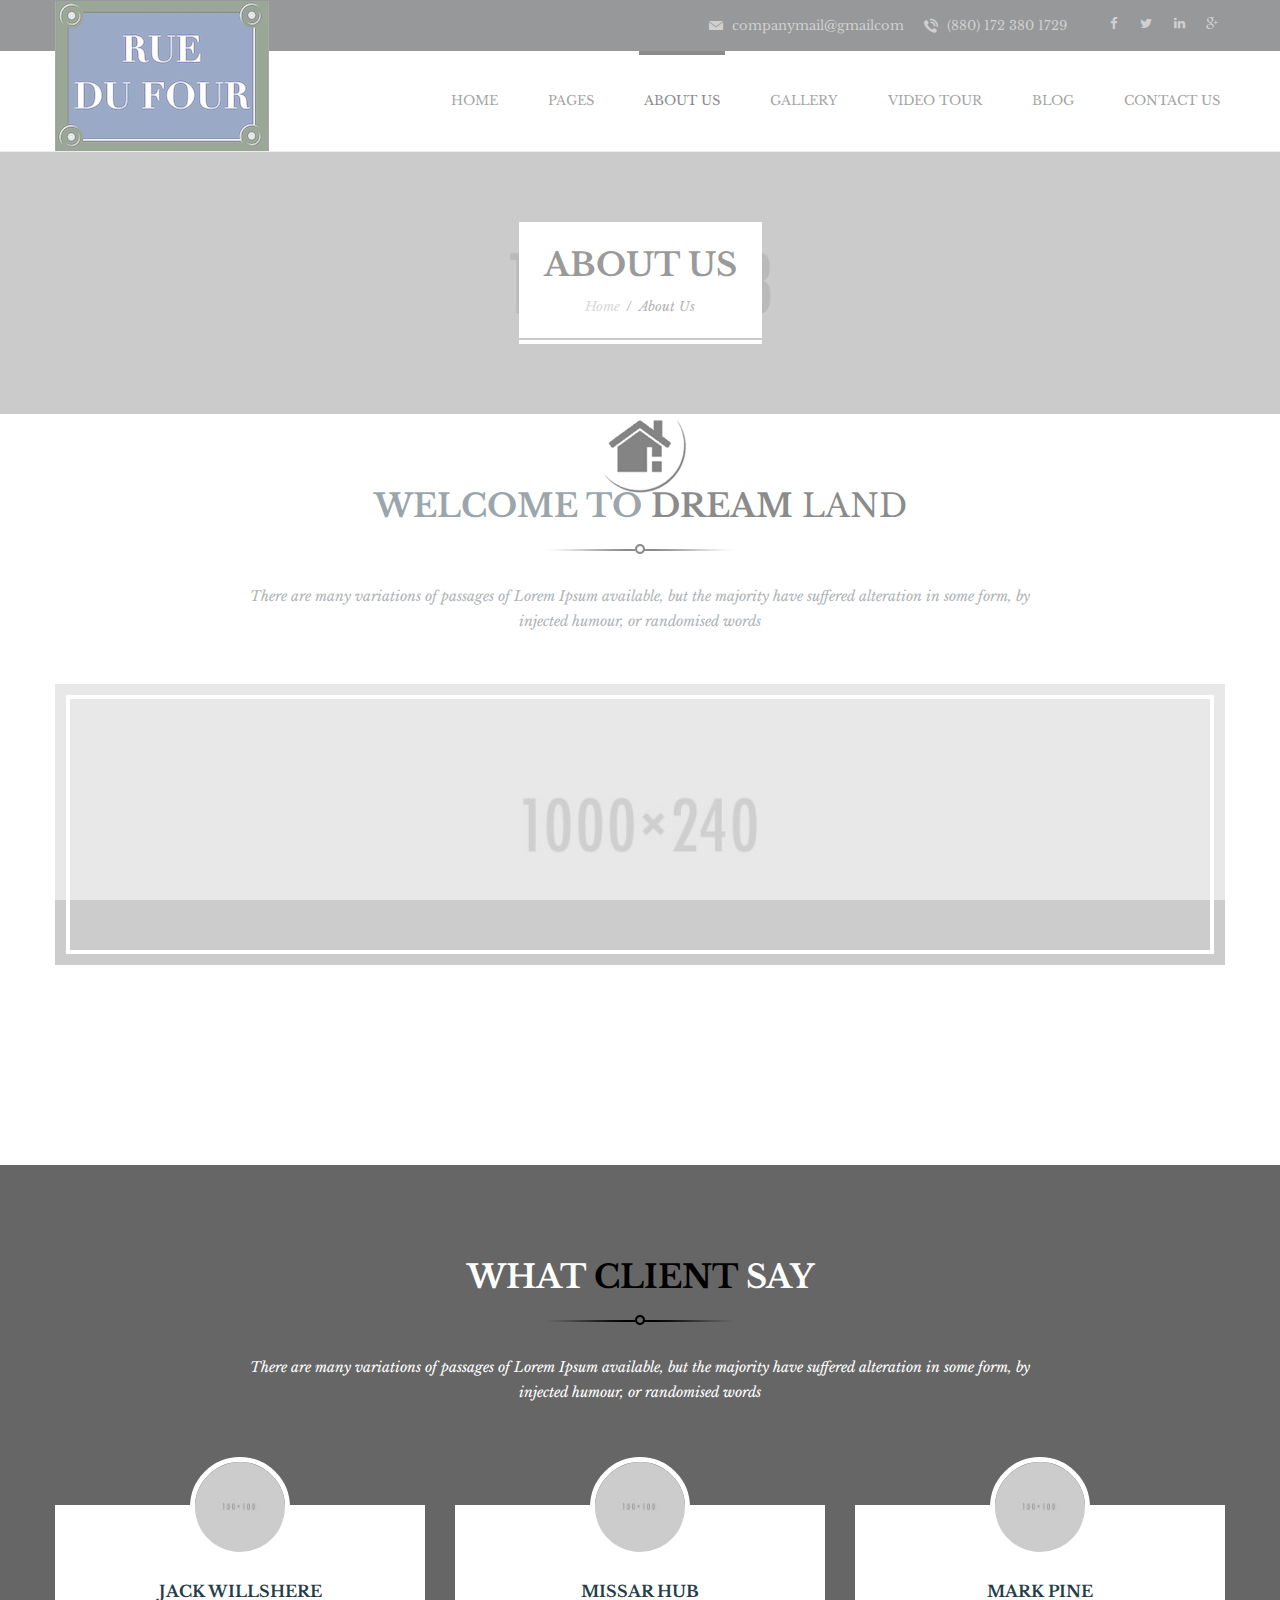
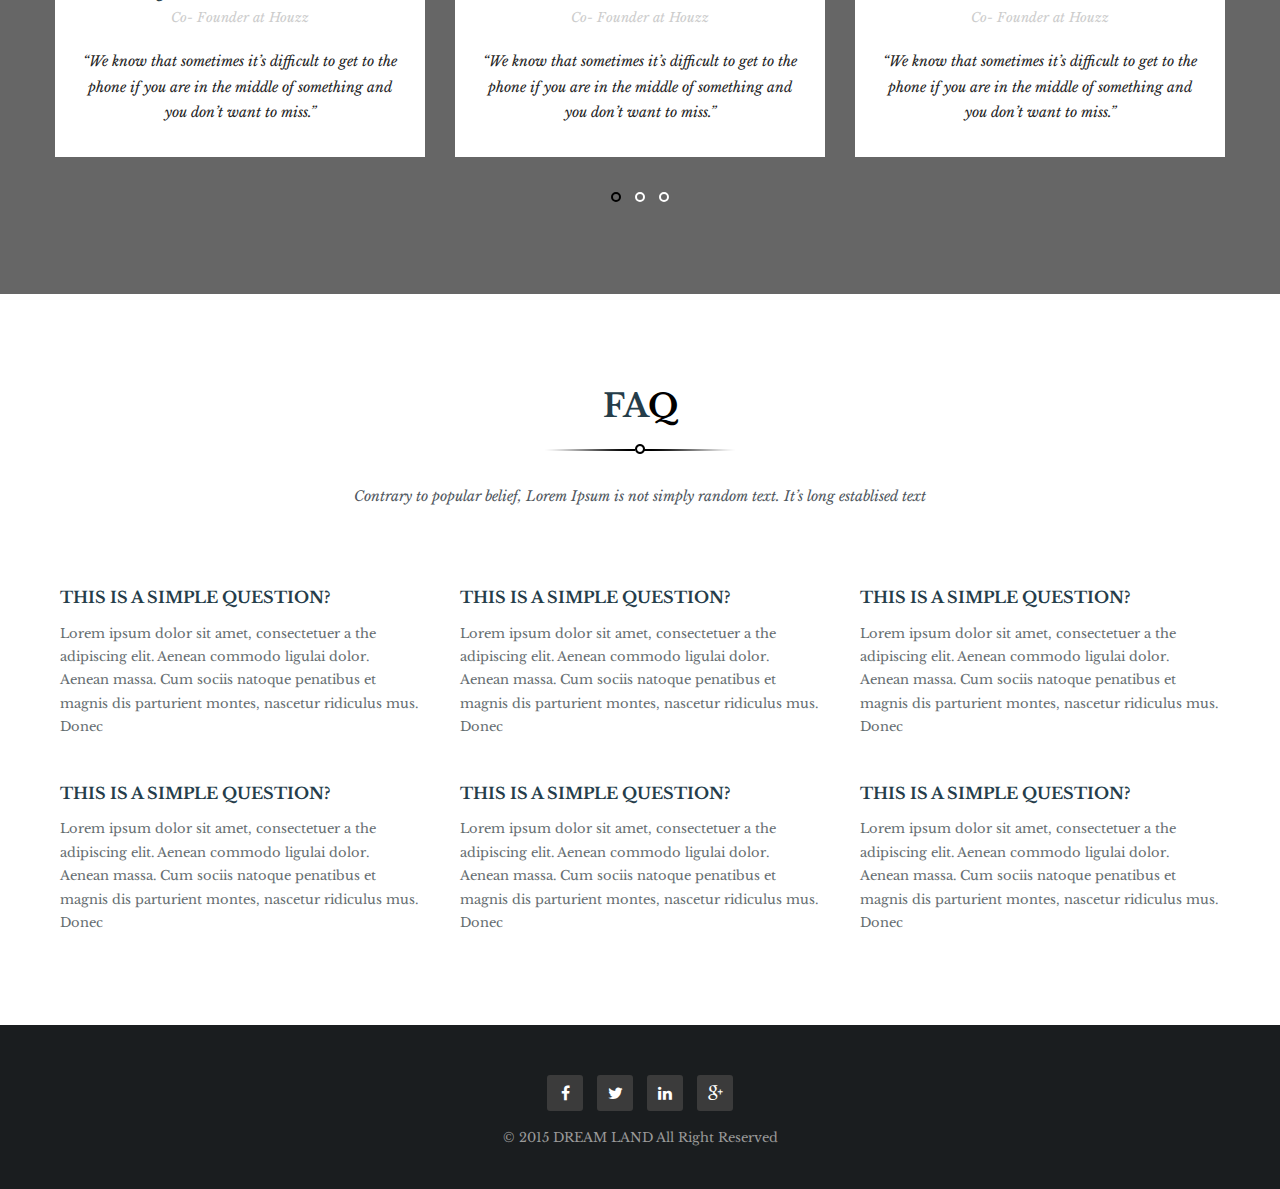
<file: about.html>
<!DOCTYPE html>
<html>
<head>
<meta charset="utf-8">
<title>Dreamland Property and Real Estate HTML5 Template | About Us</title>
<!-- Stylesheets -->
<link href="css/bootstrap.css" rel="stylesheet">
<link href="css/style.css" rel="stylesheet">
<!-- Responsive -->
<meta http-equiv="X-UA-Compatible" content="IE=edge">
<meta name="viewport" content="width=device-width, initial-scale=1.0, maximum-scale=1.0, user-scalable=0">
<link href="css/responsive.css" rel="stylesheet">
<!--[if lt IE 9]><script src="http://html5shim.googlecode.com/svn/trunk/html5.js"></script><![endif]-->
<!--[if lt IE 9]><script src="js/respond.js"></script><![endif]-->
</head>

<body>
<div class="page-wrapper">
 	
    <!-- Preloader -->
    <div class="preloader"></div>
 	
    <!-- Main Header / Header Style Two-->
    <header class="main-header header-style-two">
    	<!-- Header Top -->
    	<div class="header-top">
        	<div class="auto-container clearfix">
            	
                <!-- Top Right -->
                <div class="top-right">
                	
                    <!--Info-->
                    <ul class="info pull-left clearfix">
                        <li class="email"><a href="mailto:companymail@mail.com"><span class="icon flaticon-email2"></span> companymail@gmailcom</a></li>
                        <li class="phone"><a href="#"><span class="icon flaticon-phone325"></span> (880) 172 380 1729 </a></li>
                    </ul>
                    
                    <!--Social Links-->
                    <div class="social-links pull-left clearfix">
                    	<a href="#"><span class="fa fa-facebook-f"></span></a>
                        <a href="#"><span class="fa fa-twitter"></span></a>
                        <a href="#"><span class="fa fa-linkedin"></span></a>
                        <a href="#"><span class="fa fa-google-plus"></span></a>
                    </div>
                    
                </div>
                
            </div>
        </div>
        
        <!-- Header Lower -->
        <div class="header-lower">
        	<div class="auto-container">
            	<div class="lower-outer clearfix">
                    <!--Logo-->
                    <div class="logo"><a href="#"><img src="images/logo-3.png" alt="Bulldozer" title="Dream Land"></a></div>
                    
                    <!--Right Container-->
                        
                    <!-- Main Menu -->
                    <nav class="main-menu">
                        <div class="navbar-header">
                            <!-- Toggle Button -->    	
                            <button type="button" class="navbar-toggle" data-toggle="collapse" data-target=".navbar-collapse">
                            <span class="icon-bar"></span>
                            <span class="icon-bar"></span>
                            <span class="icon-bar"></span>
                            </button>
                        </div>
                        
                        <div class="navbar-collapse collapse clearfix">
                            <ul class="navigation">
                                <li class="dropdown"><a href="index.html">Home</a>
                                    <ul>
                                        <li><a href="index.html">Homepage One</a></li>
                                        <li><a href="index-2.html">Homepage Two</a></li>
                                        <li><a href="index-3.html">One page Style</a></li>
                                    </ul>
                                </li>
                                <li class="dropdown"><a href="video-tour.html">Pages</a>
                                    <ul>
                                        <li><a href="video-tour.html">Video Tour</a></li>
                                        <li><a href="gallery.html">Gallery</a></li>
                                        <li class="dropdown"><a href="blog-two-column.html">Sidebar Page</a>
                                            <ul>
                                                <li><a href="blog-leftbar.html">Left Sidebar</a></li>
                                                <li><a href="blog.html">Right Sidebar</a></li>
                                                <li><a href="blog-detail.html">Blog Details</a></li>
                                            </ul>
                                        </li>
                                    </ul>
                                </li>
                                <li class="current"><a href="about.html">About US</a></li>
                                <li class="dropdown"><a href="gallery.html">Gallery</a>
                                    <ul>
                                        <li><a href="gallery.html">Gallery Full Width</a></li>
                                        <li><a href="gallery-2.html">Gallery Boxed</a></li>
                                    </ul>
                                </li>
                                <li><a href="video-tour.html">Video Tour</a></li>
                                <li class="dropdown"><a href="blog.html">Blog</a>
                                    <ul>
                                        <li><a href="blog.html">Blog</a></li>
                                        <li><a href="blog-two-column.html">Blog Two Column</a></li>
                                        <li><a href="blog-detail.html">Blog Details</a></li>
                                    </ul>
                                </li>
                                <li><a href="contact.html">Contact Us</a></li>
                            </ul>
                        </div>
                    </nav><!-- Main Menu End-->
            	</div>    
            </div>
            
        </div>
        
        
    </header>
    <!--End Main Header -->
    
    
    <!--Page Title-->
    <section class="page-title" style="background-image:url(images/background/page-title-bg-1.jpg);">
    	<div class="auto-container">
        	<div class="content-box">
            	<h1>About Us</h1>
                <div class="bread-crumb"><a href="index.html">Home</a> / <a href="#" class="current">About Us</a></div>
            </div>
        </div>
    </section>
    
    
    
    <!--About Section-->
    <section class="about-section">
    	<div class="auto-container">
        
            <!--Section Title-->
            <div class="sec-title">
                <h2>WELCOME TO <strong>DREAM</strong> <span class="light">LAND</span></h2>
                <div class="separator small-separator"></div>
                <div class="text"><p>There are many variations of passages of Lorem Ipsum available, but the majority have suffered alteration in some form, by injected humour, or randomised words </p></div>
            </div>
            
            <!--Full Image Box-->
            <figure class="full-image-box"><img src="images/resource/featured-image-1.jpg" alt=""></figure>
            
            <div class="services-outer">
                <div class="row clearfix">
                    
                    <!--Column-->
                    <article class="col-md-4 col-sm-6 col-xs-12 column wow fadeInLeft" data-wow-delay="0ms" data-wow-duration="1500ms">
                        <div class="inner-box">
                            <div class="icon-left"><span class="icon flaticon-check52"></span><span class="number">1</span></div>
                            <div class="content">
                                <h3>Largest Community</h3>
                                <p>Lorem ipsum dolor sit amet, et sectetu adipiscing elit, sed do lilae eiusmod at tempor.</p>
                            </div>
                        </div>
                    </article>
                    
                    <!--Column-->
                    <article class="col-md-4 col-sm-6 col-xs-12 column wow fadeInLeft" data-wow-delay="300ms" data-wow-duration="1500ms">
                        <div class="inner-box">
                            <div class="icon-left"><span class="icon flaticon-check52"></span><span class="number">2</span></div>
                            <div class="content">
                                <h3>24 HOURS SERVICE</h3>
                                <p>Lorem ipsum dolor sit amet, et sectetu adipiscing elit, sed do lilae eiusmod at tempor.</p>
                            </div>
                        </div>
                    </article>
                    
                    <!--Column-->
                    <article class="col-md-4 col-sm-6 col-xs-12 column wow fadeInLeft" data-wow-delay="600ms" data-wow-duration="1500ms">
                        <div class="inner-box">
                            <div class="icon-left"><span class="icon flaticon-check52"></span><span class="number">3</span></div>
                            <div class="content">
                                <h3>LIFETIME SUPPORT</h3>
                                <p>Lorem ipsum dolor sit amet, et sectetu adipiscing elit, sed do lilae eiusmod at tempor.</p>
                            </div>
                        </div>
                    </article>
                    
                </div>
            </div>
            
        </div>
    </section>
    
    
    <!--Testimonials-->
    <section class="testimonials-section" style="background-image:url(images/background/testimonials-bg.jpg);">
		<div class="auto-container">
            
            <div class="sec-title">
                <h2>WHAT <span class="theme_color">CLIENT</span> SAY</h2>
                <div class="separator small-separator"></div>
                <div class="text"><p>There are many variations of passages of Lorem Ipsum available, but the majority have suffered alteration in some form, by injected humour, or randomised words </p></div>
            </div>
            
            <!--Slider-->      
        	<div class="testimonials-slider column-carousel three-column">
            	
                <!--Slide-->
                <article class="slide-item">
                	<figure class="image-box"><img src="images/resource/testi-image-1.jpg" alt=""></figure>
                    <div class="info-box">
                    	<h3>Jack Willshere</h3>
                        <p class="designation">Co- Founder at Houzz</p>
                    </div>
                    
                    <div class="slide-text">
                        <p>“We know that sometimes it’s difficult to get to the phone if you are in the middle of something and you don’t want to miss.”</p>
                    </div>
                </article>
                
                <!--Slide-->
                <article class="slide-item">
                	<figure class="image-box"><img src="images/resource/testi-image-2.jpg" alt=""></figure>
                    <div class="info-box">
                    	<h3>Missar Hub</h3>
                        <p class="designation">Co- Founder at Houzz</p>
                    </div>
                    
                    <div class="slide-text">
                        <p>“We know that sometimes it’s difficult to get to the phone if you are in the middle of something and you don’t want to miss.”</p>
                    </div>
                </article>
                
                <!--Slide-->
                <article class="slide-item">
                	<figure class="image-box"><img src="images/resource/testi-image-3.jpg" alt=""></figure>
                    <div class="info-box">
                    	<h3>Mark Pine</h3>
                        <p class="designation">Co- Founder at Houzz</p>
                    </div>
                    
                    <div class="slide-text">
                        <p>“We know that sometimes it’s difficult to get to the phone if you are in the middle of something and you don’t want to miss.”</p>
                    </div>
                </article>
                
                <!--Slide-->
                <article class="slide-item">
                	<figure class="image-box"><img src="images/resource/testi-image-1.jpg" alt=""></figure>
                    <div class="info-box">
                    	<h3>Jack Willshere</h3>
                        <p class="designation">Co- Founder at Houzz</p>
                    </div>
                    
                    <div class="slide-text">
                        <p>“We know that sometimes it’s difficult to get to the phone if you are in the middle of something and you don’t want to miss.”</p>
                    </div>
                </article>
                
                <!--Slide-->
                <article class="slide-item">
                	<figure class="image-box"><img src="images/resource/testi-image-2.jpg" alt=""></figure>
                    <div class="info-box">
                    	<h3>Missar Hub</h3>
                        <p class="designation">Co- Founder at Houzz</p>
                    </div>
                    
                    <div class="slide-text">
                        <p>“We know that sometimes it’s difficult to get to the phone if you are in the middle of something and you don’t want to miss.”</p>
                    </div>
                </article>
                

                <!--Slide-->
                <article class="slide-item">
                	<figure class="image-box"><img src="images/resource/testi-image-3.jpg" alt=""></figure>
                    <div class="info-box">
                    	<h3>Mark Pine</h3>
                        <p class="designation">Co- Founder at Houzz</p>
                    </div>
                    
                    <div class="slide-text">
                        <p>“We know that sometimes it’s difficult to get to the phone if you are in the middle of something and you don’t want to miss.”</p>
                    </div>
                </article>
                
                <!--Slide-->
                <article class="slide-item">
                	<figure class="image-box"><img src="images/resource/testi-image-1.jpg" alt=""></figure>
                    <div class="info-box">
                    	<h3>Jack Willshere</h3>
                        <p class="designation">Co- Founder at Houzz</p>
                    </div>
                    
                    <div class="slide-text">
                        <p>“We know that sometimes it’s difficult to get to the phone if you are in the middle of something and you don’t want to miss.”</p>
                    </div>
                </article>
                
                <!--Slide-->
                <article class="slide-item">
                	<figure class="image-box"><img src="images/resource/testi-image-2.jpg" alt=""></figure>
                    <div class="info-box">
                    	<h3>Missar Hub</h3>
                        <p class="designation">Co- Founder at Houzz</p>
                    </div>
                    
                    <div class="slide-text">
                        <p>“We know that sometimes it’s difficult to get to the phone if you are in the middle of something and you don’t want to miss.”</p>
                    </div>
                </article>
                
                <!--Slide-->
                <article class="slide-item">
                	<figure class="image-box"><img src="images/resource/testi-image-3.jpg" alt=""></figure>
                    <div class="info-box">
                    	<h3>Mark Pine</h3>
                        <p class="designation">Co- Founder at Houzz</p>
                    </div>
                    
                    <div class="slide-text">
                        <p>“We know that sometimes it’s difficult to get to the phone if you are in the middle of something and you don’t want to miss.”</p>
                    </div>
                </article>
                
                
            </div>
            
        </div>    
    </section>
    
    
    <!--FAQ Section-->
    <section class="faq-section">
    	<div class="auto-container">
        	
            <!--Sec Title-->
            <div class="sec-title">
                <h2>FA<span class="theme_color">Q</span></h2>
                <div class="separator small-separator"></div>
                <div class="text"><p>Contrary to popular belief, Lorem Ipsum is not simply random text. It’s long establised text</p></div>
            </div>
            <br>
            
        	<div class="row clearfix">
            	
                <!--Column-->
            	<div class="column col-md-4 col-sm-6 col-xs-12">
                	<!--Faq Block-->
                    <div class="faq-block">
                    	<div class="question"><h3>This is a simple question?</h3></div>
                        <div class="answer">
                        	<p>Lorem ipsum dolor sit amet, consectetuer  a the adipiscing elit. Aenean commodo ligulai dolor. Aenean massa. Cum sociis natoque penatibus et magnis dis parturient montes, nascetur ridiculus mus. Donec</p>
                        </div>
                    </div>
                    
                    <!--Faq Block-->
                    <div class="faq-block">
                    	<div class="question"><h3>This is a simple question?</h3></div>
                        <div class="answer">
                        	<p>Lorem ipsum dolor sit amet, consectetuer  a the adipiscing elit. Aenean commodo ligulai dolor. Aenean massa. Cum sociis natoque penatibus et magnis dis parturient montes, nascetur ridiculus mus. Donec</p>
                        </div>
                    </div>
                    
                </div>
                
                
                <!--Column-->
            	<div class="column col-md-4 col-sm-6 col-xs-12">
                	<!--Faq Block-->
                    <div class="faq-block">
                    	<div class="question"><h3>This is a simple question?</h3></div>
                        <div class="answer">
                        	<p>Lorem ipsum dolor sit amet, consectetuer  a the adipiscing elit. Aenean commodo ligulai dolor. Aenean massa. Cum sociis natoque penatibus et magnis dis parturient montes, nascetur ridiculus mus. Donec</p>
                        </div>
                    </div>
                    
                    <!--Faq Block-->
                    <div class="faq-block">
                    	<div class="question"><h3>This is a simple question?</h3></div>
                        <div class="answer">
                        	<p>Lorem ipsum dolor sit amet, consectetuer  a the adipiscing elit. Aenean commodo ligulai dolor. Aenean massa. Cum sociis natoque penatibus et magnis dis parturient montes, nascetur ridiculus mus. Donec</p>
                        </div>
                    </div>
                    
                </div>
                
                
                <!--Column-->
            	<div class="column col-md-4 col-sm-6 col-xs-12">
                	<!--Faq Block-->
                    <div class="faq-block">
                    	<div class="question"><h3>This is a simple question?</h3></div>
                        <div class="answer">
                        	<p>Lorem ipsum dolor sit amet, consectetuer  a the adipiscing elit. Aenean commodo ligulai dolor. Aenean massa. Cum sociis natoque penatibus et magnis dis parturient montes, nascetur ridiculus mus. Donec</p>
                        </div>
                    </div>
                    
                    <!--Faq Block-->
                    <div class="faq-block">
                    	<div class="question"><h3>This is a simple question?</h3></div>
                        <div class="answer">
                        	<p>Lorem ipsum dolor sit amet, consectetuer  a the adipiscing elit. Aenean commodo ligulai dolor. Aenean massa. Cum sociis natoque penatibus et magnis dis parturient montes, nascetur ridiculus mus. Donec</p>
                        </div>
                    </div>
                    
                </div>
                
                
            </div>
        </div>
    </section>
    
    
    
    <!--Main Footer-->
    <footer class="main-footer">
    	<div class="auto-container">
        	
            <!--Footer Content-->
            <div class="footer-content">
            	<div class="social-links">
                	<a href="#"><span class="fa fa-facebook-f"></span></a>
                    <a href="#"><span class="fa fa-twitter"></span></a>
                    <a href="#"><span class="fa fa-linkedin"></span></a>
                    <a href="#"><span class="fa fa-google-plus"></span></a>
                </div>
                
                <div class="copyright">&copy; 2015 DREAM LAND All Right Reserved </div>
            </div>
            
        </div>
    </footer>
    
</div>
<!--End pagewrapper-->

<!--Scroll to top-->
<div class="scroll-to-top"><span class="fa fa-arrow-up"></span></div>

<script src="js/jquery.js"></script> 
<script src="js/bootstrap.min.js"></script>
<script src="js/owl.js"></script>
<script src="js/wow.js"></script>
<script src="js/script.js"></script>
</body>
</html>
</file>
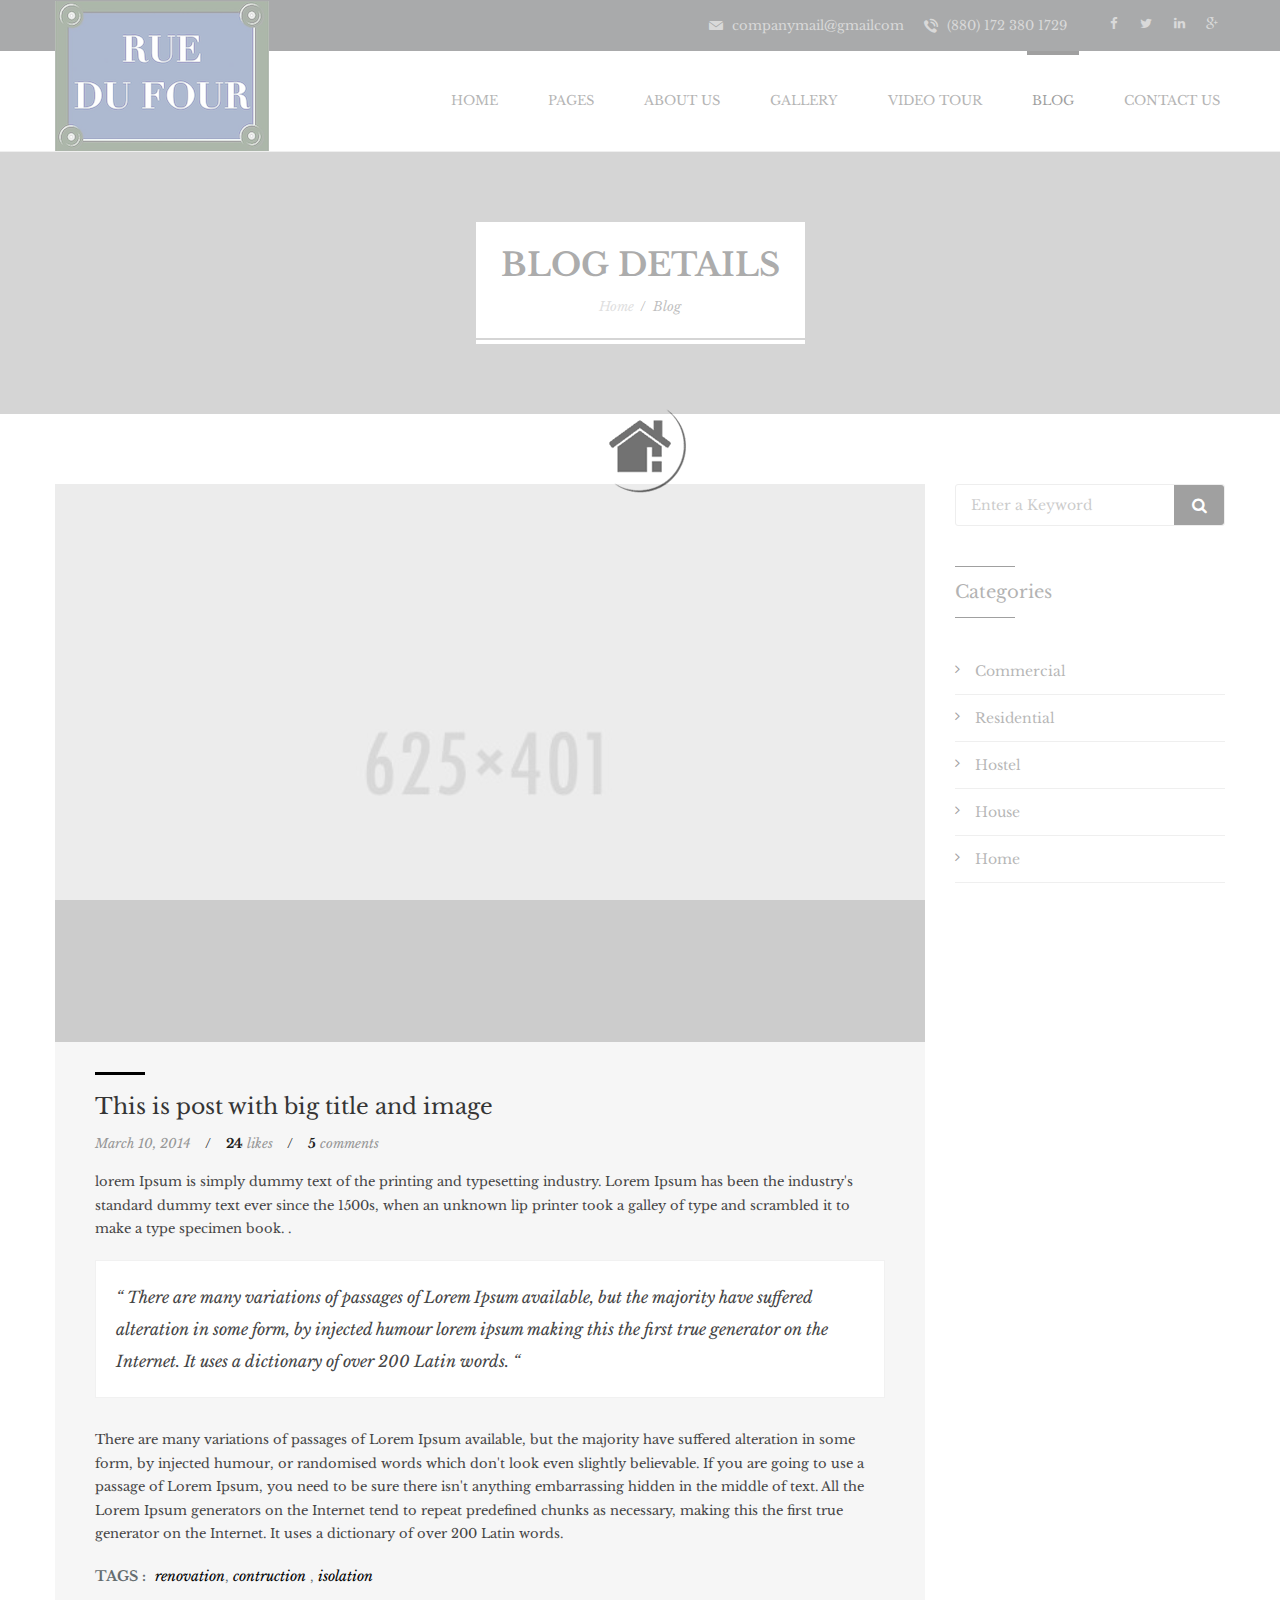
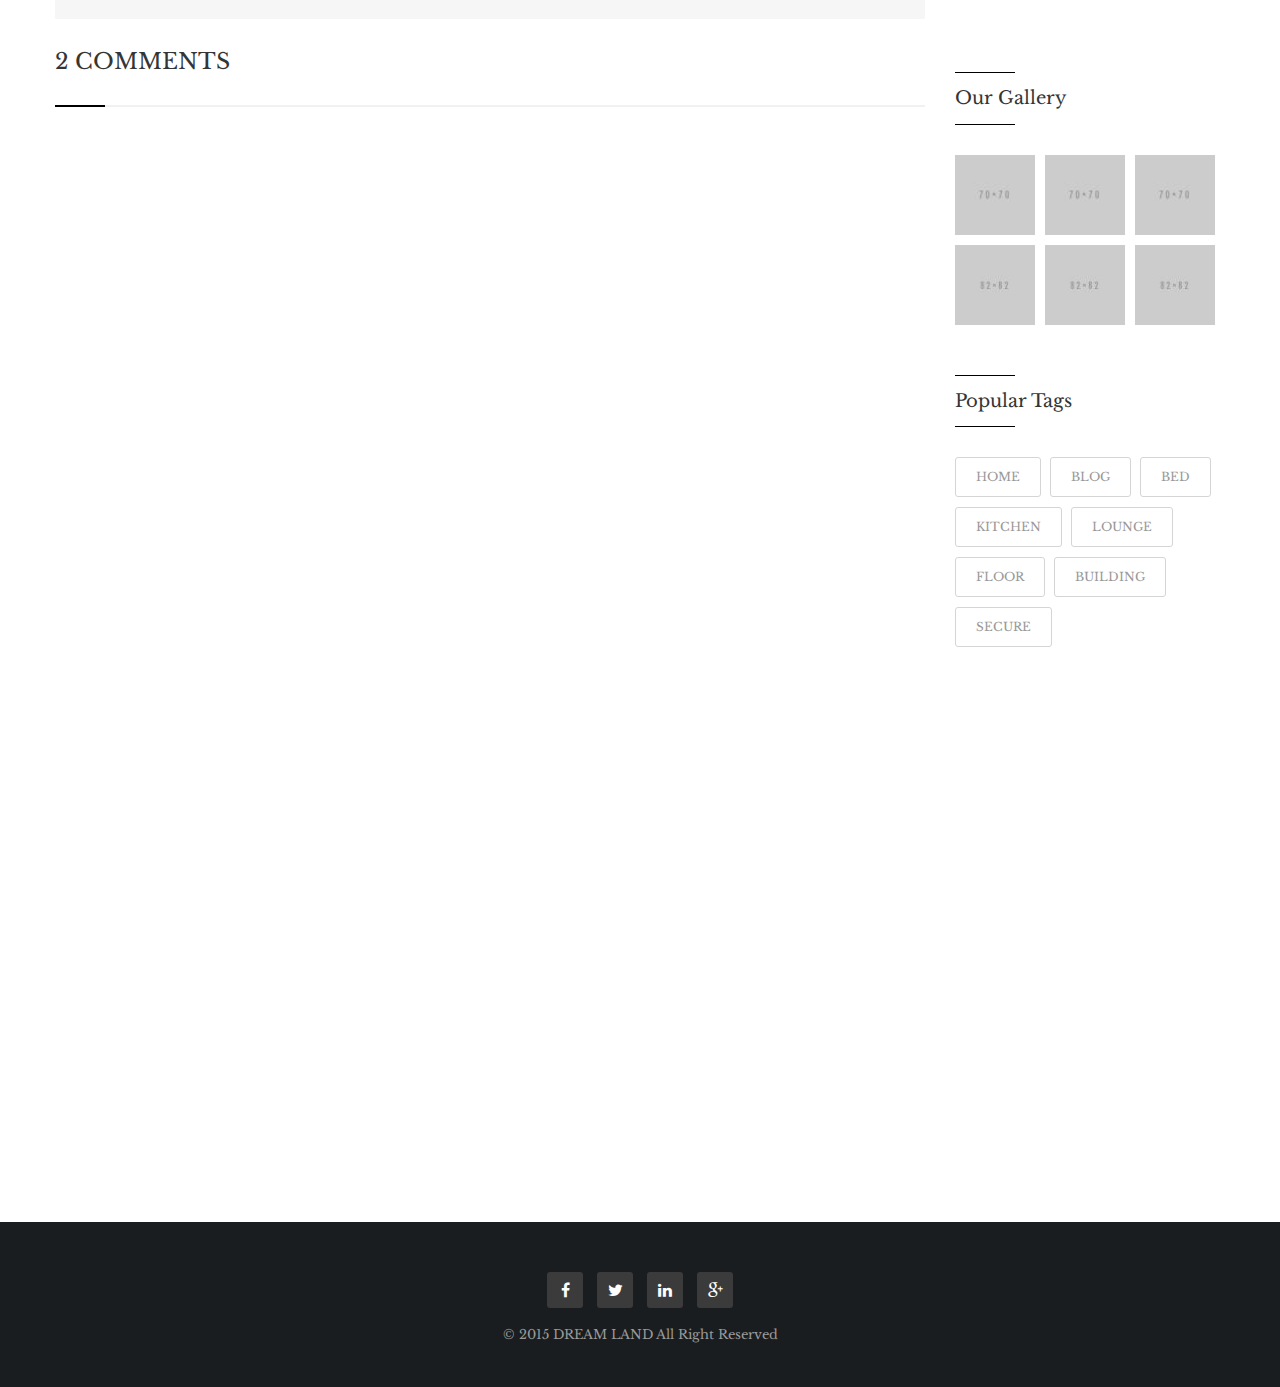
<file: blog-detail.html>
<!DOCTYPE html>
<html>
<head>
<meta charset="utf-8">
<title>Dreamland Property and Real Estate HTML5 Template | Blog Details</title>
<!-- Stylesheets -->
<link href="css/bootstrap.css" rel="stylesheet">
<link href="css/style.css" rel="stylesheet">
<!-- Responsive -->
<meta http-equiv="X-UA-Compatible" content="IE=edge">
<meta name="viewport" content="width=device-width, initial-scale=1.0, maximum-scale=1.0, user-scalable=0">
<link href="css/responsive.css" rel="stylesheet">
<!--[if lt IE 9]><script src="http://html5shim.googlecode.com/svn/trunk/html5.js"></script><![endif]-->
<!--[if lt IE 9]><script src="js/respond.js"></script><![endif]-->
</head>

<body>
<div class="page-wrapper">
 	
    <!-- Preloader -->
    <div class="preloader"></div>
 	
    <!-- Main Header / Header Style Two-->
    <header class="main-header header-style-two">
    	<!-- Header Top -->
    	<div class="header-top">
        	<div class="auto-container clearfix">
            	
                <!-- Top Right -->
                <div class="top-right">
                	
                    <!--Info-->
                    <ul class="info pull-left clearfix">
                        <li class="email"><a href="mailto:companymail@mail.com"><span class="icon flaticon-email2"></span> companymail@gmailcom</a></li>
                        <li class="phone"><a href="#"><span class="icon flaticon-phone325"></span> (880) 172 380 1729 </a></li>
                    </ul>
                    
                    <!--Social Links-->
                    <div class="social-links pull-left clearfix">
                    	<a href="#"><span class="fa fa-facebook-f"></span></a>
                        <a href="#"><span class="fa fa-twitter"></span></a>
                        <a href="#"><span class="fa fa-linkedin"></span></a>
                        <a href="#"><span class="fa fa-google-plus"></span></a>
                    </div>
                    
                </div>
                
            </div>
        </div>
        
        <!-- Header Lower -->
        <div class="header-lower">
        	<div class="auto-container">
            	<div class="lower-outer clearfix">
                    <!--Logo-->
                    <div class="logo"><a href="#"><img src="images/logo-3.png" alt="Bulldozer" title="Dream Land"></a></div>
                    
                    <!--Right Container-->
                        
                    <!-- Main Menu -->
                    <nav class="main-menu">
                        <div class="navbar-header">
                            <!-- Toggle Button -->    	
                            <button type="button" class="navbar-toggle" data-toggle="collapse" data-target=".navbar-collapse">
                            <span class="icon-bar"></span>
                            <span class="icon-bar"></span>
                            <span class="icon-bar"></span>
                            </button>
                        </div>
                        
                        <div class="navbar-collapse collapse clearfix">
                            <ul class="navigation">
                                <li class="dropdown"><a href="index.html">Home</a>
                                    <ul>
                                        <li><a href="index.html">Homepage One</a></li>
                                        <li><a href="index-2.html">Homepage Two</a></li>
                                        <li><a href="index-3.html">One page Style</a></li>
                                    </ul>
                                </li>
                                <li class="dropdown"><a href="video-tour.html">Pages</a>
                                    <ul>
                                        <li><a href="video-tour.html">Video Tour</a></li>
                                        <li><a href="gallery.html">Gallery</a></li>
                                        <li class="dropdown"><a href="blog-two-column.html">Sidebar Page</a>
                                            <ul>
                                                <li><a href="blog-leftbar.html">Left Sidebar</a></li>
                                                <li><a href="blog.html">Right Sidebar</a></li>
                                                <li><a href="blog-detail.html">Blog Details</a></li>
                                            </ul>
                                        </li>
                                    </ul>
                                </li>
                                <li><a href="about.html">About US</a></li>
                                <li class="dropdown"><a href="gallery.html">Gallery</a>
                                    <ul>
                                        <li><a href="gallery.html">Gallery Full Width</a></li>
                                        <li><a href="gallery-2.html">Gallery Boxed</a></li>
                                    </ul>
                                </li>
                                <li><a href="video-tour.html">Video Tour</a></li>
                                <li class="current dropdown"><a href="blog.html">Blog</a>
                                    <ul>
                                        <li><a href="blog.html">Blog</a></li>
                                        <li><a href="blog-two-column.html">Blog Two Column</a></li>
                                        <li><a href="blog-detail.html">Blog Details</a></li>
                                    </ul>
                                </li>
                                <li><a href="contact.html">Contact Us</a></li>
                            </ul>
                        </div>
                    </nav><!-- Main Menu End-->
            	</div>    
            </div>
            
        </div>
        
        
    </header>
    <!--End Main Header -->
    
    
    <!--Page Title-->
    <section class="page-title" style="background-image:url(images/background/page-title-bg-1.jpg);">
    	<div class="auto-container">
        	<div class="content-box">
            	<h1>Blog Details</h1>
                <div class="bread-crumb"><a href="index.html">Home</a> / <a href="#" class="current">Blog</a></div>
            </div>
        </div>
    </section>
    
    
    
    <!--Sidebar Page-->
    <div class="sidebar-page">
    	<div class="auto-container">
        
        	<div class="row clearfix">
            	
                <!--Content Side-->	
                <div class="col-lg-9 col-md-8 col-sm-7 col-xs-12">
                     
                     <section class="blog-container blog-detail">
                        
                        <!--Blog Post-->
                        <div class="blog-post">
                            <!--Blog Post-->
							<div class="blog-post wow fadeInLeft" data-wow-delay="0ms" data-wow-duration="1500ms">
								<article class="inner-box">
                                	<figure class="image-box">
                                        <a href="#"><img src="images/resource/blog-image-3.jpg" alt="" title="Blog"></a>
                                        <div class="post-options">
                                                <a href="#" class="plus-icon img-circle"><span class="icon flaticon-news37"></span></a>
                                                <a href="#" class="heart-icon img-circle"><span class="icon fa fa-heart"></span></a>
                                            </div>
                                    </figure>
                                    <!--Lower Content-->
                                    <div class="lower-part">
                                        <div class="post-title"><h3>This is post with big title and image</h3></div>
                                        <div class="post-info">
                                            <a href="#">March 10, 2014</a> &ensp; / &ensp; <strong>24</strong> <a href="#">likes</a> &ensp; / &ensp; <strong>5</strong> <a href="#">comments</a>
                                        </div>
                                       <div class="post-text">
                                       		<p>lorem Ipsum is simply dummy text of the printing and typesetting industry. Lorem Ipsum has been the industry's standard dummy text ever since the 1500s, when an unknown lip printer took a galley of type and scrambled it to make a type specimen book. .</p>
    										<blockquote>“ There are many variations of passages of Lorem Ipsum available, but the majority have suffered alteration in some form, by injected humour lorem ipsum making this the first true generator on the Internet. It uses a dictionary of over 200 Latin words. “</blockquote>
                                            <p>There are many variations of passages of Lorem Ipsum available, but the majority have suffered alteration in some form, by injected humour, or randomised words which don't look even slightly believable. If you are going to use a passage of Lorem Ipsum, you need to be sure there isn't anything embarrassing hidden in the middle of text. All the Lorem Ipsum generators on the Internet tend to repeat predefined chunks as necessary, making this the first true generator on the Internet. It uses a dictionary of over 200 Latin words.</p>
                                        </div>
                                        
                                        <div class="post-tags">
                                        	<strong>TAGS :</strong>
                                            <a href="#">renovation</a>, <a href="#">contruction</a> , <a href="#">isolation</a>
                                        </div>
                                        
                                    </div>
								</article>
								<br>
								
								<!--Comments Area-->
								<div class="comments-area">
									<div class="group-title"><h2>2 comments</h2></div>
                                    
									<div class="comment-box">
										<div class="comment wow fadeInUp" data-wow-delay="0ms" data-wow-duration="1500ms">
											<div class="author-thumb"><img class="img-circle" src="images/resource/testi-image-2.jpg" alt=""></div>
											<div class="comment-info"><strong>Johnathan Doe</strong> <br>- posted 2 minutes ago</div>
											<div class="text">Whether you need to create a brand from scratch, including marketing materials and a beautiful and functional website or whether you are looking for a design.</div>
											<a href="#" class="theme-btn dark-btn reply-btn">Reply</a>
										</div>
										
										<div class="comment reply-comment wow fadeInUp" data-wow-delay="0ms" data-wow-duration="1500ms">
											<div class="author-thumb"><img class="img-circle" src="images/resource/testi-image-3.jpg" alt=""></div>
											<div class="comment-info"><strong>Johnathan Doe</strong> <br>- posted 2 minutes ago</div>
											<div class="text">Whether you need to create a brand from scratch, including marketing materials and a beautiful and functional website or whether you are looking for a design.</div>
											<a href="#" class="theme-btn dark-btn reply-btn">Reply</a>
										</div>
										
										<div class="comment wow fadeInUp" data-wow-delay="0ms" data-wow-duration="1500ms">
											<div class="author-thumb"><img class="img-circle" src="images/resource/testi-image-1.jpg" alt=""></div>
											<div class="comment-info"><strong>Johnathan Doe</strong> <br>- posted 2 minutes ago</div>
											<div class="text">Whether you need to create a brand from scratch, including marketing materials and a beautiful and functional website or whether you are looking for a design.</div>
											<a href="#" class="theme-btn dark-btn reply-btn">Reply</a>
										</div>
										
									</div>
								</div>
								
								
								
								<!-- Comment Form -->
								<div class="comment-form wow fadeInUp" data-wow-delay="200ms" data-wow-duration="1500ms">
										
									<div class="group-title"><h2>Leave a Comment</h2></div>
									
									<!--Comment Form-->
									<form method="post" action="blog.html">
										<div class="row clearfix">
											<div class="form-group col-md-6 col-sm-12 col-xs-12">
												<div class="form-group-inner">
													<div class="icon-box"><label for="your-name"><span class="icon fa fa-user"></span></label></div>
													<div class="field-outer">
														<input type="text" name="username" id="your-name" placeholder="Your Name">
													</div>
												</div>
											</div>
											<div class="form-group col-md-6 col-sm-12 col-xs-12">
												<div class="form-group-inner">
													<div class="icon-box"><label for="your-email"><span class="icon fa fa-envelope"></span></label></div>
													<div class="field-outer">
														<input type="email" name="email" id="your-email" placeholder="Email">
													</div>
												</div>
											</div>
                                            <div class="form-group col-md-12 col-sm-12 col-xs-12">
												<div class="form-group-inner">
													<div class="icon-box"><label for="your-subject"><span class="icon fa fa-paper-plane"></span></label></div>
													<div class="field-outer">
														<input type="text" name="subject" id="your-subject" placeholder="Subject">
													</div>
												</div>
											</div>
											<div class="form-group col-md-12 col-sm-12 col-xs-12">
												<div class="form-group-inner">
													<textarea name="message" placeholder="Your Message"></textarea>
												</div>
											</div>
											
											<div class="form-group col-md-12 col-sm-12 col-xs-12 text-left">
												<button class="theme-btn btn-style-one" type="submit" name="submit-form">Post Comment</button>
											</div>
										</div>
									</form>
										
								</div>
							</div>
                        
						</div>
                    </section> 
                
                    
                </div>
                <!--Content Side-->
                
                <!--Sidebar-->	
                <div class="col-lg-3 col-md-4 col-sm-5 col-xs-12">
                    <aside class="sidebar">
                    
                        <!-- Search Form -->
                        <div class="widget search-form">
                            
                            <form method="post" action="blog.html">
                                <div class="form-group">

                                    <input type="search" name="search" value="" placeholder="Enter a Keyword">
                                    <button type="submit" name="submit"><span class="fa fa-search"></span></button>
                                </div>
                            </form>
                            
                        </div>
                        
                        <!-- Popular Categories -->
                        <div class="widget popular-categories wow fadeInUp" data-wow-delay="0ms" data-wow-duration="1500ms">
                            <div class="sidebar-title"><h3>Categories</h3></div>
                            
                            <ul class="list">
                            	<li><span class="icon fa fa-angle-right"></span> <a href="#">Commercial</a></li>
                                <li><span class="icon fa fa-angle-right"></span> <a href="#">Residential</a></li>
                                <li><span class="icon fa fa-angle-right"></span> <a href="#">Hostel</a></li>
                                <li><span class="icon fa fa-angle-right"></span> <a href="#">House</a></li>
                                <li><span class="icon fa fa-angle-right"></span> <a href="#">Home</a></li>
                            </ul>
                            
                        </div>
                        
                        <!-- Recent Posts -->
                        <div class="widget recent-posts wow fadeInUp" data-wow-delay="0ms" data-wow-duration="1500ms">
                            <div class="sidebar-title"><h3>Popular Posts</h3></div>
                            
                            <div class="post">
                                <div class="post-thumb"><a href="#"><img src="images/resource/thumb-1.jpg" alt=""></a></div>
                                <h4><a href="#">Lorem ipsum dolor sit amet consetetur</a></h4>
                                <div class="post-info">11/01/2015 </div>
                            </div>
                            
                             <div class="post">
                                <div class="post-thumb"><a href="#"><img src="images/resource/thumb-2.jpg" alt=""></a></div>
                                <h4><a href="#">Lorem ipsum dolor sit amet consetetur</a></h4>
                                <div class="post-info">11/01/2015 </div>
                            </div>
                            
                             <div class="post">
                                <div class="post-thumb"><a href="#"><img src="images/resource/thumb-3.jpg" alt=""></a></div>
                                <h4><a href="#">Lorem ipsum dolor sit amet consetetur</a></h4>
                                <div class="post-info">11/01/2015 </div>
                            </div>
                            
                        </div>
                        
                        <!-- Archives -->
                        <div class="widget popular-categories wow fadeInUp" data-wow-delay="0ms" data-wow-duration="1500ms">
                            <div class="sidebar-title"><h3>Archives</h3></div>
                            
                            <ul class="list">
                            	<li><span class="icon fa fa-angle-right"></span> <a href="#">July 2015</a></li>
                                <li><span class="icon fa fa-angle-right"></span> <a href="#">August 2015</a></li>
                                <li><span class="icon fa fa-angle-right"></span> <a href="#">September 2015</a></li>
                                <li><span class="icon fa fa-angle-right"></span> <a href="#">October 2015</a></li>
                                <li><span class="icon fa fa-angle-right"></span> <a href="#">November 2015</a></li>
                            </ul>
                            
                        </div>
                        
                        <!-- Recent From Gallery -->
                        <div class="widget recent-gallery">
                            <div class="sidebar-title"><h3>Our Gallery</h3></div>
                            
                            <div class="clearfix">
                            	<figure class="image"><a href="images/resource/blog-image-3.jpg" class="lightbox-image"><img src="images/resource/thumb-1.jpg" alt=""></a></figure>
                                <figure class="image"><a href="images/resource/blog-image-4.jpg" class="lightbox-image"><img src="images/resource/thumb-2.jpg" alt=""></a></figure>
                                <figure class="image"><a href="images/resource/blog-image-5.jpg" class="lightbox-image"><img src="images/resource/thumb-3.jpg" alt=""></a></figure>
                                <figure class="image"><a href="images/resource/blog-image-6.jpg" class="lightbox-image"><img src="images/resource/thumb-4.jpg" alt=""></a></figure>
                                <figure class="image"><a href="images/resource/blog-image-4.jpg" class="lightbox-image"><img src="images/resource/thumb-5.jpg" alt=""></a></figure>
                                <figure class="image"><a href="images/resource/blog-image-6.jpg" class="lightbox-image"><img src="images/resource/thumb-6.jpg" alt=""></a></figure>
                            </div>
                            
                        </div>
                        
                        <!-- Popular Tags -->
                        <div class="widget popular-tags">
                            <div class="sidebar-title"><h3>Popular Tags</h3></div>
                            
                            <a href="#">Home</a>
                            <a href="#">Blog</a>
                            <a href="#">Bed</a>
                            <a href="#">Kitchen</a>
                            <a href="#">Lounge</a>
                            <a href="#">Floor</a>
                            <a href="#">Building</a>
                            <a href="#">Secure</a>
                            
                        </div>
                                
                    </aside>
                
                    
                </div>
                <!--Sidebar-->
                
                
            </div>
            
            
        </div>
    </div>
    
    
    <!--Main Footer-->
    <footer class="main-footer">
    	<div class="auto-container">
        	
            <!--Footer Content-->
            <div class="footer-content">
            	<div class="social-links">
                	<a href="#"><span class="fa fa-facebook-f"></span></a>
                    <a href="#"><span class="fa fa-twitter"></span></a>
                    <a href="#"><span class="fa fa-linkedin"></span></a>
                    <a href="#"><span class="fa fa-google-plus"></span></a>
                </div>
                
                <div class="copyright">&copy; 2015 DREAM LAND All Right Reserved </div>
            </div>
            
        </div>
    </footer>
    
</div>
<!--End pagewrapper-->

<!--Scroll to top-->
<div class="scroll-to-top"><span class="fa fa-arrow-up"></span></div>

<script src="js/jquery.js"></script> 
<script src="js/bootstrap.min.js"></script>
<script src="js/jquery.fancybox.pack.js"></script>
<script src="js/owl.js"></script>
<script src="js/wow.js"></script>
<script src="js/script.js"></script>
</body>
</html>
</file>
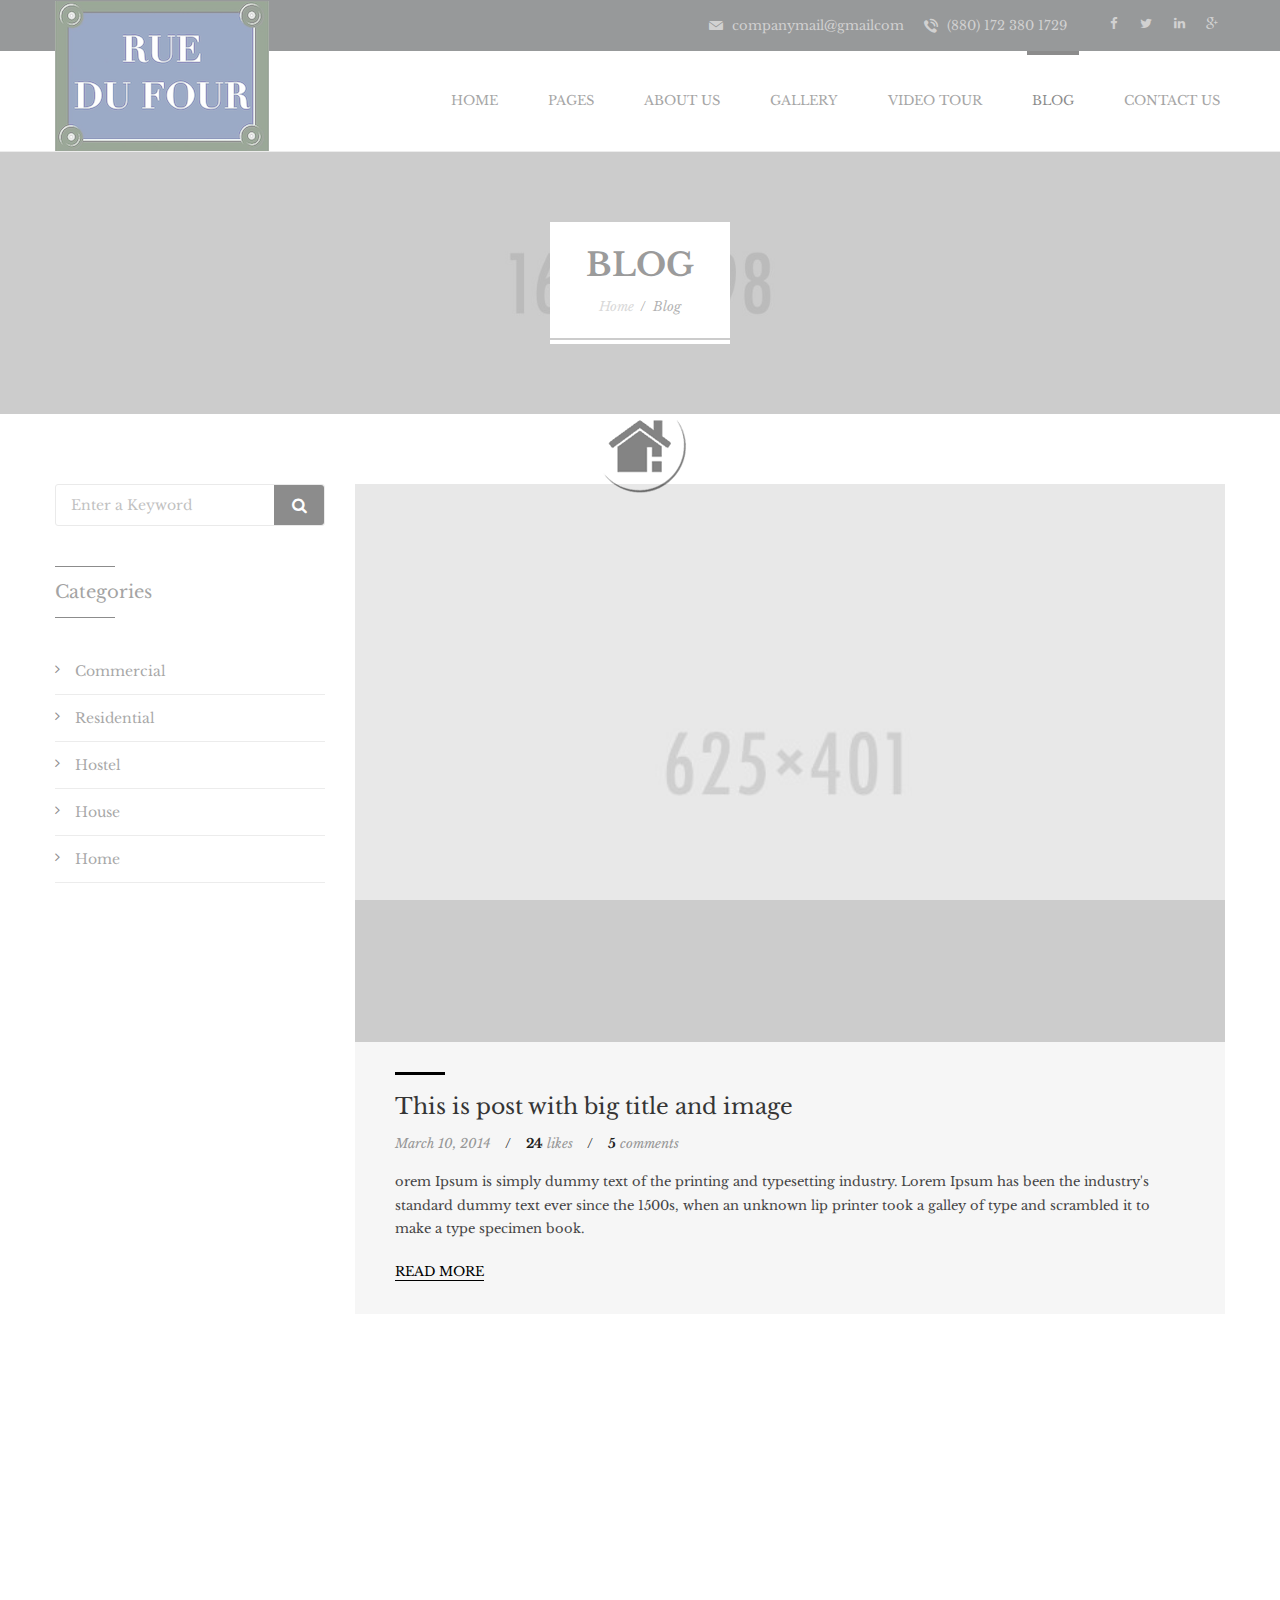
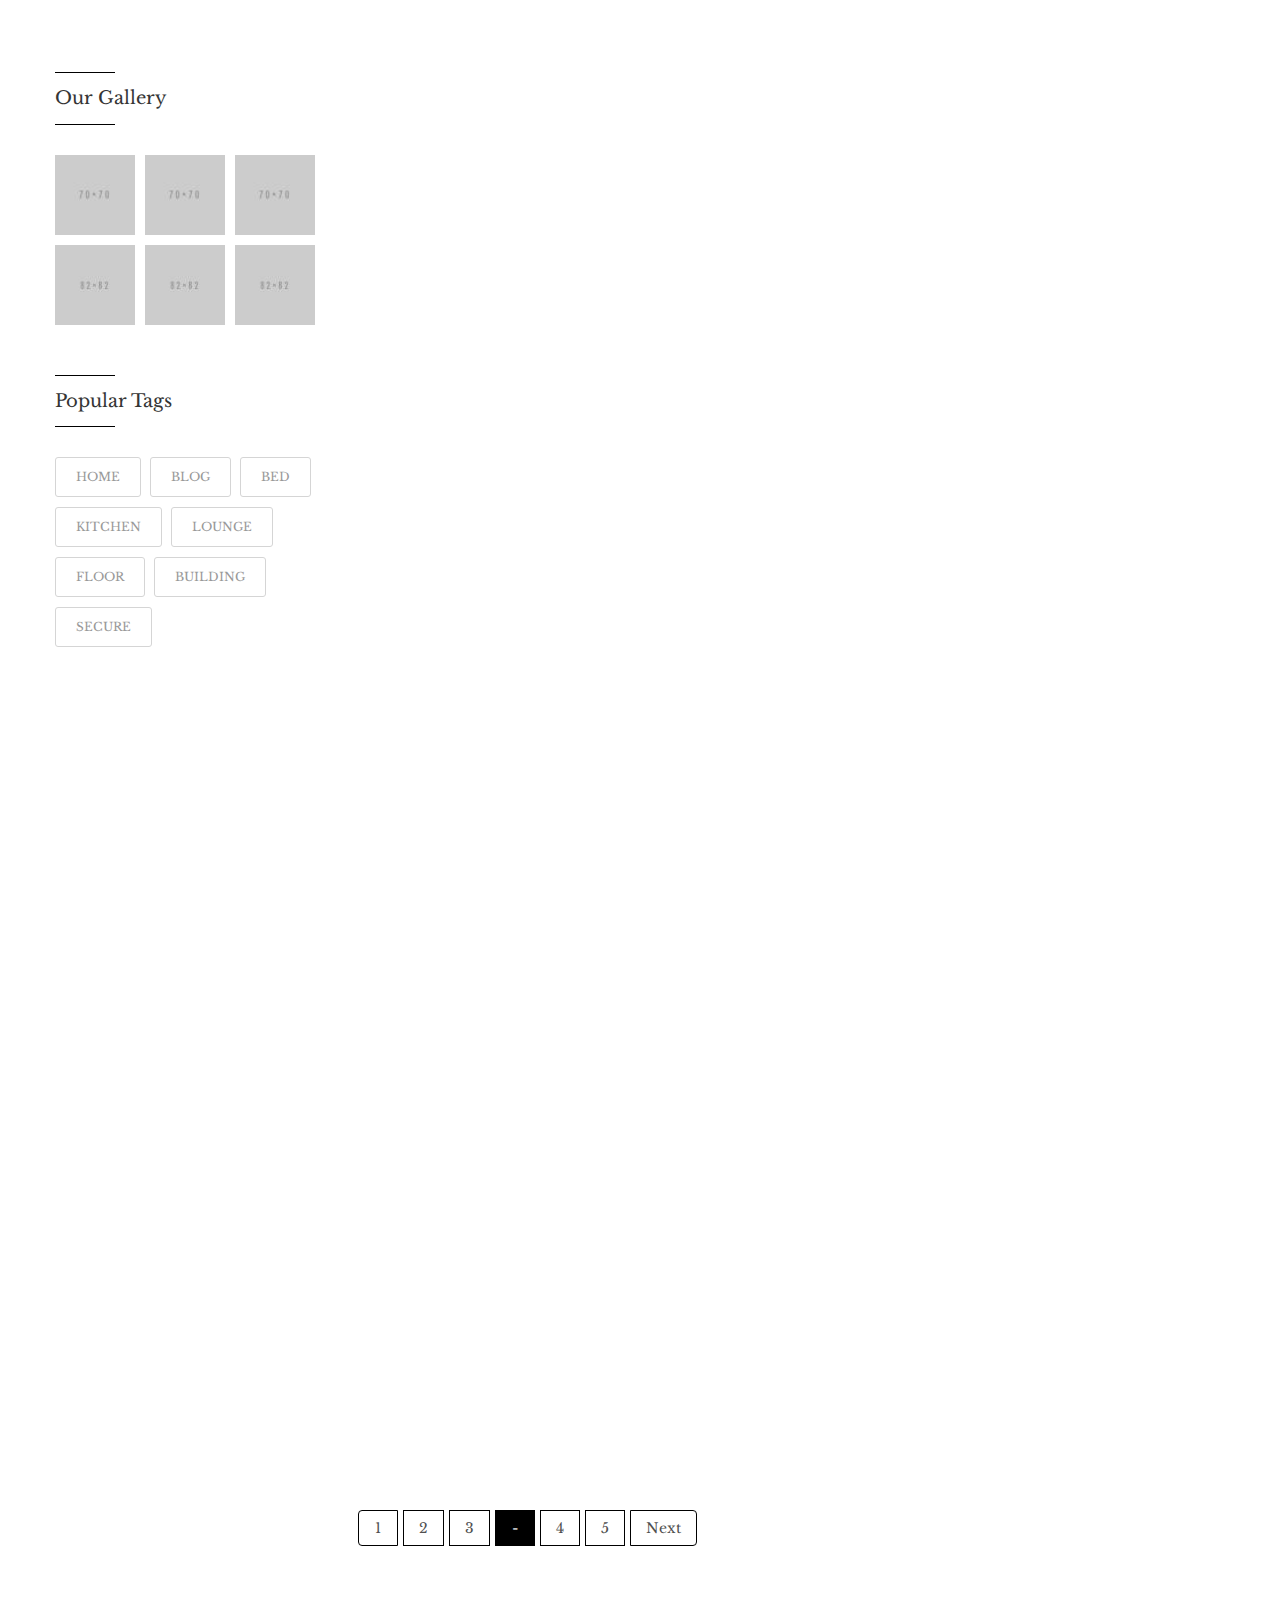
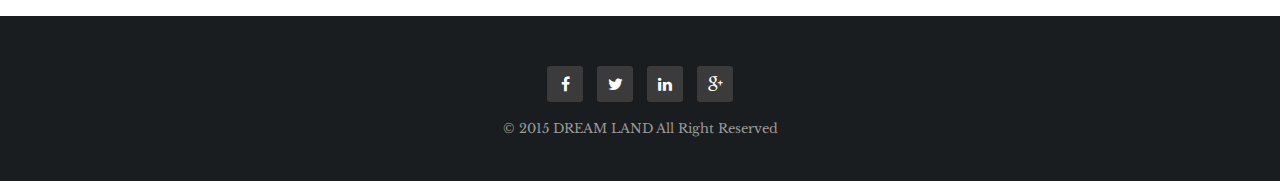
<file: blog-leftbar.html>
<!DOCTYPE html>
<html>
<head>
<meta charset="utf-8">
<title>Dreamland Property and Real Estate HTML5 Template | Blog Left Sidebar</title>
<!-- Stylesheets -->
<link href="css/bootstrap.css" rel="stylesheet">
<link href="css/style.css" rel="stylesheet">
<!-- Responsive -->
<meta http-equiv="X-UA-Compatible" content="IE=edge">
<meta name="viewport" content="width=device-width, initial-scale=1.0, maximum-scale=1.0, user-scalable=0">
<link href="css/responsive.css" rel="stylesheet">
<!--[if lt IE 9]><script src="http://html5shim.googlecode.com/svn/trunk/html5.js"></script><![endif]-->
<!--[if lt IE 9]><script src="js/respond.js"></script><![endif]-->
</head>

<body>
<div class="page-wrapper">
 	
    <!-- Preloader -->
    <div class="preloader"></div>
 	
    <!-- Main Header / Header Style Two-->
    <header class="main-header header-style-two">
    	<!-- Header Top -->
    	<div class="header-top">
        	<div class="auto-container clearfix">
            	
                <!-- Top Right -->
                <div class="top-right">
                	
                    <!--Info-->
                    <ul class="info pull-left clearfix">
                        <li class="email"><a href="mailto:companymail@mail.com"><span class="icon flaticon-email2"></span> companymail@gmailcom</a></li>
                        <li class="phone"><a href="#"><span class="icon flaticon-phone325"></span> (880) 172 380 1729 </a></li>
                    </ul>
                    
                    <!--Social Links-->
                    <div class="social-links pull-left clearfix">
                    	<a href="#"><span class="fa fa-facebook-f"></span></a>
                        <a href="#"><span class="fa fa-twitter"></span></a>
                        <a href="#"><span class="fa fa-linkedin"></span></a>
                        <a href="#"><span class="fa fa-google-plus"></span></a>
                    </div>
                    
                </div>
                
            </div>
        </div>
        
        <!-- Header Lower -->
        <div class="header-lower">
        	<div class="auto-container">
            	<div class="lower-outer clearfix">
                    <!--Logo-->
                    <div class="logo"><a href="#"><img src="images/logo-3.png" alt="Bulldozer" title="Dream Land"></a></div>
                    
                    <!--Right Container-->
                        
                    <!-- Main Menu -->
                    <nav class="main-menu">
                        <div class="navbar-header">
                            <!-- Toggle Button -->    	
                            <button type="button" class="navbar-toggle" data-toggle="collapse" data-target=".navbar-collapse">
                            <span class="icon-bar"></span>
                            <span class="icon-bar"></span>
                            <span class="icon-bar"></span>
                            </button>
                        </div>
                        
                        <div class="navbar-collapse collapse clearfix">
                            <ul class="navigation">
                                <li class="dropdown"><a href="index.html">Home</a>
                                    <ul>
                                        <li><a href="index.html">Homepage One</a></li>
                                        <li><a href="index-2.html">Homepage Two</a></li>
                                        <li><a href="index-3.html">One page Style</a></li>
                                    </ul>
                                </li>
                                <li class="dropdown"><a href="video-tour.html">Pages</a>
                                    <ul>
                                        <li><a href="video-tour.html">Video Tour</a></li>
                                        <li><a href="gallery.html">Gallery</a></li>
                                        <li class="dropdown"><a href="blog-two-column.html">Sidebar Page</a>
                                            <ul>
                                                <li><a href="blog-leftbar.html">Left Sidebar</a></li>
                                                <li><a href="blog.html">Right Sidebar</a></li>
                                                <li><a href="blog-detail.html">Blog Details</a></li>
                                            </ul>
                                        </li>
                                    </ul>
                                </li>
                                <li><a href="about.html">About US</a></li>
                                <li class="dropdown"><a href="gallery.html">Gallery</a>
                                    <ul>
                                        <li><a href="gallery.html">Gallery Full Width</a></li>
                                        <li><a href="gallery-2.html">Gallery Boxed</a></li>
                                    </ul>
                                </li>
                                <li><a href="video-tour.html">Video Tour</a></li>
                                <li class="current dropdown"><a href="blog.html">Blog</a>
                                    <ul>
                                        <li><a href="blog.html">Blog</a></li>
                                        <li><a href="blog-two-column.html">Blog Two Column</a></li>
                                        <li><a href="blog-detail.html">Blog Details</a></li>
                                    </ul>
                                </li>
                                <li><a href="contact.html">Contact Us</a></li>
                            </ul>
                        </div>
                    </nav><!-- Main Menu End-->
            	</div>    
            </div>
            
        </div>
        
        
    </header>
    <!--End Main Header -->
    
    
    <!--Page Title-->
    <section class="page-title" style="background-image:url(images/background/page-title-bg-1.jpg);">
    	<div class="auto-container">
        	<div class="content-box">
            	<h1>Blog</h1>
                <div class="bread-crumb"><a href="index.html">Home</a> / <a href="#" class="current">Blog</a></div>
            </div>
        </div>
    </section>
    
    
    
    <!--Sidebar Page-->
    <div class="sidebar-page">
    	<div class="auto-container">
        
        	<div class="row clearfix">
            	
                <!--Content Side-->	
                <div class="col-lg-9 col-md-8 col-sm-7 col-xs-12 pull-right">
                    <section class="blog-container">
                        
                        <!--Blog Post-->
                        <div class="blog-post wow fadeInLeft" data-wow-delay="0ms" data-wow-duration="1500ms">
                            <article class="inner-box">
                            	<!--Image-->
                                <figure class="image-box">
                                    <a href="#"><img src="images/resource/blog-image-3.jpg" alt="" title="Blog"></a>
                                    <div class="post-options">
											<a href="#" class="plus-icon img-circle"><span class="icon flaticon-news37"></span></a>
											<a href="#" class="heart-icon img-circle"><span class="icon fa fa-heart"></span></a>
										</div>
                                </figure>
                                <!--Lower Content-->
                                <div class="lower-part">
                                	<div class="post-title"><h3><a href="#">This is post with big title and image</a></h3></div>
                                    <div class="post-info">
                                    	<a href="#">March 10, 2014</a> &ensp; / &ensp; <strong>24</strong> <a href="#">likes</a> &ensp; / &ensp; <strong>5</strong> <a href="#">comments</a>
                                    </div>
                                    <div class="post-text">orem Ipsum is simply dummy text of the printing and typesetting industry. Lorem Ipsum has been the industry's standard dummy text ever since the 1500s, when an unknown lip printer took a galley of type and scrambled it to make a type specimen book. </div>
                                    <div class="text-left"><a href="#" class="theme-btn read-more">Read More</a></div>
                                </div>
                            </article>
                        </div>
                        
                        <!--Blog Post-->
                        <div class="blog-post wow fadeInLeft" data-wow-delay="0ms" data-wow-duration="1500ms">
                            <article class="inner-box">
                            	<!--Image-->
                                <figure class="image-box">
                                    <a href="#"><img src="images/resource/blog-image-4.jpg" alt="" title="Blog"></a>
                                    <div class="post-options">
											<a href="#" class="plus-icon img-circle"><span class="icon flaticon-news37"></span></a>
											<a href="#" class="heart-icon img-circle"><span class="icon fa fa-heart"></span></a>
										</div>
                                </figure>
                                <!--Lower Content-->
                                <div class="lower-part">
                                	<div class="post-title"><h3><a href="#">This is post with big title and image</a></h3></div>
                                    <div class="post-info">
                                    	<a href="#">March 10, 2014</a> &ensp; / &ensp; <strong>24</strong> <a href="#">likes</a> &ensp; / &ensp; <strong>5</strong> <a href="#">comments</a>
                                    </div>
                                    <div class="post-text">orem Ipsum is simply dummy text of the printing and typesetting industry. Lorem Ipsum has been the industry's standard dummy text ever since the 1500s, when an unknown lip printer took a galley of type and scrambled it to make a type specimen book. </div>
                                    <div class="text-left"><a href="#" class="theme-btn read-more">Read More</a></div>
                                </div>
                            </article>
                        </div>
                        
                        <!--Blog Post-->
                        <div class="blog-post wow fadeInLeft" data-wow-delay="0ms" data-wow-duration="1500ms">
                            <article class="inner-box">
                            	<!--Image-->
                                <figure class="image-box">
                                    <a href="#"><img src="images/resource/blog-image-5.jpg" alt="" title="Blog"></a>
                                    <div class="post-options">
											<a href="#" class="plus-icon img-circle"><span class="icon flaticon-news37"></span></a>
											<a href="#" class="heart-icon img-circle"><span class="icon fa fa-heart"></span></a>
										</div>
                                </figure>
                                <!--Lower Content-->
                                <div class="lower-part">
                                	<div class="post-title"><h3><a href="#">This is post with big title and image</a></h3></div>
                                    <div class="post-info">
                                    	<a href="#">March 10, 2014</a> &ensp; / &ensp; <strong>24</strong> <a href="#">likes</a> &ensp; / &ensp; <strong>5</strong> <a href="#">comments</a>
                                    </div>
                                    <div class="post-text">orem Ipsum is simply dummy text of the printing and typesetting industry. Lorem Ipsum has been the industry's standard dummy text ever since the 1500s, when an unknown lip printer took a galley of type and scrambled it to make a type specimen book. </div>
                                    <div class="text-left"><a href="#" class="theme-btn read-more">Read More</a></div>
                                </div>
                            </article>
                        </div>
                        
                        
                
                    </section>
                    
                    <br>
                    <!--Pagination-->
                    <div class="pager-outer">
                        <ul class="pagination">
                            <li><a href="#">1</a></li>
                            <li><a href="#">2</a></li>
                            <li><a href="#">3</a></li>
                            <li class="active"><a href="#">-</a></li>
                            <li><a href="#">4</a></li>
                            <li><a href="#">5</a></li>
                            <li><a href="#">Next</a></li>
                        </ul>
                    </div>
                
                    
                </div>
                <!--Content Side-->
                
                <!--Sidebar-->	
                <div class="col-lg-3 col-md-4 col-sm-5 col-xs-12 pull-left">
                    <aside class="sidebar">
                    
                        <!-- Search Form -->
                        <div class="widget search-form">
                            
                            <form method="post" action="blog.html">
                                <div class="form-group">

                                    <input type="search" name="search" value="" placeholder="Enter a Keyword">
                                    <button type="submit" name="submit"><span class="fa fa-search"></span></button>
                                </div>
                            </form>
                            
                        </div>
                        
                        <!-- Popular Categories -->
                        <div class="widget popular-categories wow fadeInUp" data-wow-delay="0ms" data-wow-duration="1500ms">
                            <div class="sidebar-title"><h3>Categories</h3></div>
                            
                            <ul class="list">
                            	<li><span class="icon fa fa-angle-right"></span> <a href="#">Commercial</a></li>
                                <li><span class="icon fa fa-angle-right"></span> <a href="#">Residential</a></li>
                                <li><span class="icon fa fa-angle-right"></span> <a href="#">Hostel</a></li>
                                <li><span class="icon fa fa-angle-right"></span> <a href="#">House</a></li>
                                <li><span class="icon fa fa-angle-right"></span> <a href="#">Home</a></li>
                            </ul>
                            
                        </div>
                        
                        <!-- Recent Posts -->
                        <div class="widget recent-posts wow fadeInUp" data-wow-delay="0ms" data-wow-duration="1500ms">
                            <div class="sidebar-title"><h3>Popular Posts</h3></div>
                            
                            <div class="post">
                                <div class="post-thumb"><a href="#"><img src="images/resource/thumb-1.jpg" alt=""></a></div>
                                <h4><a href="#">Lorem ipsum dolor sit amet consetetur</a></h4>
                                <div class="post-info">11/01/2015 </div>
                            </div>
                            
                             <div class="post">
                                <div class="post-thumb"><a href="#"><img src="images/resource/thumb-2.jpg" alt=""></a></div>
                                <h4><a href="#">Lorem ipsum dolor sit amet consetetur</a></h4>
                                <div class="post-info">11/01/2015 </div>
                            </div>
                            
                             <div class="post">
                                <div class="post-thumb"><a href="#"><img src="images/resource/thumb-3.jpg" alt=""></a></div>
                                <h4><a href="#">Lorem ipsum dolor sit amet consetetur</a></h4>
                                <div class="post-info">11/01/2015 </div>
                            </div>
                            
                        </div>
                        
                        <!-- Archives -->
                        <div class="widget popular-categories wow fadeInUp" data-wow-delay="0ms" data-wow-duration="1500ms">
                            <div class="sidebar-title"><h3>Archives</h3></div>
                            
                            <ul class="list">
                            	<li><span class="icon fa fa-angle-right"></span> <a href="#">July 2015</a></li>
                                <li><span class="icon fa fa-angle-right"></span> <a href="#">August 2015</a></li>
                                <li><span class="icon fa fa-angle-right"></span> <a href="#">September 2015</a></li>
                                <li><span class="icon fa fa-angle-right"></span> <a href="#">October 2015</a></li>
                                <li><span class="icon fa fa-angle-right"></span> <a href="#">November 2015</a></li>
                            </ul>
                            
                        </div>
                        
                        <!-- Recent From Gallery -->
                        <div class="widget recent-gallery">
                            <div class="sidebar-title"><h3>Our Gallery</h3></div>
                            
                            <div class="clearfix">
                            	<figure class="image"><a href="images/resource/blog-image-3.jpg" class="lightbox-image"><img src="images/resource/thumb-1.jpg" alt=""></a></figure>
                                <figure class="image"><a href="images/resource/blog-image-4.jpg" class="lightbox-image"><img src="images/resource/thumb-2.jpg" alt=""></a></figure>
                                <figure class="image"><a href="images/resource/blog-image-5.jpg" class="lightbox-image"><img src="images/resource/thumb-3.jpg" alt=""></a></figure>
                                <figure class="image"><a href="images/resource/blog-image-6.jpg" class="lightbox-image"><img src="images/resource/thumb-4.jpg" alt=""></a></figure>
                                <figure class="image"><a href="images/resource/blog-image-4.jpg" class="lightbox-image"><img src="images/resource/thumb-5.jpg" alt=""></a></figure>
                                <figure class="image"><a href="images/resource/blog-image-6.jpg" class="lightbox-image"><img src="images/resource/thumb-6.jpg" alt=""></a></figure>
                            </div>
                            
                        </div>
                        
                        <!-- Popular Tags -->
                        <div class="widget popular-tags">
                            <div class="sidebar-title"><h3>Popular Tags</h3></div>
                            
                            <a href="#">Home</a>
                            <a href="#">Blog</a>
                            <a href="#">Bed</a>
                            <a href="#">Kitchen</a>
                            <a href="#">Lounge</a>
                            <a href="#">Floor</a>
                            <a href="#">Building</a>
                            <a href="#">Secure</a>
                            
                        </div>
                                
                    </aside>
                
                    
                </div>
                <!--Sidebar-->
                
                
            </div>
            
            
        </div>
    </div>
    
    
    <!--Main Footer-->
    <footer class="main-footer">
    	<div class="auto-container">
        	
            <!--Footer Content-->
            <div class="footer-content">
            	<div class="social-links">
                	<a href="#"><span class="fa fa-facebook-f"></span></a>
                    <a href="#"><span class="fa fa-twitter"></span></a>
                    <a href="#"><span class="fa fa-linkedin"></span></a>
                    <a href="#"><span class="fa fa-google-plus"></span></a>
                </div>
                
                <div class="copyright">&copy; 2015 DREAM LAND All Right Reserved </div>
            </div>
            
        </div>
    </footer>
    
</div>
<!--End pagewrapper-->

<!--Scroll to top-->
<div class="scroll-to-top"><span class="fa fa-arrow-up"></span></div>

<script src="js/jquery.js"></script> 
<script src="js/bootstrap.min.js"></script>
<script src="js/jquery.fancybox.pack.js"></script>
<script src="js/owl.js"></script>
<script src="js/wow.js"></script>
<script src="js/script.js"></script>
</body>
</html>
</file>
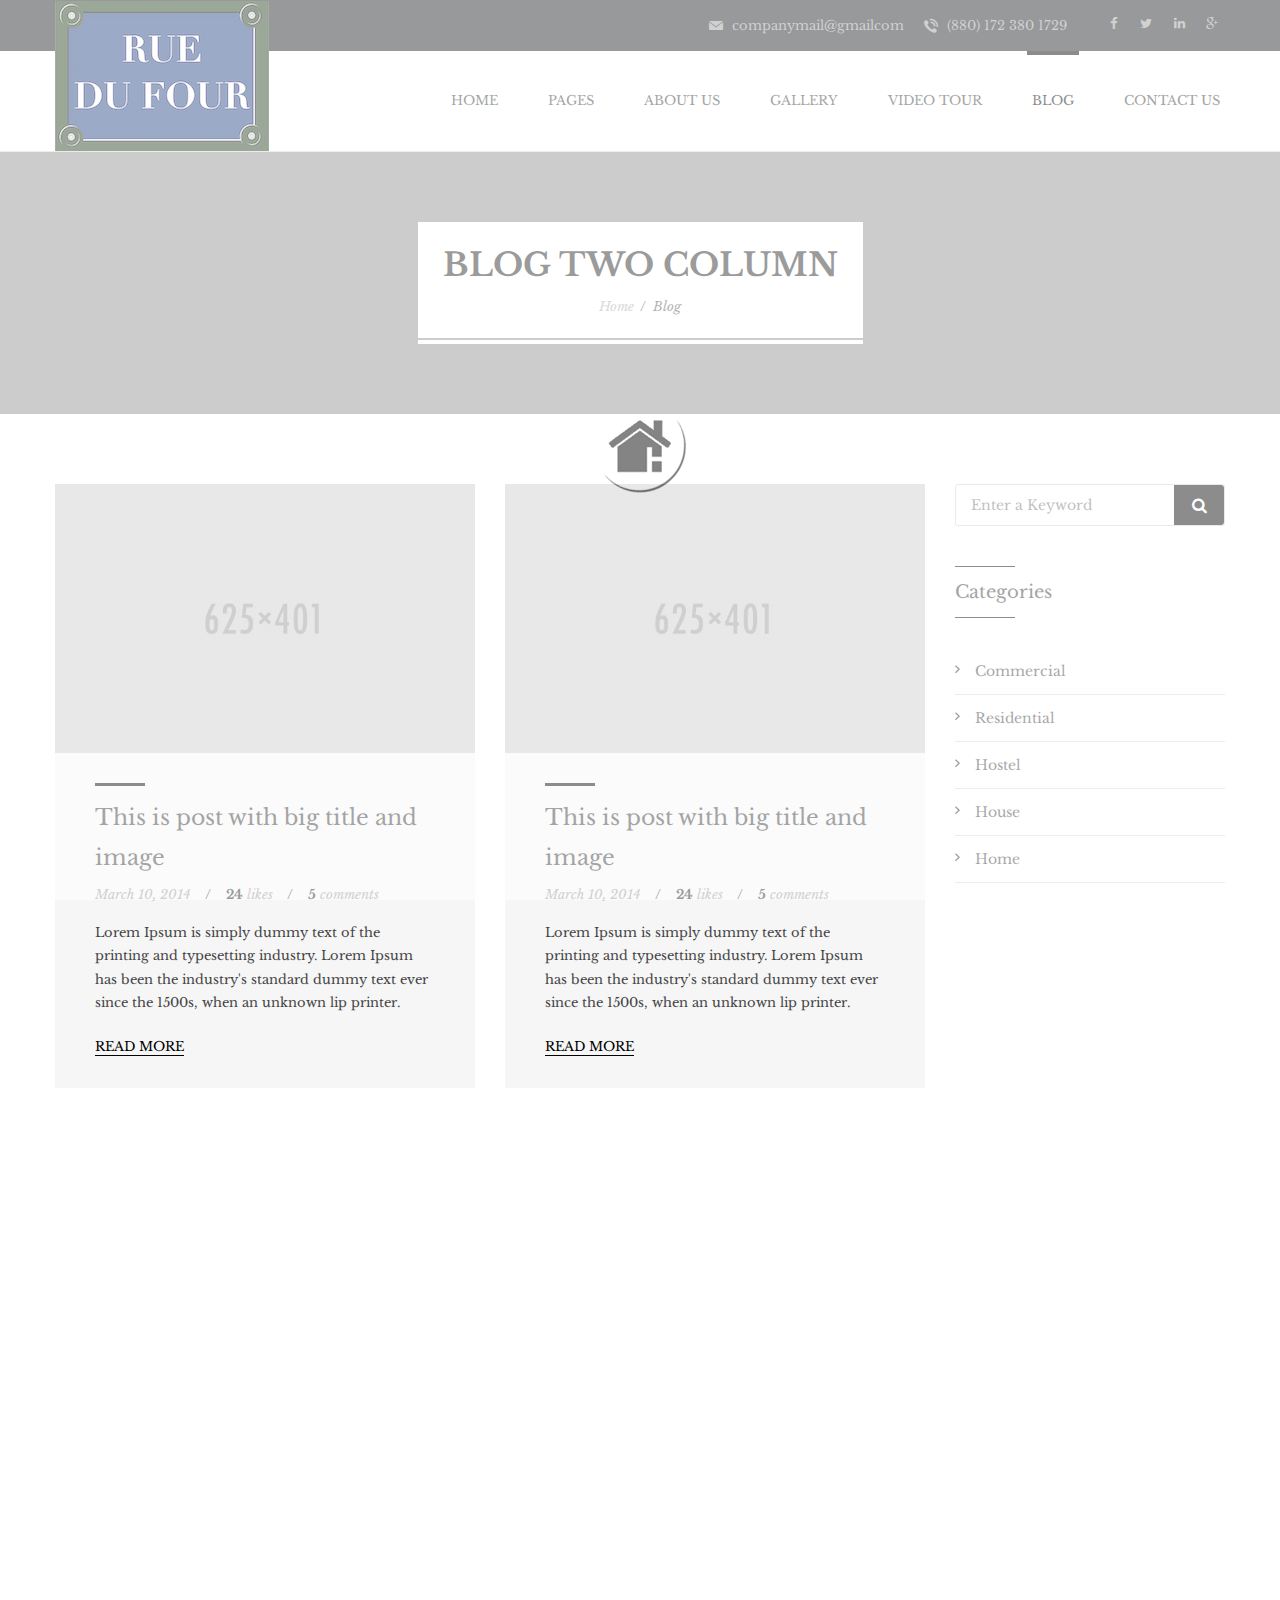
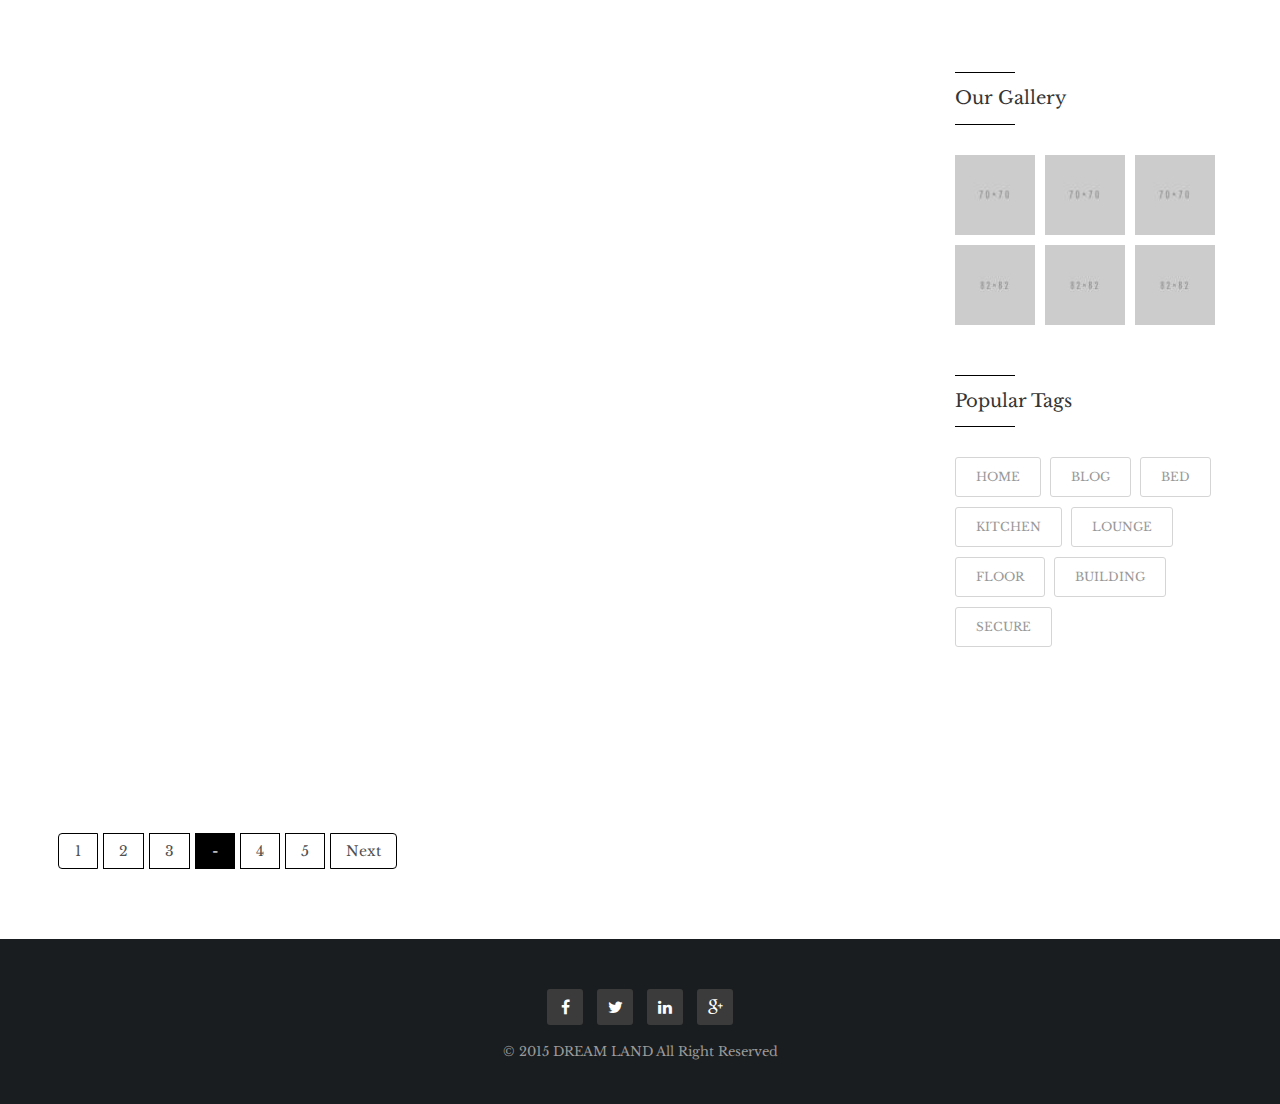
<file: blog-two-column.html>
<!DOCTYPE html>
<html>
<head>
<meta charset="utf-8">
<title>Dreamland Property and Real Estate HTML5 Template | Blog Two Column</title>
<!-- Stylesheets -->
<link href="css/bootstrap.css" rel="stylesheet">
<link href="css/style.css" rel="stylesheet">
<!-- Responsive -->
<meta http-equiv="X-UA-Compatible" content="IE=edge">
<meta name="viewport" content="width=device-width, initial-scale=1.0, maximum-scale=1.0, user-scalable=0">
<link href="css/responsive.css" rel="stylesheet">
<!--[if lt IE 9]><script src="http://html5shim.googlecode.com/svn/trunk/html5.js"></script><![endif]-->
<!--[if lt IE 9]><script src="js/respond.js"></script><![endif]-->
</head>

<body>
<div class="page-wrapper">
 	
    <!-- Preloader -->
    <div class="preloader"></div>
 	
    <!-- Main Header / Header Style Two-->
    <header class="main-header header-style-two">
    	<!-- Header Top -->
    	<div class="header-top">
        	<div class="auto-container clearfix">
            	
                <!-- Top Right -->
                <div class="top-right">
                	
                    <!--Info-->
                    <ul class="info pull-left clearfix">
                        <li class="email"><a href="mailto:companymail@mail.com"><span class="icon flaticon-email2"></span> companymail@gmailcom</a></li>
                        <li class="phone"><a href="#"><span class="icon flaticon-phone325"></span> (880) 172 380 1729 </a></li>
                    </ul>
                    
                    <!--Social Links-->
                    <div class="social-links pull-left clearfix">
                    	<a href="#"><span class="fa fa-facebook-f"></span></a>
                        <a href="#"><span class="fa fa-twitter"></span></a>
                        <a href="#"><span class="fa fa-linkedin"></span></a>
                        <a href="#"><span class="fa fa-google-plus"></span></a>
                    </div>
                    
                </div>
                
            </div>
        </div>
        
        <!-- Header Lower -->
        <div class="header-lower">
        	<div class="auto-container">
            	<div class="lower-outer clearfix">
                    <!--Logo-->
                    <div class="logo"><a href="#"><img src="images/logo-3.png" alt="Bulldozer" title="Dream Land"></a></div>
                    
                    <!--Right Container-->
                        
                    <!-- Main Menu -->
                    <nav class="main-menu">
                        <div class="navbar-header">
                            <!-- Toggle Button -->    	
                            <button type="button" class="navbar-toggle" data-toggle="collapse" data-target=".navbar-collapse">
                            <span class="icon-bar"></span>
                            <span class="icon-bar"></span>
                            <span class="icon-bar"></span>
                            </button>
                        </div>
                        
                        <div class="navbar-collapse collapse clearfix">
                            <ul class="navigation">
                                <li class="dropdown"><a href="index.html">Home</a>
                                    <ul>
                                        <li><a href="index.html">Homepage One</a></li>
                                        <li><a href="index-2.html">Homepage Two</a></li>
                                        <li><a href="index-3.html">One page Style</a></li>
                                    </ul>
                                </li>
                                <li class="dropdown"><a href="video-tour.html">Pages</a>
                                    <ul>
                                        <li><a href="video-tour.html">Video Tour</a></li>
                                        <li><a href="gallery.html">Gallery</a></li>
                                        <li class="dropdown"><a href="blog-two-column.html">Sidebar Page</a>
                                            <ul>
                                                <li><a href="blog-leftbar.html">Left Sidebar</a></li>
                                                <li><a href="blog.html">Right Sidebar</a></li>
                                                <li><a href="blog-detail.html">Blog Details</a></li>
                                            </ul>
                                        </li>
                                    </ul>
                                </li>
                                <li><a href="about.html">About US</a></li>
                                <li class="dropdown"><a href="gallery.html">Gallery</a>
                                    <ul>
                                        <li><a href="gallery.html">Gallery Full Width</a></li>
                                        <li><a href="gallery-2.html">Gallery Boxed</a></li>
                                    </ul>
                                </li>
                                <li><a href="video-tour.html">Video Tour</a></li>
                                <li class="current dropdown"><a href="blog.html">Blog</a>
                                    <ul>
                                        <li><a href="blog.html">Blog</a></li>
                                        <li><a href="blog-two-column.html">Blog Two Column</a></li>
                                        <li><a href="blog-detail.html">Blog Details</a></li>
                                    </ul>
                                </li>
                                <li><a href="contact.html">Contact Us</a></li>
                            </ul>
                        </div>
                    </nav><!-- Main Menu End-->
            	</div>    
            </div>
            
        </div>
        
        
    </header>
    <!--End Main Header -->
    
    
    <!--Page Title-->
    <section class="page-title" style="background-image:url(images/background/page-title-bg-1.jpg);">
    	<div class="auto-container">
        	<div class="content-box">
            	<h1>Blog Two Column</h1>
                <div class="bread-crumb"><a href="index.html">Home</a> / <a href="#" class="current">Blog</a></div>
            </div>
        </div>
    </section>
    
    
    
    <!--Sidebar Page-->
    <div class="sidebar-page">
    	<div class="auto-container">
        
        	<div class="row clearfix">
            	
                <!--Content Side-->	
                <div class="col-lg-9 col-md-8 col-sm-7 col-xs-12">
                    <section class="blog-container two-col">
                        <div class="row clearfix">
                            <!--Blog Post-->
                            <div class="col-md-6 col-sm-12 col-xs-12 blog-post wow fadeInLeft" data-wow-delay="0ms" data-wow-duration="1500ms">
                                <article class="inner-box">
                                    <!--Image-->
                                    <figure class="image-box">
                                        <a href="#"><img src="images/resource/blog-image-3.jpg" alt="" title="Blog"></a>
                                        <div class="post-options">
                                                <a href="#" class="plus-icon img-circle"><span class="icon flaticon-news37"></span></a>
                                                <a href="#" class="heart-icon img-circle"><span class="icon fa fa-heart"></span></a>
                                            </div>
                                    </figure>
                                    <!--Lower Content-->
                                    <div class="lower-part">
                                        <div class="post-title"><h3><a href="#">This is post with big title and image</a></h3></div>
                                        <div class="post-info">
                                            <a href="#">March 10, 2014</a> &ensp; / &ensp; <strong>24</strong> <a href="#">likes</a> &ensp; / &ensp; <strong>5</strong> <a href="#">comments</a>
                                        </div>
                                        <div class="post-text">Lorem Ipsum is simply dummy text of the printing and typesetting industry. Lorem Ipsum has been the industry's standard dummy text ever since the 1500s, when an unknown lip printer. </div>
                                        <div class="text-left"><a href="#" class="theme-btn read-more">Read More</a></div>
                                    </div>
                                </article>
                            </div>
                            
                            <!--Blog Post-->
                            <div class="col-md-6 col-sm-12 col-xs-12 blog-post wow fadeInLeft" data-wow-delay="300ms" data-wow-duration="1500ms">
                                <article class="inner-box">
                                    <!--Image-->
                                    <figure class="image-box">
                                        <a href="#"><img src="images/resource/blog-image-4.jpg" alt="" title="Blog"></a>
                                        <div class="post-options">
                                                <a href="#" class="plus-icon img-circle"><span class="icon flaticon-news37"></span></a>
                                                <a href="#" class="heart-icon img-circle"><span class="icon fa fa-heart"></span></a>
                                            </div>
                                    </figure>
                                    <!--Lower Content-->
                                    <div class="lower-part">
                                        <div class="post-title"><h3><a href="#">This is post with big title and image</a></h3></div>
                                        <div class="post-info">
                                            <a href="#">March 10, 2014</a> &ensp; / &ensp; <strong>24</strong> <a href="#">likes</a> &ensp; / &ensp; <strong>5</strong> <a href="#">comments</a>
                                        </div>
                                        <div class="post-text">Lorem Ipsum is simply dummy text of the printing and typesetting industry. Lorem Ipsum has been the industry's standard dummy text ever since the 1500s, when an unknown lip printer. </div>
                                        <div class="text-left"><a href="#" class="theme-btn read-more">Read More</a></div>
                                    </div>
                                </article>
                            </div>
                            
                            <!--Blog Post-->
                            <div class="col-md-6 col-sm-12 col-xs-12 blog-post wow fadeInLeft" data-wow-delay="0ms" data-wow-duration="1500ms">
                                <article class="inner-box">
                                    <!--Image-->
                                    <figure class="image-box">
                                        <a href="#"><img src="images/resource/blog-image-5.jpg" alt="" title="Blog"></a>
                                        <div class="post-options">
                                                <a href="#" class="plus-icon img-circle"><span class="icon flaticon-news37"></span></a>
                                                <a href="#" class="heart-icon img-circle"><span class="icon fa fa-heart"></span></a>
                                            </div>
                                    </figure>
                                    <!--Lower Content-->
                                    <div class="lower-part">
                                        <div class="post-title"><h3><a href="#">This is post with big title and image</a></h3></div>
                                        <div class="post-info">
                                            <a href="#">March 10, 2014</a> &ensp; / &ensp; <strong>24</strong> <a href="#">likes</a> &ensp; / &ensp; <strong>5</strong> <a href="#">comments</a>
                                        </div>
                                        <div class="post-text">Lorem Ipsum is simply dummy text of the printing and typesetting industry. Lorem Ipsum has been the industry's standard dummy text ever since the 1500s, when an unknown lip printer. </div>
                                        <div class="text-left"><a href="#" class="theme-btn read-more">Read More</a></div>
                                    </div>
                                </article>
                            </div>
                            
                            <!--Blog Post-->
                            <div class="col-md-6 col-sm-12 col-xs-12 blog-post wow fadeInLeft" data-wow-delay="300ms" data-wow-duration="1500ms">
                                <article class="inner-box">
                                    <!--Image-->
                                    <figure class="image-box">
                                        <a href="#"><img src="images/resource/blog-image-6.jpg" alt="" title="Blog"></a>
                                        <div class="post-options">
                                                <a href="#" class="plus-icon img-circle"><span class="icon flaticon-news37"></span></a>
                                                <a href="#" class="heart-icon img-circle"><span class="icon fa fa-heart"></span></a>
                                            </div>
                                    </figure>
                                    <!--Lower Content-->
                                    <div class="lower-part">
                                        <div class="post-title"><h3><a href="#">This is post with big title and image</a></h3></div>
                                        <div class="post-info">
                                            <a href="#">March 10, 2014</a> &ensp; / &ensp; <strong>24</strong> <a href="#">likes</a> &ensp; / &ensp; <strong>5</strong> <a href="#">comments</a>
                                        </div>
                                        <div class="post-text">Lorem Ipsum is simply dummy text of the printing and typesetting industry. Lorem Ipsum has been the industry's standard dummy text ever since the 1500s, when an unknown lip printer. </div>
                                        <div class="text-left"><a href="#" class="theme-btn read-more">Read More</a></div>
                                    </div>
                                </article>
                            </div>
                            
                            <!--Blog Post-->
                            <div class="col-md-6 col-sm-12 col-xs-12 blog-post wow fadeInLeft" data-wow-delay="0ms" data-wow-duration="1500ms">
                                <article class="inner-box">
                                    <!--Image-->
                                    <figure class="image-box">
                                        <a href="#"><img src="images/resource/blog-image-3.jpg" alt="" title="Blog"></a>
                                        <div class="post-options">
                                                <a href="#" class="plus-icon img-circle"><span class="icon flaticon-news37"></span></a>
                                                <a href="#" class="heart-icon img-circle"><span class="icon fa fa-heart"></span></a>
                                            </div>
                                    </figure>
                                    <!--Lower Content-->
                                    <div class="lower-part">
                                        <div class="post-title"><h3><a href="#">This is post with big title and image</a></h3></div>
                                        <div class="post-info">
                                            <a href="#">March 10, 2014</a> &ensp; / &ensp; <strong>24</strong> <a href="#">likes</a> &ensp; / &ensp; <strong>5</strong> <a href="#">comments</a>
                                        </div>
                                        <div class="post-text">Lorem Ipsum is simply dummy text of the printing and typesetting industry. Lorem Ipsum has been the industry's standard dummy text ever since the 1500s, when an unknown lip printer. </div>
                                        <div class="text-left"><a href="#" class="theme-btn read-more">Read More</a></div>
                                    </div>
                                </article>
                            </div>
                            
                            <!--Blog Post-->
                            <div class="col-md-6 col-sm-12 col-xs-12 blog-post wow fadeInLeft" data-wow-delay="300ms" data-wow-duration="1500ms">
                                <article class="inner-box">
                                    <!--Image-->
                                    <figure class="image-box">
                                        <a href="#"><img src="images/resource/blog-image-4.jpg" alt="" title="Blog"></a>
                                        <div class="post-options">
                                                <a href="#" class="plus-icon img-circle"><span class="icon flaticon-news37"></span></a>
                                                <a href="#" class="heart-icon img-circle"><span class="icon fa fa-heart"></span></a>
                                            </div>
                                    </figure>
                                    <!--Lower Content-->
                                    <div class="lower-part">
                                        <div class="post-title"><h3><a href="#">This is post with big title and image</a></h3></div>
                                        <div class="post-info">
                                            <a href="#">March 10, 2014</a> &ensp; / &ensp; <strong>24</strong> <a href="#">likes</a> &ensp; / &ensp; <strong>5</strong> <a href="#">comments</a>
                                        </div>
                                        <div class="post-text">Lorem Ipsum is simply dummy text of the printing and typesetting industry. Lorem Ipsum has been the industry's standard dummy text ever since the 1500s, when an unknown lip printer. </div>
                                        <div class="text-left"><a href="#" class="theme-btn read-more">Read More</a></div>
                                    </div>
                                </article>
                            </div>
                        
                        </div>
                
                    </section>
                    
                    <br>
                    <!--Pagination-->
                    <div class="pager-outer">
                        <ul class="pagination">
                            <li><a href="#">1</a></li>
                            <li><a href="#">2</a></li>
                            <li><a href="#">3</a></li>
                            <li class="active"><a href="#">-</a></li>
                            <li><a href="#">4</a></li>
                            <li><a href="#">5</a></li>
                            <li><a href="#">Next</a></li>
                        </ul>
                    </div>
                
                    
                </div>
                <!--Content Side-->
                
                <!--Sidebar-->	
                <div class="col-lg-3 col-md-4 col-sm-5 col-xs-12">
                    <aside class="sidebar">
                    
                        <!-- Search Form -->
                        <div class="widget search-form">
                            
                            <form method="post" action="blog.html">
                                <div class="form-group">

                                    <input type="search" name="search" value="" placeholder="Enter a Keyword">
                                    <button type="submit" name="submit"><span class="fa fa-search"></span></button>
                                </div>
                            </form>
                            
                        </div>
                        
                        <!-- Popular Categories -->
                        <div class="widget popular-categories wow fadeInUp" data-wow-delay="0ms" data-wow-duration="1500ms">
                            <div class="sidebar-title"><h3>Categories</h3></div>
                            
                            <ul class="list">
                            	<li><span class="icon fa fa-angle-right"></span> <a href="#">Commercial</a></li>
                                <li><span class="icon fa fa-angle-right"></span> <a href="#">Residential</a></li>
                                <li><span class="icon fa fa-angle-right"></span> <a href="#">Hostel</a></li>
                                <li><span class="icon fa fa-angle-right"></span> <a href="#">House</a></li>
                                <li><span class="icon fa fa-angle-right"></span> <a href="#">Home</a></li>
                            </ul>
                            
                        </div>
                        
                        <!-- Recent Posts -->
                        <div class="widget recent-posts wow fadeInUp" data-wow-delay="0ms" data-wow-duration="1500ms">
                            <div class="sidebar-title"><h3>Popular Posts</h3></div>
                            
                            <div class="post">
                                <div class="post-thumb"><a href="#"><img src="images/resource/thumb-1.jpg" alt=""></a></div>
                                <h4><a href="#">Lorem ipsum dolor sit amet consetetur</a></h4>
                                <div class="post-info">11/01/2015 </div>
                            </div>
                            
                             <div class="post">
                                <div class="post-thumb"><a href="#"><img src="images/resource/thumb-2.jpg" alt=""></a></div>
                                <h4><a href="#">Lorem ipsum dolor sit amet consetetur</a></h4>
                                <div class="post-info">11/01/2015 </div>
                            </div>
                            
                             <div class="post">
                                <div class="post-thumb"><a href="#"><img src="images/resource/thumb-3.jpg" alt=""></a></div>
                                <h4><a href="#">Lorem ipsum dolor sit amet consetetur</a></h4>
                                <div class="post-info">11/01/2015 </div>
                            </div>
                            
                        </div>
                        
                        <!-- Archives -->
                        <div class="widget popular-categories wow fadeInUp" data-wow-delay="0ms" data-wow-duration="1500ms">
                            <div class="sidebar-title"><h3>Archives</h3></div>
                            
                            <ul class="list">
                            	<li><span class="icon fa fa-angle-right"></span> <a href="#">July 2015</a></li>
                                <li><span class="icon fa fa-angle-right"></span> <a href="#">August 2015</a></li>
                                <li><span class="icon fa fa-angle-right"></span> <a href="#">September 2015</a></li>
                                <li><span class="icon fa fa-angle-right"></span> <a href="#">October 2015</a></li>
                                <li><span class="icon fa fa-angle-right"></span> <a href="#">November 2015</a></li>
                            </ul>
                            
                        </div>
                        
                        <!-- Recent From Gallery -->
                        <div class="widget recent-gallery">
                            <div class="sidebar-title"><h3>Our Gallery</h3></div>
                            
                            <div class="clearfix">
                            	<figure class="image"><a href="images/resource/blog-image-3.jpg" class="lightbox-image"><img src="images/resource/thumb-1.jpg" alt=""></a></figure>
                                <figure class="image"><a href="images/resource/blog-image-4.jpg" class="lightbox-image"><img src="images/resource/thumb-2.jpg" alt=""></a></figure>
                                <figure class="image"><a href="images/resource/blog-image-5.jpg" class="lightbox-image"><img src="images/resource/thumb-3.jpg" alt=""></a></figure>
                                <figure class="image"><a href="images/resource/blog-image-6.jpg" class="lightbox-image"><img src="images/resource/thumb-4.jpg" alt=""></a></figure>
                                <figure class="image"><a href="images/resource/blog-image-4.jpg" class="lightbox-image"><img src="images/resource/thumb-5.jpg" alt=""></a></figure>
                                <figure class="image"><a href="images/resource/blog-image-6.jpg" class="lightbox-image"><img src="images/resource/thumb-6.jpg" alt=""></a></figure>
                            </div>
                            
                        </div>
                        
                        <!-- Popular Tags -->
                        <div class="widget popular-tags">
                            <div class="sidebar-title"><h3>Popular Tags</h3></div>
                            
                            <a href="#">Home</a>
                            <a href="#">Blog</a>
                            <a href="#">Bed</a>
                            <a href="#">Kitchen</a>
                            <a href="#">Lounge</a>
                            <a href="#">Floor</a>
                            <a href="#">Building</a>
                            <a href="#">Secure</a>
                            
                        </div>
                                
                    </aside>
                
                    
                </div>
                <!--Sidebar-->
                
                
            </div>
            
            
        </div>
    </div>
    
    
    <!--Main Footer-->
    <footer class="main-footer">
    	<div class="auto-container">
        	
            <!--Footer Content-->
            <div class="footer-content">
            	<div class="social-links">
                	<a href="#"><span class="fa fa-facebook-f"></span></a>
                    <a href="#"><span class="fa fa-twitter"></span></a>
                    <a href="#"><span class="fa fa-linkedin"></span></a>
                    <a href="#"><span class="fa fa-google-plus"></span></a>
                </div>
                
                <div class="copyright">&copy; 2015 DREAM LAND All Right Reserved </div>
            </div>
            
        </div>
    </footer>
    
</div>
<!--End pagewrapper-->

<!--Scroll to top-->
<div class="scroll-to-top"><span class="fa fa-arrow-up"></span></div>

<script src="js/jquery.js"></script> 
<script src="js/bootstrap.min.js"></script>
<script src="js/jquery.fancybox.pack.js"></script>
<script src="js/owl.js"></script>
<script src="js/wow.js"></script>
<script src="js/script.js"></script>
</body>
</html>
</file>
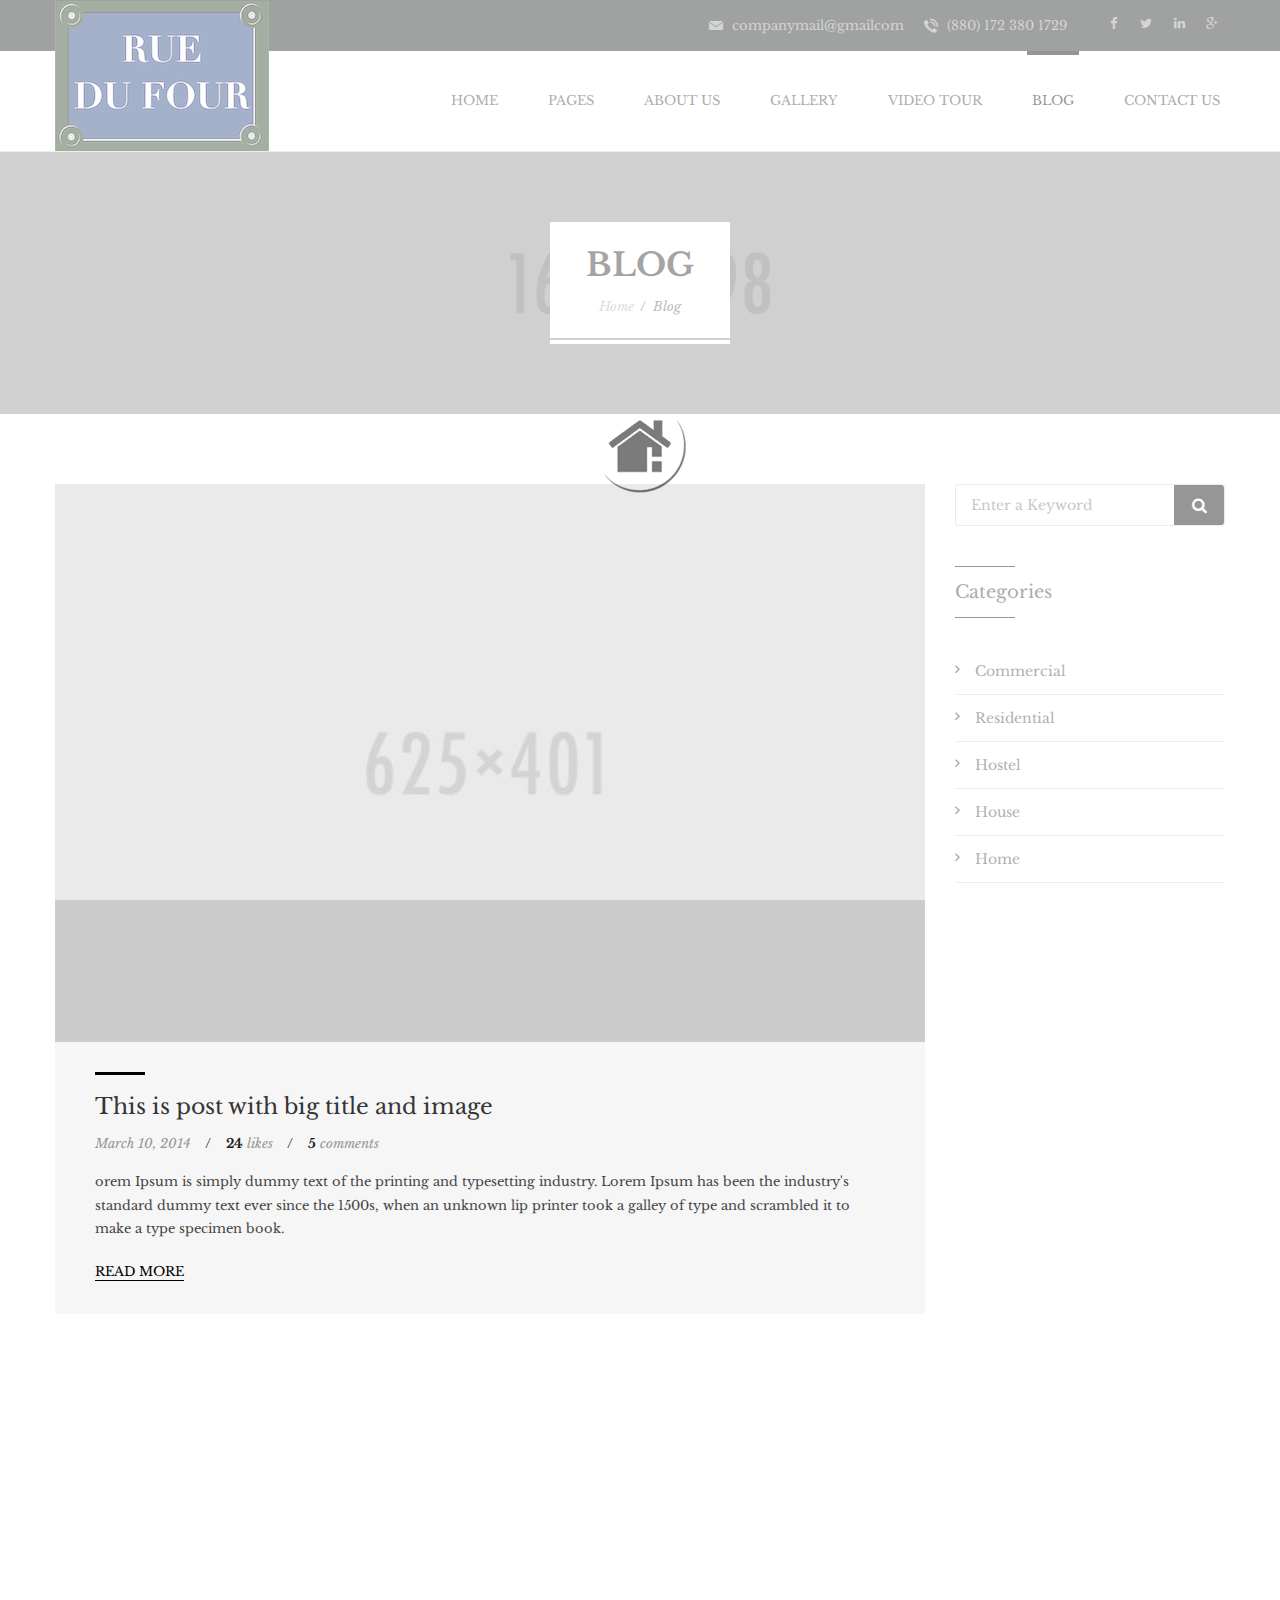
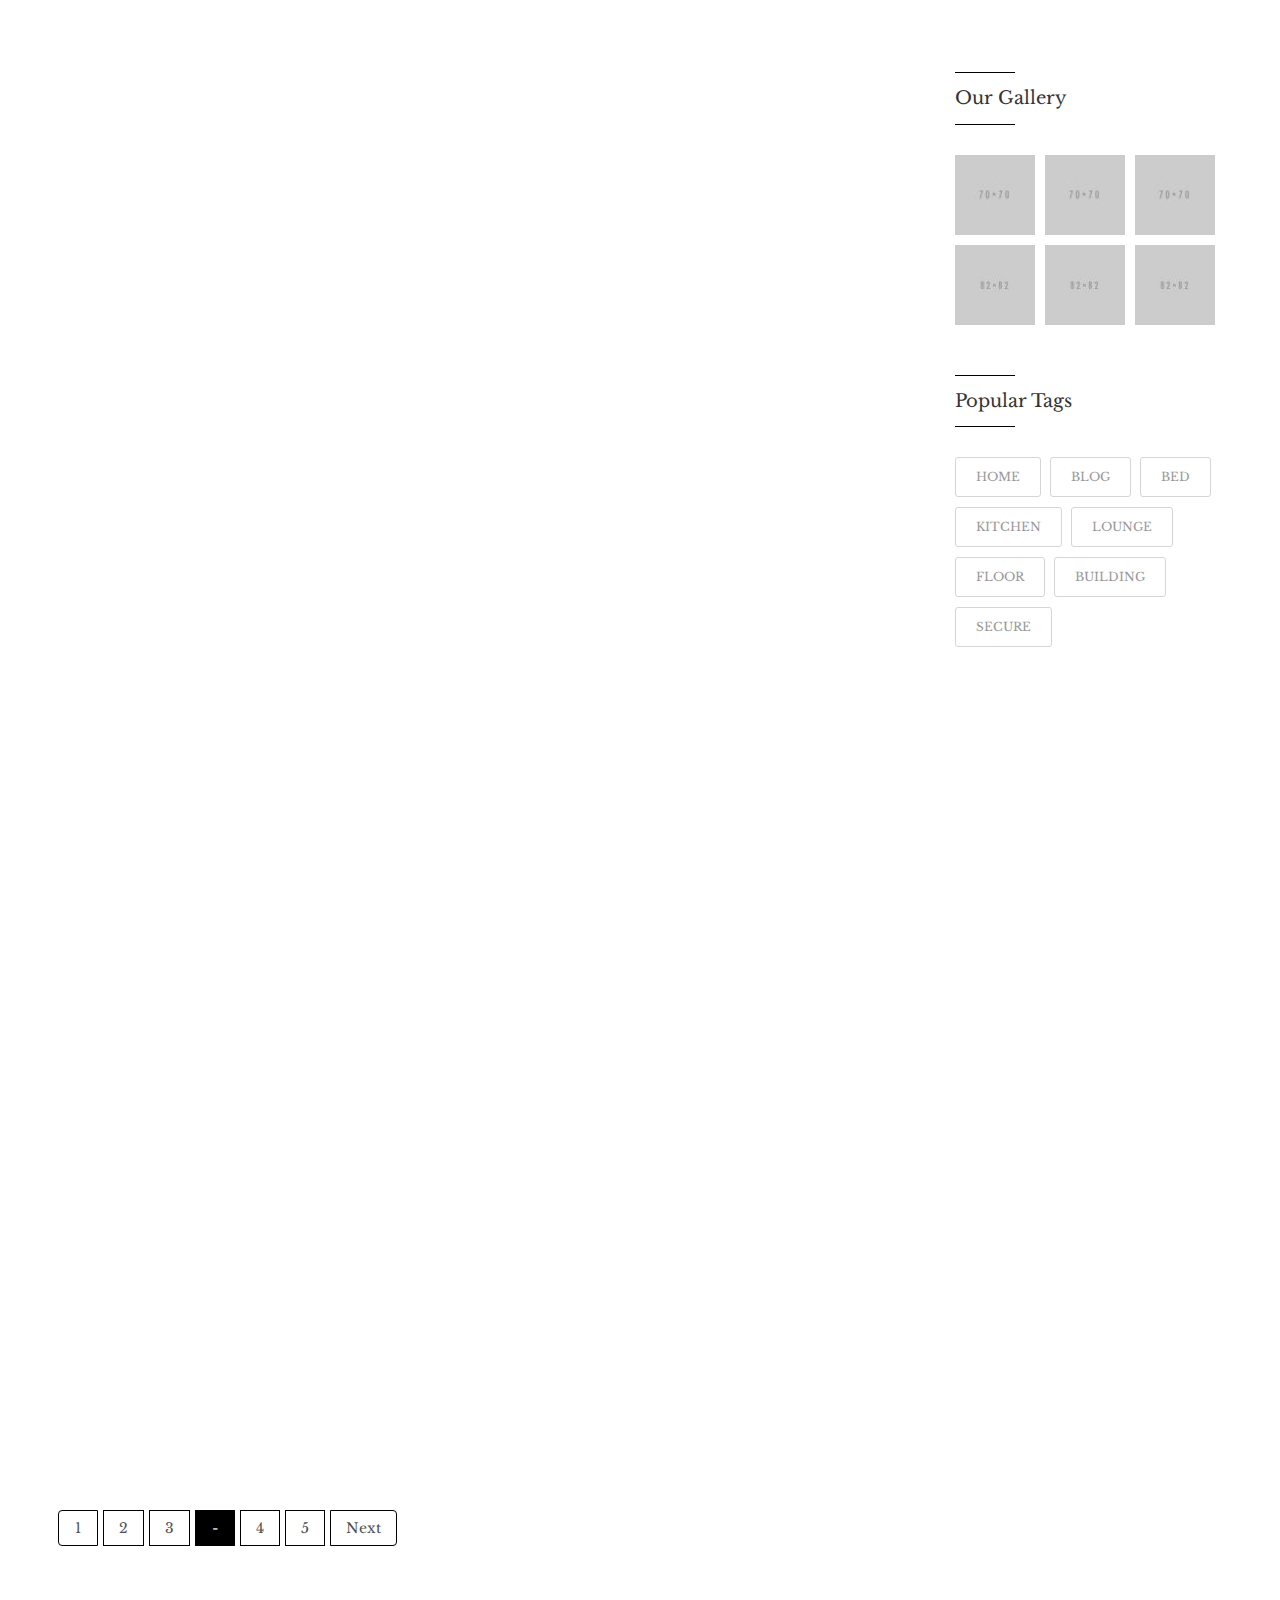
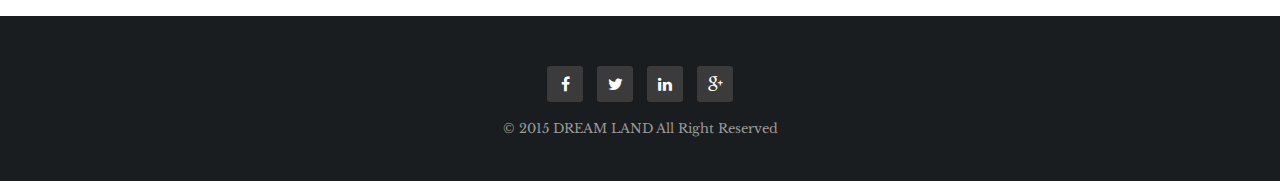
<file: blog.html>
<!DOCTYPE html>
<html>
<head>
<meta charset="utf-8">
<title>Dreamland Property and Real Estate HTML5 Template | Blog Right Sidebar</title>
<!-- Stylesheets -->
<link href="css/bootstrap.css" rel="stylesheet">
<link href="css/style.css" rel="stylesheet">
<!-- Responsive -->
<meta http-equiv="X-UA-Compatible" content="IE=edge">
<meta name="viewport" content="width=device-width, initial-scale=1.0, maximum-scale=1.0, user-scalable=0">
<link href="css/responsive.css" rel="stylesheet">
<!--[if lt IE 9]><script src="http://html5shim.googlecode.com/svn/trunk/html5.js"></script><![endif]-->
<!--[if lt IE 9]><script src="js/respond.js"></script><![endif]-->
</head>

<body>
<div class="page-wrapper">
 	
    <!-- Preloader -->
    <div class="preloader"></div>
 	
    <!-- Main Header / Header Style Two-->
    <header class="main-header header-style-two">
    	<!-- Header Top -->
    	<div class="header-top">
        	<div class="auto-container clearfix">
            	
                <!-- Top Right -->
                <div class="top-right">
                	
                    <!--Info-->
                    <ul class="info pull-left clearfix">
                        <li class="email"><a href="mailto:companymail@mail.com"><span class="icon flaticon-email2"></span> companymail@gmailcom</a></li>
                        <li class="phone"><a href="#"><span class="icon flaticon-phone325"></span> (880) 172 380 1729 </a></li>
                    </ul>
                    
                    <!--Social Links-->
                    <div class="social-links pull-left clearfix">
                    	<a href="#"><span class="fa fa-facebook-f"></span></a>
                        <a href="#"><span class="fa fa-twitter"></span></a>
                        <a href="#"><span class="fa fa-linkedin"></span></a>
                        <a href="#"><span class="fa fa-google-plus"></span></a>
                    </div>
                    
                </div>
                
            </div>
        </div>
        
        <!-- Header Lower -->
        <div class="header-lower">
        	<div class="auto-container">
            	<div class="lower-outer clearfix">
                    <!--Logo-->
                    <div class="logo"><a href="#"><img src="images/logo-3.png" alt="Bulldozer" title="Dream Land"></a></div>
                    
                    <!--Right Container-->
                        
                    <!-- Main Menu -->
                    <nav class="main-menu">
                        <div class="navbar-header">
                            <!-- Toggle Button -->    	
                            <button type="button" class="navbar-toggle" data-toggle="collapse" data-target=".navbar-collapse">
                            <span class="icon-bar"></span>
                            <span class="icon-bar"></span>
                            <span class="icon-bar"></span>
                            </button>
                        </div>
                        
                        <div class="navbar-collapse collapse clearfix">
                            <ul class="navigation">
                                <li class="dropdown"><a href="index.html">Home</a>
                                    <ul>
                                        <li><a href="index.html">Homepage One</a></li>
                                        <li><a href="index-2.html">Homepage Two</a></li>
                                        <li><a href="index-3.html">One page Style</a></li>
                                    </ul>
                                </li>
                                <li class="dropdown"><a href="video-tour.html">Pages</a>
                                    <ul>
                                        <li><a href="video-tour.html">Video Tour</a></li>
                                        <li><a href="gallery.html">Gallery</a></li>
                                        <li class="dropdown"><a href="blog-two-column.html">Sidebar Page</a>
                                            <ul>
                                                <li><a href="blog-leftbar.html">Left Sidebar</a></li>
                                                <li><a href="blog.html">Right Sidebar</a></li>
                                                <li><a href="blog-detail.html">Blog Details</a></li>
                                            </ul>
                                        </li>
                                    </ul>
                                </li>
                                <li><a href="about.html">About US</a></li>
                                <li class="dropdown"><a href="gallery.html">Gallery</a>
                                    <ul>
                                        <li><a href="gallery.html">Gallery Full Width</a></li>
                                        <li><a href="gallery-2.html">Gallery Boxed</a></li>
                                    </ul>
                                </li>
                                <li><a href="video-tour.html">Video Tour</a></li>
                                <li class="current dropdown"><a href="blog.html">Blog</a>
                                    <ul>
                                        <li><a href="blog.html">Blog</a></li>
                                        <li><a href="blog-two-column.html">Blog Two Column</a></li>
                                        <li><a href="blog-detail.html">Blog Details</a></li>
                                    </ul>
                                </li>
                                <li><a href="contact.html">Contact Us</a></li>
                            </ul>
                        </div>
                    </nav><!-- Main Menu End-->
            	</div>    
            </div>
            
        </div>
        
        
    </header>
    <!--End Main Header -->
    
    
    <!--Page Title-->
    <section class="page-title" style="background-image:url(images/background/page-title-bg-1.jpg);">
    	<div class="auto-container">
        	<div class="content-box">
            	<h1>Blog</h1>
                <div class="bread-crumb"><a href="index.html">Home</a> / <a href="#" class="current">Blog</a></div>
            </div>
        </div>
    </section>
    
    
    
    <!--Sidebar Page-->
    <div class="sidebar-page">
    	<div class="auto-container">
        
        	<div class="row clearfix">
            	
                <!--Content Side-->	
                <div class="col-lg-9 col-md-8 col-sm-7 col-xs-12">
                    <section class="blog-container">
                        
                        <!--Blog Post-->
                        <div class="blog-post wow fadeInLeft" data-wow-delay="0ms" data-wow-duration="1500ms">
                            <article class="inner-box">
                            	<!--Image-->
                                <figure class="image-box">
                                    <a href="#"><img src="images/resource/blog-image-3.jpg" alt="" title="Blog"></a>
                                    <div class="post-options">
											<a href="#" class="plus-icon img-circle"><span class="icon flaticon-news37"></span></a>
											<a href="#" class="heart-icon img-circle"><span class="icon fa fa-heart"></span></a>
										</div>
                                </figure>
                                <!--Lower Content-->
                                <div class="lower-part">
                                	<div class="post-title"><h3><a href="#">This is post with big title and image</a></h3></div>
                                    <div class="post-info">
                                    	<a href="#">March 10, 2014</a> &ensp; / &ensp; <strong>24</strong> <a href="#">likes</a> &ensp; / &ensp; <strong>5</strong> <a href="#">comments</a>
                                    </div>
                                    <div class="post-text">orem Ipsum is simply dummy text of the printing and typesetting industry. Lorem Ipsum has been the industry's standard dummy text ever since the 1500s, when an unknown lip printer took a galley of type and scrambled it to make a type specimen book. </div>
                                    <div class="text-left"><a href="#" class="theme-btn read-more">Read More</a></div>
                                </div>
                            </article>
                        </div>
                        
                        <!--Blog Post-->
                        <div class="blog-post wow fadeInLeft" data-wow-delay="0ms" data-wow-duration="1500ms">
                            <article class="inner-box">
                            	<!--Image-->
                                <figure class="image-box">
                                    <a href="#"><img src="images/resource/blog-image-4.jpg" alt="" title="Blog"></a>
                                    <div class="post-options">
											<a href="#" class="plus-icon img-circle"><span class="icon flaticon-news37"></span></a>
											<a href="#" class="heart-icon img-circle"><span class="icon fa fa-heart"></span></a>
										</div>
                                </figure>
                                <!--Lower Content-->
                                <div class="lower-part">
                                	<div class="post-title"><h3><a href="#">This is post with big title and image</a></h3></div>
                                    <div class="post-info">
                                    	<a href="#">March 10, 2014</a> &ensp; / &ensp; <strong>24</strong> <a href="#">likes</a> &ensp; / &ensp; <strong>5</strong> <a href="#">comments</a>
                                    </div>
                                    <div class="post-text">orem Ipsum is simply dummy text of the printing and typesetting industry. Lorem Ipsum has been the industry's standard dummy text ever since the 1500s, when an unknown lip printer took a galley of type and scrambled it to make a type specimen book. </div>
                                    <div class="text-left"><a href="#" class="theme-btn read-more">Read More</a></div>
                                </div>
                            </article>
                        </div>
                        
                        <!--Blog Post-->
                        <div class="blog-post wow fadeInLeft" data-wow-delay="0ms" data-wow-duration="1500ms">
                            <article class="inner-box">
                            	<!--Image-->
                                <figure class="image-box">
                                    <a href="#"><img src="images/resource/blog-image-5.jpg" alt="" title="Blog"></a>
                                    <div class="post-options">
											<a href="#" class="plus-icon img-circle"><span class="icon flaticon-news37"></span></a>
											<a href="#" class="heart-icon img-circle"><span class="icon fa fa-heart"></span></a>
										</div>
                                </figure>
                                <!--Lower Content-->
                                <div class="lower-part">
                                	<div class="post-title"><h3><a href="#">This is post with big title and image</a></h3></div>
                                    <div class="post-info">
                                    	<a href="#">March 10, 2014</a> &ensp; / &ensp; <strong>24</strong> <a href="#">likes</a> &ensp; / &ensp; <strong>5</strong> <a href="#">comments</a>
                                    </div>
                                    <div class="post-text">orem Ipsum is simply dummy text of the printing and typesetting industry. Lorem Ipsum has been the industry's standard dummy text ever since the 1500s, when an unknown lip printer took a galley of type and scrambled it to make a type specimen book. </div>
                                    <div class="text-left"><a href="#" class="theme-btn read-more">Read More</a></div>
                                </div>
                            </article>
                        </div>
                        
                        
                
                    </section>
                    
                    <br>
                    <!--Pagination-->
                    <div class="pager-outer">
                        <ul class="pagination">
                            <li><a href="#">1</a></li>
                            <li><a href="#">2</a></li>
                            <li><a href="#">3</a></li>
                            <li class="active"><a href="#">-</a></li>
                            <li><a href="#">4</a></li>
                            <li><a href="#">5</a></li>
                            <li><a href="#">Next</a></li>
                        </ul>
                    </div>
                
                    
                </div>
                <!--Content Side-->
                
                <!--Sidebar-->	
                <div class="col-lg-3 col-md-4 col-sm-5 col-xs-12">
                    <aside class="sidebar">
                    
                        <!-- Search Form -->
                        <div class="widget search-form">
                            
                            <form method="post" action="blog.html">
                                <div class="form-group">

                                    <input type="search" name="search" value="" placeholder="Enter a Keyword">
                                    <button type="submit" name="submit"><span class="fa fa-search"></span></button>
                                </div>
                            </form>
                            
                        </div>
                        
                        <!-- Popular Categories -->
                        <div class="widget popular-categories wow fadeInUp" data-wow-delay="0ms" data-wow-duration="1500ms">
                            <div class="sidebar-title"><h3>Categories</h3></div>
                            
                            <ul class="list">
                            	<li><span class="icon fa fa-angle-right"></span> <a href="#">Commercial</a></li>
                                <li><span class="icon fa fa-angle-right"></span> <a href="#">Residential</a></li>
                                <li><span class="icon fa fa-angle-right"></span> <a href="#">Hostel</a></li>
                                <li><span class="icon fa fa-angle-right"></span> <a href="#">House</a></li>
                                <li><span class="icon fa fa-angle-right"></span> <a href="#">Home</a></li>
                            </ul>
                            
                        </div>
                        
                        <!-- Recent Posts -->
                        <div class="widget recent-posts wow fadeInUp" data-wow-delay="0ms" data-wow-duration="1500ms">
                            <div class="sidebar-title"><h3>Popular Posts</h3></div>
                            
                            <div class="post">
                                <div class="post-thumb"><a href="#"><img src="images/resource/thumb-1.jpg" alt=""></a></div>
                                <h4><a href="#">Lorem ipsum dolor sit amet consetetur</a></h4>
                                <div class="post-info">11/01/2015 </div>
                            </div>
                            
                             <div class="post">
                                <div class="post-thumb"><a href="#"><img src="images/resource/thumb-2.jpg" alt=""></a></div>
                                <h4><a href="#">Lorem ipsum dolor sit amet consetetur</a></h4>
                                <div class="post-info">11/01/2015 </div>
                            </div>
                            
                             <div class="post">
                                <div class="post-thumb"><a href="#"><img src="images/resource/thumb-3.jpg" alt=""></a></div>
                                <h4><a href="#">Lorem ipsum dolor sit amet consetetur</a></h4>
                                <div class="post-info">11/01/2015 </div>
                            </div>
                            
                        </div>
                        
                        <!-- Archives -->
                        <div class="widget popular-categories wow fadeInUp" data-wow-delay="0ms" data-wow-duration="1500ms">
                            <div class="sidebar-title"><h3>Archives</h3></div>
                            
                            <ul class="list">
                            	<li><span class="icon fa fa-angle-right"></span> <a href="#">July 2015</a></li>
                                <li><span class="icon fa fa-angle-right"></span> <a href="#">August 2015</a></li>
                                <li><span class="icon fa fa-angle-right"></span> <a href="#">September 2015</a></li>
                                <li><span class="icon fa fa-angle-right"></span> <a href="#">October 2015</a></li>
                                <li><span class="icon fa fa-angle-right"></span> <a href="#">November 2015</a></li>
                            </ul>
                            
                        </div>
                        
                        <!-- Recent From Gallery -->
                        <div class="widget recent-gallery">
                            <div class="sidebar-title"><h3>Our Gallery</h3></div>
                            
                            <div class="clearfix">
                            	<figure class="image"><a href="images/resource/blog-image-3.jpg" class="lightbox-image"><img src="images/resource/thumb-1.jpg" alt=""></a></figure>
                                <figure class="image"><a href="images/resource/blog-image-4.jpg" class="lightbox-image"><img src="images/resource/thumb-2.jpg" alt=""></a></figure>
                                <figure class="image"><a href="images/resource/blog-image-5.jpg" class="lightbox-image"><img src="images/resource/thumb-3.jpg" alt=""></a></figure>
                                <figure class="image"><a href="images/resource/blog-image-6.jpg" class="lightbox-image"><img src="images/resource/thumb-4.jpg" alt=""></a></figure>
                                <figure class="image"><a href="images/resource/blog-image-4.jpg" class="lightbox-image"><img src="images/resource/thumb-5.jpg" alt=""></a></figure>
                                <figure class="image"><a href="images/resource/blog-image-6.jpg" class="lightbox-image"><img src="images/resource/thumb-6.jpg" alt=""></a></figure>
                            </div>
                            
                        </div>
                        
                        <!-- Popular Tags -->
                        <div class="widget popular-tags">
                            <div class="sidebar-title"><h3>Popular Tags</h3></div>
                            
                            <a href="#">Home</a>
                            <a href="#">Blog</a>
                            <a href="#">Bed</a>
                            <a href="#">Kitchen</a>
                            <a href="#">Lounge</a>
                            <a href="#">Floor</a>
                            <a href="#">Building</a>
                            <a href="#">Secure</a>
                            
                        </div>
                                
                    </aside>
                
                    
                </div>
                <!--Sidebar-->
                
                
            </div>
            
            
        </div>
    </div>
    
    
    <!--Main Footer-->
    <footer class="main-footer">
    	<div class="auto-container">
        	
            <!--Footer Content-->
            <div class="footer-content">
            	<div class="social-links">
                	<a href="#"><span class="fa fa-facebook-f"></span></a>
                    <a href="#"><span class="fa fa-twitter"></span></a>
                    <a href="#"><span class="fa fa-linkedin"></span></a>
                    <a href="#"><span class="fa fa-google-plus"></span></a>
                </div>
                
                <div class="copyright">&copy; 2015 DREAM LAND All Right Reserved </div>
            </div>
            
        </div>
    </footer>
    
</div>
<!--End pagewrapper-->

<!--Scroll to top-->
<div class="scroll-to-top"><span class="fa fa-arrow-up"></span></div>

<script src="js/jquery.js"></script> 
<script src="js/bootstrap.min.js"></script>
<script src="js/jquery.fancybox.pack.js"></script>
<script src="js/owl.js"></script>
<script src="js/wow.js"></script>
<script src="js/script.js"></script>
</body>
</html>
</file>
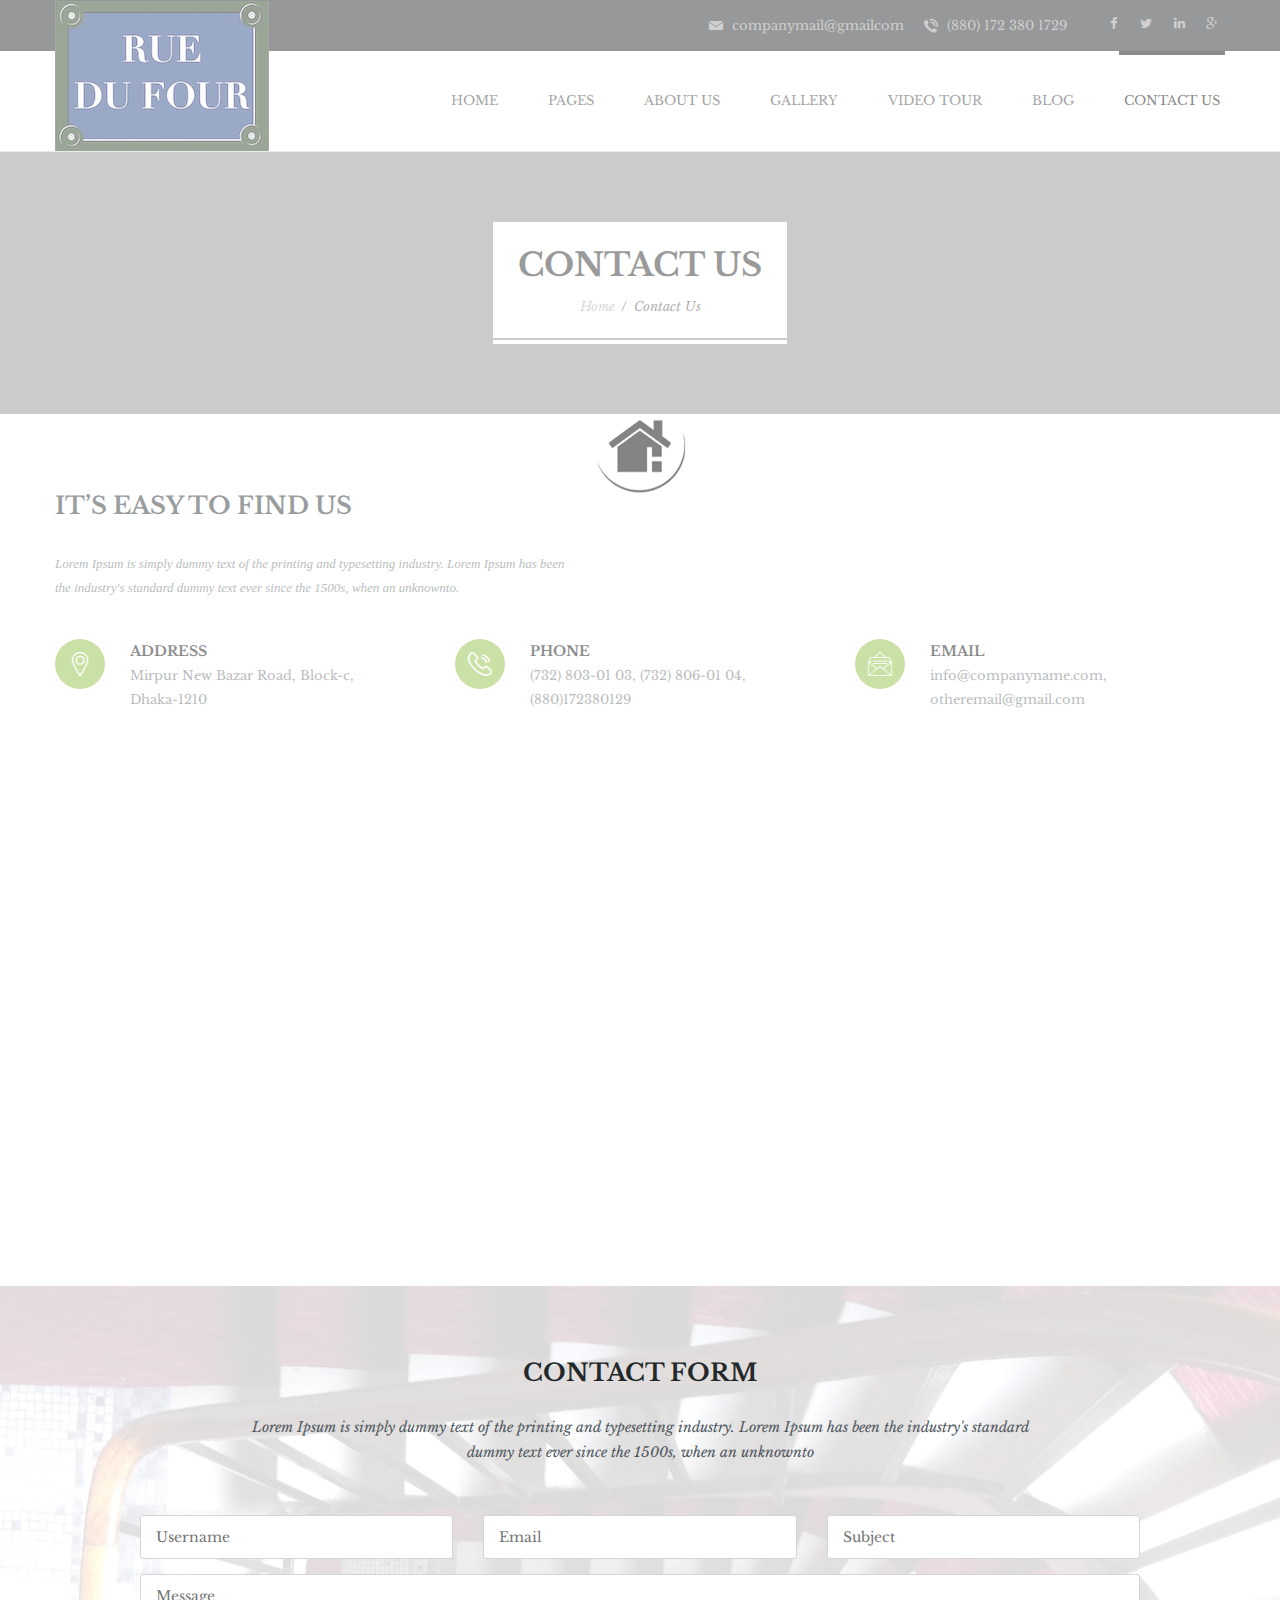
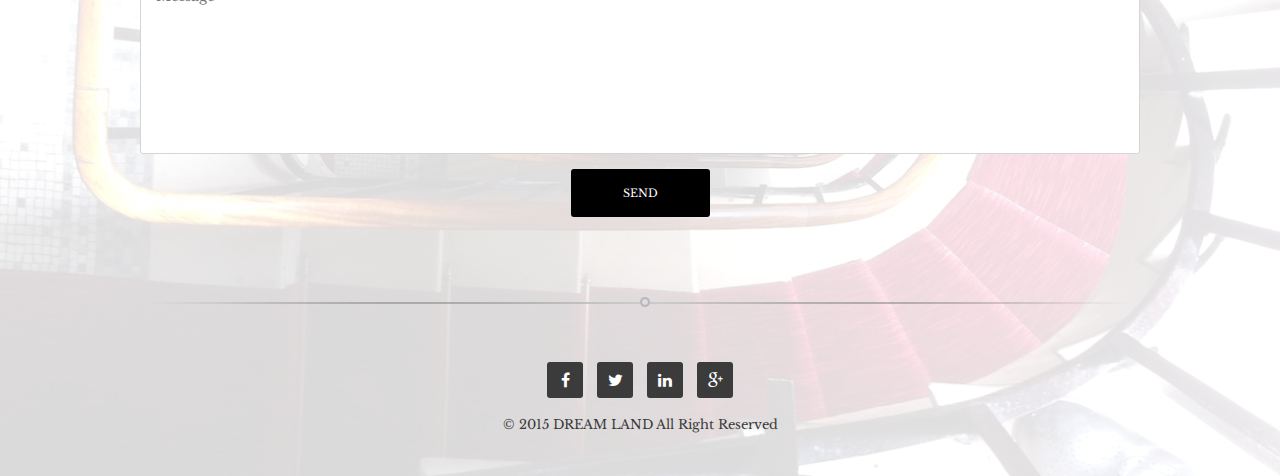
<file: contact.html>
<!DOCTYPE html>
<html>
<head>
<meta charset="utf-8">
<title>Dreamland Property and Real Estate HTML5 Template | Contact Us</title>
<!-- Stylesheets -->
<link href="css/bootstrap.css" rel="stylesheet">
<link href="css/style.css" rel="stylesheet">
<!-- Responsive -->
<meta http-equiv="X-UA-Compatible" content="IE=edge">
<meta name="viewport" content="width=device-width, initial-scale=1.0, maximum-scale=1.0, user-scalable=0">
<link href="css/responsive.css" rel="stylesheet">
<!--[if lt IE 9]><script src="http://html5shim.googlecode.com/svn/trunk/html5.js"></script><![endif]-->
<!--[if lt IE 9]><script src="js/respond.js"></script><![endif]-->
</head>

<body>
<div class="page-wrapper">
 	
    <!-- Preloader -->
    <div class="preloader"></div>
 	
    <!-- Main Header / Header Style Two-->
    <header class="main-header header-style-two">
    	<!-- Header Top -->
    	<div class="header-top">
        	<div class="auto-container clearfix">
            	
                <!-- Top Right -->
                <div class="top-right">
                	
                    <!--Info-->
                    <ul class="info pull-left clearfix">
                        <li class="email"><a href="mailto:companymail@mail.com"><span class="icon flaticon-email2"></span> companymail@gmailcom</a></li>
                        <li class="phone"><a href="#"><span class="icon flaticon-phone325"></span> (880) 172 380 1729 </a></li>
                    </ul>
                    
                    <!--Social Links-->
                    <div class="social-links pull-left clearfix">
                    	<a href="#"><span class="fa fa-facebook-f"></span></a>
                        <a href="#"><span class="fa fa-twitter"></span></a>
                        <a href="#"><span class="fa fa-linkedin"></span></a>
                        <a href="#"><span class="fa fa-google-plus"></span></a>
                    </div>
                    
                </div>
                
            </div>
        </div>
        
        <!-- Header Lower -->
        <div class="header-lower">
        	<div class="auto-container">
            	<div class="lower-outer clearfix">
                    <!--Logo-->
                    <div class="logo"><a href="#"><img src="images/logo-3.png" alt="Bulldozer" title="Dream Land"></a></div>
                    
                    <!--Right Container-->
                        
                    <!-- Main Menu -->
                    <nav class="main-menu">
                        <div class="navbar-header">
                            <!-- Toggle Button -->    	
                            <button type="button" class="navbar-toggle" data-toggle="collapse" data-target=".navbar-collapse">
                            <span class="icon-bar"></span>
                            <span class="icon-bar"></span>
                            <span class="icon-bar"></span>
                            </button>
                        </div>
                        
                        <div class="navbar-collapse collapse clearfix">
                            <ul class="navigation">
                                <li class="dropdown"><a href="index.html">Home</a>
                                    <ul>
                                        <li><a href="index.html">Homepage One</a></li>
                                        <li><a href="index-2.html">Homepage Two</a></li>
                                        <li><a href="index-3.html">One page Style</a></li>
                                    </ul>
                                </li>
                                <li class="dropdown"><a href="video-tour.html">Pages</a>
                                    <ul>
                                        <li><a href="video-tour.html">Video Tour</a></li>
                                        <li><a href="gallery.html">Gallery</a></li>
                                        <li class="dropdown"><a href="blog-two-column.html">Sidebar Page</a>
                                            <ul>
                                                <li><a href="blog-leftbar.html">Left Sidebar</a></li>
                                                <li><a href="blog.html">Right Sidebar</a></li>
                                                <li><a href="blog-detail.html">Blog Details</a></li>
                                            </ul>
                                        </li>
                                    </ul>
                                </li>
                                <li><a href="about.html">About US</a></li>
                                <li class="dropdown"><a href="gallery.html">Gallery</a>
                                    <ul>
                                        <li><a href="gallery.html">Gallery Full Width</a></li>
                                        <li><a href="gallery-2.html">Gallery Boxed</a></li>
                                    </ul>
                                </li>
                                <li><a href="video-tour.html">Video Tour</a></li>
                                <li class="dropdown"><a href="blog.html">Blog</a>
                                    <ul>
                                        <li><a href="blog.html">Blog</a></li>
                                        <li><a href="blog-two-column.html">Blog Two Column</a></li>
                                        <li><a href="blog-detail.html">Blog Details</a></li>
                                    </ul>
                                </li>
                                <li class="current"><a href="contact.html">Contact Us</a></li>
                            </ul>
                        </div>
                    </nav><!-- Main Menu End-->
            	</div>    
            </div>
            
        </div>
        
        
    </header>
    <!--End Main Header -->
    
    
    <!--Page Title-->
    <section class="page-title" style="background-image:url(images/background/page-title-bg-1.jpg);">
    	<div class="auto-container">
        	<div class="content-box">
            	<h1>Contact Us</h1>
                <div class="bread-crumb"><a href="index.html">Home</a> / <a href="#" class="current">Contact Us</a></div>
            </div>
        </div>
    </section>
    
    
    
    <!--Info Section-->
    <section class="info-section contact-section">
    	<div class="auto-container">
            <h2>It’s Easy to Find Us</h2>
            <!--Text-->
            <div class="desc-text bitter-font">
                <p><em>Lorem Ipsum is simply dummy text of the printing and typesetting industry. Lorem Ipsum has been <br>the industry's standard dummy text ever since the 1500s, when an unknownto.</em> </p>
            </div>
            
            <!--Contact Info-->
            <div class="contact-info">
                <div class="row clearfix">
                    <!--Column-->
                    <div class="column col-md-4 col-sm-6 col-xs-12">
                        <span class="icon flaticon-location74"></span>
                        <h3>ADDRESS</h3>
                        <p>Mirpur New Bazar Road, Block-c, <br>Dhaka-1210</p>
                    </div>
                    <!--Column-->
                    <div class="column col-md-4 col-sm-6 col-xs-12">
                        <span class="icon flaticon-telephone51"></span>
                        <h3>PHONE</h3>
                        <p>(732) 803-01 03, (732) 806-01 04, <br>(880)172380129</p>
                    </div>
                    <!--Column-->
                    <div class="column col-md-4 col-sm-6 col-xs-12">
                        <span class="icon flaticon-envelope126"></span>
                        <h3>EMAIL</h3>
                        <p>info@companyname.com, <br>otheremail@gmail.com</p>
                    </div>
                    
                </div>
            </div>
            
        </div>
    </section>
    
    
    
    <!--Map Section-->
    <section class="map-section">
    	<div class="map-container" id="map-location"></div>
    </section>
    
    
    
    <!--Contact Section-->
    <section class="default-section faded-section contact-section" style="background-image:url(images/background/contact-bg.jpg);">
    	<div class="auto-container small-container">
            	<div class="sec-title">
                	<h2>Contact Form</h2>
                    <div class="text"><p>Lorem Ipsum is simply dummy text of the printing and typesetting industry. Lorem Ipsum has been the industry's standard dummy text ever since the 1500s, when an unknownto </p></div>
                </div>
            <!--Contact Form-->
            <div class="column contact-form">
                <form method="post" id="contact-form" action="sendemail.php">
                    
                    <div class="row clearfix">
                        <div class="col-md-4 col-sm-6 col-xs-12 form-group">
                            <input type="text" name="username" value="" placeholder="Username">
                        </div>
                        <div class="col-md-4 col-sm-6 col-xs-12 form-group">
                            <input type="email" name="email" value="" placeholder="Email">
                        </div>
                        <div class="col-md-4 col-sm-6 col-xs-12 form-group">
                            <input type="text" name="subject" value="" placeholder="Subject">
                        </div>
                        <div class="col-md-12 col-sm-12 col-xs-12 form-group">
                            <textarea name="message" placeholder="Message"></textarea>
                        </div>
                        <div class="col-md-12 col-sm-12 col-xs-12 form-group text-center">
                            <button type="submit" name="submit" class="theme-btn btn-style-one">Send</button>
                        </div>
                    </div>
                </form>
            </div>
            
            <!--Separator-->
            <div class="separator big-separator"></div>
            
            <!--Footer Content-->
            <div class="footer-content">
            	<div class="social-links">
                	<a href="#"><span class="fa fa-facebook-f"></span></a>
                    <a href="#"><span class="fa fa-twitter"></span></a>
                    <a href="#"><span class="fa fa-linkedin"></span></a>
                    <a href="#"><span class="fa fa-google-plus"></span></a>
                </div>
                
                <div class="copyright">&copy; 2015 DREAM LAND All Right Reserved </div>
            </div>
            
        </div>
    </section>
    
</div>
<!--End pagewrapper-->

<!--Scroll to top-->
<div class="scroll-to-top"><span class="fa fa-arrow-up"></span></div>

<script src="js/jquery.js"></script> 
<script src="js/bootstrap.min.js"></script>
<script src="js/jquery.mixitup.js"></script>
<script src="js/jquery.fancybox.pack.js"></script>
<script src="js/validate.js"></script>
<script src="http://maps.google.com/maps/api/js"></script>
<script src="js/googlemaps.js"></script>
<script src="js/wow.js"></script>
<script src="js/script.js"></script>
</body>
</html>
</file>
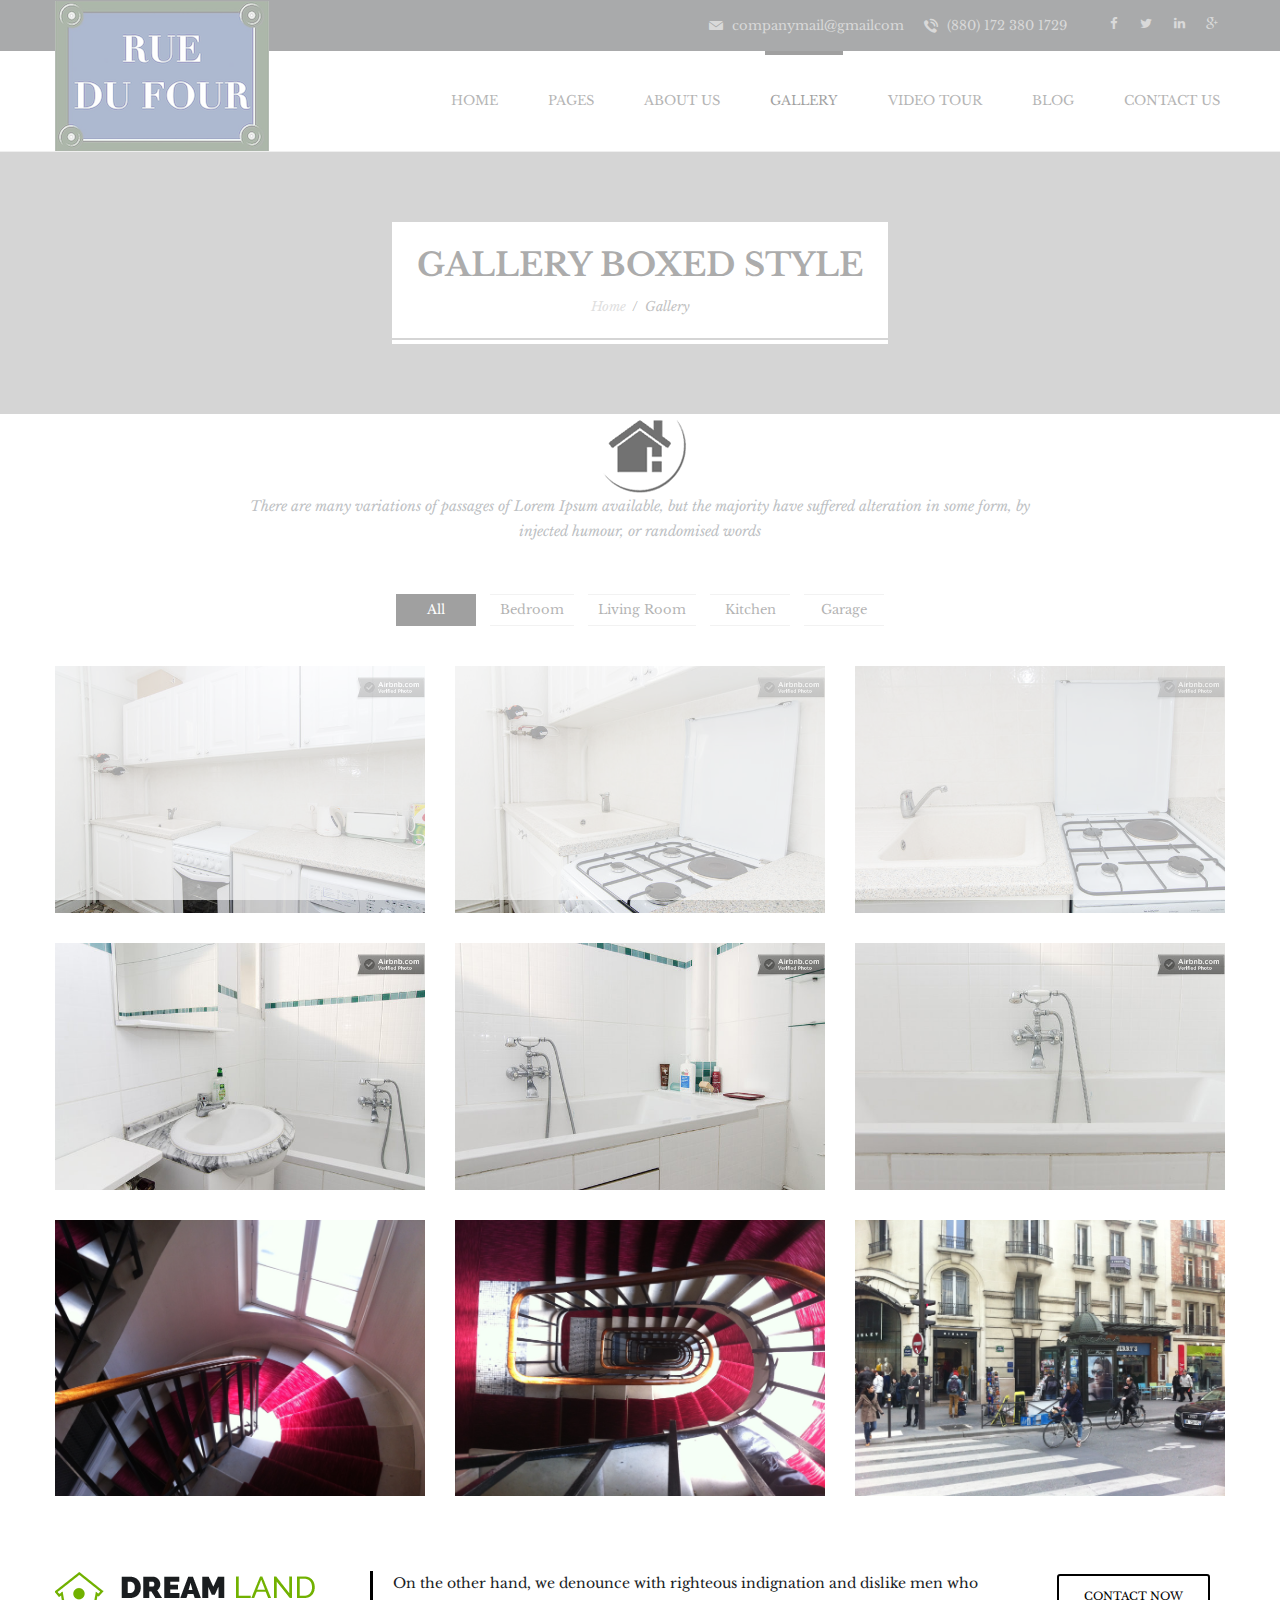
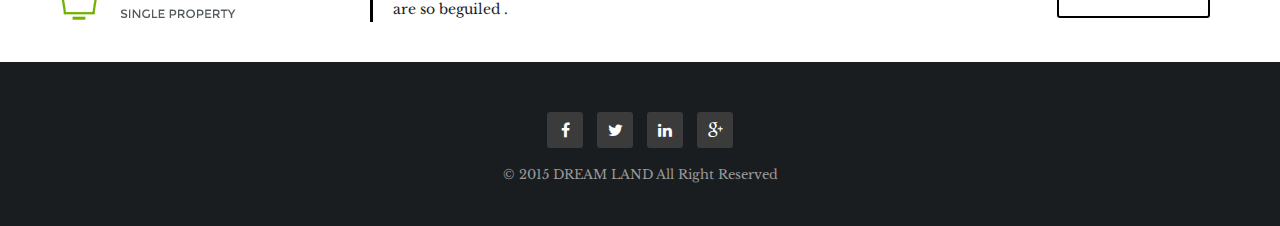
<file: gallery-2.html>
<!DOCTYPE html>
<html>
<head>
<meta charset="utf-8">
<title>Dreamland Property and Real Estate HTML5 Template | Gallery Boxed Style</title>
<!-- Stylesheets -->
<link href="css/bootstrap.css" rel="stylesheet">
<link href="css/revolution-slider.css" rel="stylesheet">
<link href="css/style.css" rel="stylesheet">
<!-- Responsive -->
<meta http-equiv="X-UA-Compatible" content="IE=edge">
<meta name="viewport" content="width=device-width, initial-scale=1.0, maximum-scale=1.0, user-scalable=0">
<link href="css/responsive.css" rel="stylesheet">
<!--[if lt IE 9]><script src="http://html5shim.googlecode.com/svn/trunk/html5.js"></script><![endif]-->
<!--[if lt IE 9]><script src="js/respond.js"></script><![endif]-->
</head>

<body>
<div class="page-wrapper">
 	
    <!-- Preloader -->
    <div class="preloader"></div>
 	
    <!-- Main Header / Header Style Two-->
    <header class="main-header header-style-two">
    	<!-- Header Top -->
    	<div class="header-top">
        	<div class="auto-container clearfix">
            	
                <!-- Top Right -->
                <div class="top-right">
                	
                    <!--Info-->
                    <ul class="info pull-left clearfix">
                        <li class="email"><a href="mailto:companymail@mail.com"><span class="icon flaticon-email2"></span> companymail@gmailcom</a></li>
                        <li class="phone"><a href="#"><span class="icon flaticon-phone325"></span> (880) 172 380 1729 </a></li>
                    </ul>
                    
                    <!--Social Links-->
                    <div class="social-links pull-left clearfix">
                    	<a href="#"><span class="fa fa-facebook-f"></span></a>
                        <a href="#"><span class="fa fa-twitter"></span></a>
                        <a href="#"><span class="fa fa-linkedin"></span></a>
                        <a href="#"><span class="fa fa-google-plus"></span></a>
                    </div>
                    
                </div>
                
            </div>
        </div>
        
        <!-- Header Lower -->
        <div class="header-lower">
        	<div class="auto-container">
            	<div class="lower-outer clearfix">
                    <!--Logo-->
                    <div class="logo"><a href="#"><img src="images/logo-3.png" alt="Bulldozer" title="Dream Land"></a></div>
                    
                    <!--Right Container-->
                        
                    <!-- Main Menu -->
                    <nav class="main-menu">
                        <div class="navbar-header">
                            <!-- Toggle Button -->    	
                            <button type="button" class="navbar-toggle" data-toggle="collapse" data-target=".navbar-collapse">
                            <span class="icon-bar"></span>
                            <span class="icon-bar"></span>
                            <span class="icon-bar"></span>
                            </button>
                        </div>
                        
                        <div class="navbar-collapse collapse clearfix">
                            <ul class="navigation">
                                <li class="dropdown"><a href="index.html">Home</a>
                                    <ul>
                                        <li><a href="index.html">Homepage One</a></li>
                                        <li><a href="index-2.html">Homepage Two</a></li>
                                        <li><a href="index-3.html">One page Style</a></li>
                                    </ul>
                                </li>
                                <li class="dropdown"><a href="video-tour.html">Pages</a>
                                    <ul>
                                        <li><a href="video-tour.html">Video Tour</a></li>
                                        <li><a href="gallery.html">Gallery</a></li>
                                        <li class="dropdown"><a href="blog-two-column.html">Sidebar Page</a>
                                            <ul>
                                                <li><a href="blog-leftbar.html">Left Sidebar</a></li>
                                                <li><a href="blog.html">Right Sidebar</a></li>
                                                <li><a href="blog-detail.html">Blog Details</a></li>
                                            </ul>
                                        </li>
                                    </ul>
                                </li>
                                <li><a href="about.html">About US</a></li>
                                <li class="current dropdown"><a href="gallery.html">Gallery</a>
                                    <ul>
                                        <li><a href="gallery.html">Gallery Full Width</a></li>
                                        <li><a href="gallery-2.html">Gallery Boxed</a></li>
                                    </ul>
                                </li>
                                <li><a href="video-tour.html">Video Tour</a></li>
                                <li class="dropdown"><a href="blog.html">Blog</a>
                                    <ul>
                                        <li><a href="blog.html">Blog</a></li>
                                        <li><a href="blog-two-column.html">Blog Two Column</a></li>
                                        <li><a href="blog-detail.html">Blog Details</a></li>
                                    </ul>
                                </li>
                                <li><a href="contact.html">Contact Us</a></li>
                            </ul>
                        </div>
                    </nav><!-- Main Menu End-->
            	</div>    
            </div>
            
        </div>
        
        
    </header>
    <!--End Main Header -->
    
    
    <!--Page Title-->
    <section class="page-title" style="background-image:url(images/background/page-title-bg-1.jpg);">
    	<div class="auto-container">
        	<div class="content-box">
            	<h1>Gallery Boxed Style</h1>
                <div class="bread-crumb"><a href="index.html">Home</a> / <a href="#" class="current">Gallery</a></div>
            </div>
        </div>
    </section>
    
    
    
    <!--Gallery Section-->
    <section class="gallery-section boxed-style" id="gallery-section">
    	<div class="auto-container">
        
            <!--Section Title-->
            <div class="sec-title">
                <div class="text"><p>There are many variations of passages of Lorem Ipsum available, but the majority have suffered alteration in some form, by injected humour, or randomised words</p></div>
            </div>
            
            <!--Filter-->
            <div class="filters">
            	<ul class="filter-tabs clearfix anim-3-all">
                    <li class="filter" data-role="button" data-filter="all">All</li>
                    <li class="filter" data-role="button" data-filter=".bedroom">Bedroom</li>
                    <li class="filter" data-role="button" data-filter=".living-room">Living Room</li>
                    <li class="filter" data-role="button" data-filter=".kitchen">Kitchen</li>
                    <li class="filter" data-role="button" data-filter=".garage">Garage</li>
                </ul>
            </div>
            
        </div>
        
        <div class="images-container auto-container">
            <div class="filter-list row clearfix">
                
                <!--Image Box-->
                <div class="col-md-4 col-sm-6 col-xs-12 image-box mix mix_all living-room kitchen garage">
                    <div class="inner-box">
                        <figure class="image"><a href="images/gallery/9.jpg" class="lightbox-image"><img src="images/gallery/9.jpg" alt=""></a></figure>
                        <a href="images/gallery/9.jpg" class="zoom-btn lightbox-image"><span class="icon flaticon-add30"></span></a>
                    </div>
                </div>
                
                <!--Image Box-->
                <div class="col-md-4 col-sm-6 col-xs-12 image-box mix mix_all bedroom kitchen garage">
                    <div class="inner-box">
                        <figure class="image"><a href="images/gallery/10.jpg" class="lightbox-image"><img src="images/gallery/10.jpg" alt=""></a></figure>
                        <a href="images/gallery/10.jpg" class="zoom-btn lightbox-image"><span class="icon flaticon-add30"></span></a>
                    </div>
                </div>
                
                <!--Image Box-->
                <div class="col-md-4 col-sm-6 col-xs-12 image-box mix mix_all bedroom garage">
                    <div class="inner-box">
                        <figure class="image"><a href="images/gallery/11.jpg" class="lightbox-image"><img src="images/gallery/11.jpg" alt=""></a></figure>
                        <a href="images/gallery/11.jpg" class="zoom-btn lightbox-image"><span class="icon flaticon-add30"></span></a>
                    </div>
                </div>
                
                <!--Image Box-->
                <div class="col-md-4 col-sm-6 col-xs-12 image-box mix mix_all bedroom living-room kitchen">
                    <div class="inner-box">
                        <figure class="image"><a href="images/gallery/12.jpg" class="lightbox-image"><img src="images/gallery/12.jpg" alt=""></a></figure>
                        <a href="images/gallery/12.jpg" class="zoom-btn lightbox-image"><span class="icon flaticon-add30"></span></a>
                    </div>
                </div>
                
                <!--Image Box-->
                <div class="col-md-4 col-sm-6 col-xs-12 image-box mix mix_all bedroom living-room garage">
                    <div class="inner-box">
                        <figure class="image"><a href="images/gallery/14.jpg" class="lightbox-image"><img src="images/gallery/14.jpg" alt=""></a></figure>
                        <a href="images/gallery/14.jpg" class="zoom-btn lightbox-image"><span class="icon flaticon-add30"></span></a>
                    </div>
                </div>
                
                <!--Image Box-->
                <div class="col-md-4 col-sm-6 col-xs-12 image-box mix mix_all living-room kitchen">
                    <div class="inner-box">
                        <figure class="image"><a href="images/gallery/15.jpg" class="lightbox-image"><img src="images/gallery/15.jpg" alt=""></a></figure>
                        <a href="images/gallery/15.jpg" class="zoom-btn lightbox-image"><span class="icon flaticon-add30"></span></a>
                    </div>
                </div>
                
                <!--Image Box-->
                <div class="col-md-4 col-sm-6 col-xs-12 image-box mix mix_all bedroom living-room garage">
                    <div class="inner-box">
                        <figure class="image"><a href="images/gallery/16.jpg" class="lightbox-image"><img src="images/gallery/16.jpg" alt=""></a></figure>
                        <a href="images/gallery/16.jpg" class="zoom-btn lightbox-image"><span class="icon flaticon-add30"></span></a>
                    </div>
                </div>
                
                <!--Image Box-->
                <div class="col-md-4 col-sm-6 col-xs-12 image-box mix mix_all bedroom living-room kitchen">
                    <div class="inner-box">
                        <figure class="image"><a href="images/gallery/171.jpg" class="lightbox-image"><img src="images/gallery/17.jpg" alt=""></a></figure>
                        <a href="images/gallery/17.jpg" class="zoom-btn lightbox-image"><span class="icon flaticon-add30"></span></a>
                    </div>
                </div>
                
                <!--Image Box-->
                <div class="col-md-4 col-sm-6 col-xs-12 image-box mix mix_all bedroom living-room bedroom">
                    <div class="inner-box">
                        <figure class="image"><a href="images/gallery/18.jpg" class="lightbox-image"><img src="images/gallery/18.jpg" alt=""></a></figure>
                        <a href="images/gallery/18.jpg" class="zoom-btn lightbox-image"><span class="icon flaticon-add30"></span></a>
                    </div>
                </div>
                
            </div>
        </div>
        
        
    </section>
    
    <!--Intro Section-->
    <section class="intro-section style-two">
    	<div class="auto-container">
        	<div class="outer-box clearfix">
            	<span class="anim-image"><img src="images/logo-4.png" alt=""></span>
                <div class="col-md-9 col-sm-7 col-xs-12">
                    <p>On the other hand, we denounce with righteous indignation and dislike men who are so beguiled .</p>
                </div>
                <div class="col-md-3 col-sm-5 col-xs-12 text-right">
                	<a href="#" class="theme-btn btn-style-two">CONTACT NOW</a>
                </div>
            </div>
        </div>
    </section>
    
    
    
    <!--Main Footer-->
    <footer class="main-footer">
    	<div class="auto-container">
        	
            <!--Footer Content-->
            <div class="footer-content">
            	<div class="social-links">
                	<a href="#"><span class="fa fa-facebook-f"></span></a>
                    <a href="#"><span class="fa fa-twitter"></span></a>
                    <a href="#"><span class="fa fa-linkedin"></span></a>
                    <a href="#"><span class="fa fa-google-plus"></span></a>
                </div>
                
                <div class="copyright">&copy; 2015 DREAM LAND All Right Reserved </div>
            </div>
            
        </div>
    </footer>
    
</div>
<!--End pagewrapper-->

<!--Scroll to top-->
<div class="scroll-to-top"><span class="fa fa-arrow-up"></span></div>

<script src="js/jquery.js"></script> 
<script src="js/bootstrap.min.js"></script>
<script src="js/jquery.mixitup.js"></script>
<script src="js/jquery.fancybox.pack.js"></script>
<script src="js/wow.js"></script>
<script src="js/script.js"></script>
</body>
</html>
</file>
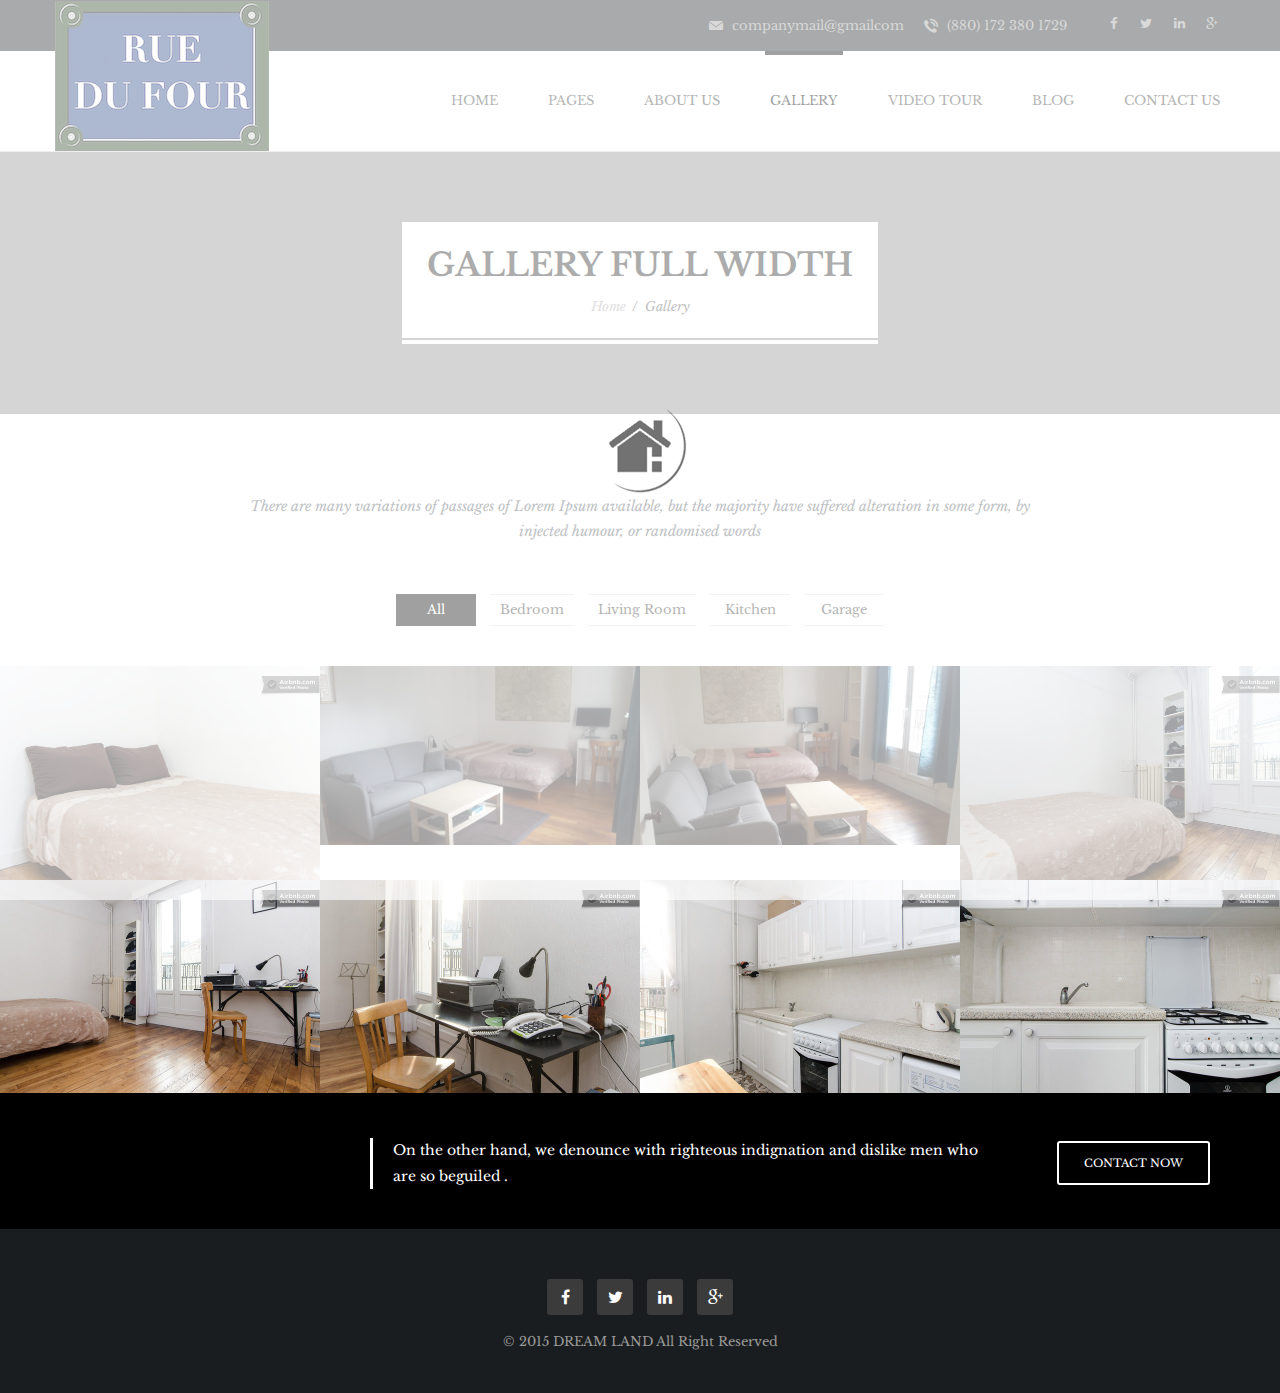
<file: gallery.html>
<!DOCTYPE html>
<html>
<head>
<meta charset="utf-8">
<title>Dreamland Property and Real Estate HTML5 Template | Gallery Full Width</title>
<!-- Stylesheets -->
<link href="css/bootstrap.css" rel="stylesheet">
<link href="css/revolution-slider.css" rel="stylesheet">
<link href="css/style.css" rel="stylesheet">
<!-- Responsive -->
<meta http-equiv="X-UA-Compatible" content="IE=edge">
<meta name="viewport" content="width=device-width, initial-scale=1.0, maximum-scale=1.0, user-scalable=0">
<link href="css/responsive.css" rel="stylesheet">
<!--[if lt IE 9]><script src="http://html5shim.googlecode.com/svn/trunk/html5.js"></script><![endif]-->
<!--[if lt IE 9]><script src="js/respond.js"></script><![endif]-->
</head>

<body>
<div class="page-wrapper">
 	
    <!-- Preloader -->
    <div class="preloader"></div>
 	
    <!-- Main Header / Header Style Two-->
    <header class="main-header header-style-two">
    	<!-- Header Top -->
    	<div class="header-top">
        	<div class="auto-container clearfix">
            	
                <!-- Top Right -->
                <div class="top-right">
                	
                    <!--Info-->
                    <ul class="info pull-left clearfix">
                        <li class="email"><a href="mailto:companymail@mail.com"><span class="icon flaticon-email2"></span> companymail@gmailcom</a></li>
                        <li class="phone"><a href="#"><span class="icon flaticon-phone325"></span> (880) 172 380 1729 </a></li>
                    </ul>
                    
                    <!--Social Links-->
                    <div class="social-links pull-left clearfix">
                    	<a href="#"><span class="fa fa-facebook-f"></span></a>
                        <a href="#"><span class="fa fa-twitter"></span></a>
                        <a href="#"><span class="fa fa-linkedin"></span></a>
                        <a href="#"><span class="fa fa-google-plus"></span></a>
                    </div>
                    
                </div>
                
            </div>
        </div>
        
        <!-- Header Lower -->
        <div class="header-lower">
        	<div class="auto-container">
            	<div class="lower-outer clearfix">
                    <!--Logo-->
                    <div class="logo"><a href="#"><img src="images/logo-3.png" alt="Bulldozer" title="Dream Land"></a></div>
                    
                    <!--Right Container-->
                        
                    <!-- Main Menu -->
                    <nav class="main-menu">
                        <div class="navbar-header">
                            <!-- Toggle Button -->    	
                            <button type="button" class="navbar-toggle" data-toggle="collapse" data-target=".navbar-collapse">
                            <span class="icon-bar"></span>
                            <span class="icon-bar"></span>
                            <span class="icon-bar"></span>
                            </button>
                        </div>
                        
                        <div class="navbar-collapse collapse clearfix">
                            <ul class="navigation">
                                <li class="dropdown"><a href="index.html">Home</a>
                                    <ul>
                                        <li><a href="index.html">Homepage One</a></li>
                                        <li><a href="index-2.html">Homepage Two</a></li>
                                        <li><a href="index-3.html">One page Style</a></li>
                                    </ul>
                                </li>
                                <li class="dropdown"><a href="video-tour.html">Pages</a>
                                    <ul>
                                        <li><a href="video-tour.html">Video Tour</a></li>
                                        <li><a href="gallery.html">Gallery</a></li>
                                        <li class="dropdown"><a href="blog-two-column.html">Sidebar Page</a>
                                            <ul>
                                                <li><a href="blog-leftbar.html">Left Sidebar</a></li>
                                                <li><a href="blog.html">Right Sidebar</a></li>
                                                <li><a href="blog-detail.html">Blog Details</a></li>
                                            </ul>
                                        </li>
                                    </ul>
                                </li>
                                <li><a href="about.html">About US</a></li>
                                <li class="current dropdown"><a href="gallery.html">Gallery</a>
                                    <ul>
                                        <li><a href="gallery.html">Gallery Full Width</a></li>
                                        <li><a href="gallery-2.html">Gallery Boxed</a></li>
                                    </ul>
                                </li>
                                <li><a href="video-tour.html">Video Tour</a></li>
                                <li class="dropdown"><a href="blog.html">Blog</a>
                                    <ul>
                                        <li><a href="blog.html">Blog</a></li>
                                        <li><a href="blog-two-column.html">Blog Two Column</a></li>
                                        <li><a href="blog-detail.html">Blog Details</a></li>
                                    </ul>
                                </li>
                                <li><a href="contact.html">Contact Us</a></li>
                            </ul>
                        </div>
                    </nav><!-- Main Menu End-->
            	</div>    
            </div>
            
        </div>
        
        
    </header>
    <!--End Main Header -->
    
    
    <!--Page Title-->
    <section class="page-title" style="background-image:url(images/background/page-title-bg-1.jpg);">
    	<div class="auto-container">
        	<div class="content-box">
            	<h1>Gallery Full Width</h1>
                <div class="bread-crumb"><a href="index.html">Home</a> / <a href="#" class="current">Gallery</a></div>
            </div>
        </div>
    </section>
    
    
    
    <!--Gallery Section-->
    <section class="gallery-section full-width" id="gallery-section">
    	<div class="auto-container">
        
            <!--Section Title-->
            <div class="sec-title">
                <div class="text"><p>There are many variations of passages of Lorem Ipsum available, but the majority have suffered alteration in some form, by injected humour, or randomised words</p></div>
            </div>
            
            <!--Filter-->
            <div class="filters">
            	<ul class="filter-tabs clearfix anim-3-all">
                    <li class="filter" data-role="button" data-filter="all">All</li>
                    <li class="filter" data-role="button" data-filter=".bedroom">Bedroom</li>
                    <li class="filter" data-role="button" data-filter=".living-room">Living Room</li>
                    <li class="filter" data-role="button" data-filter=".kitchen">Kitchen</li>
                    <li class="filter" data-role="button" data-filter=".garage">Garage</li>
                </ul>
            </div>
            
        </div>
        
        <div class="images-container">
            <div class="filter-list clearfix">
                
                <!--Image Box-->
                <div class="image-box mix mix_all living-room kitchen garage">
                    <div class="inner-box">
                        <figure class="image"><a href="images/gallery/1.jpg" class="lightbox-image"><img src="images/gallery/1.jpg" alt=""></a></figure>
                        <a href="images/gallery/1.jpg" class="zoom-btn lightbox-image"><span class="icon flaticon-add30"></span></a>
                    </div>
                </div>
                
                <!--Image Box-->
                <div class="image-box mix mix_all bedroom kitchen garage">
                    <div class="inner-box">
                        <figure class="image"><a href="images/gallery/2.jpg" class="lightbox-image"><img src="images/gallery/2.jpg" alt=""></a></figure>
                        <a href="images/gallery/2.jpg" class="zoom-btn lightbox-image"><span class="icon flaticon-add30"></span></a>
                    </div>
                </div>
                
                <!--Image Box-->
                <div class="image-box mix mix_all bedroom garage">
                    <div class="inner-box">
                        <figure class="image"><a href="images/gallery/3.jpg" class="lightbox-image"><img src="images/gallery/3.jpg" alt=""></a></figure>
                        <a href="images/gallery/3.jpg" class="zoom-btn lightbox-image"><span class="icon flaticon-add30"></span></a>
                    </div>
                </div>
                
                <!--Image Box-->
                <div class="image-box mix mix_all bedroom living-room kitchen">
                    <div class="inner-box">
                        <figure class="image"><a href="images/gallery/4.jpg" class="lightbox-image"><img src="images/gallery/4.jpg" alt=""></a></figure>
                        <a href="images/gallery/4.jpg" class="zoom-btn lightbox-image"><span class="icon flaticon-add30"></span></a>
                    </div>
                </div>
                
                <!--Image Box-->
                <div class="image-box mix mix_all bedroom living-room garage">
                    <div class="inner-box">
                        <figure class="image"><a href="images/gallery/5.jpg" class="lightbox-image"><img src="images/gallery/5.jpg" alt=""></a></figure>
                        <a href="images/gallery/5.jpg" class="zoom-btn lightbox-image"><span class="icon flaticon-add30"></span></a>
                    </div>
                </div>
                
                <!--Image Box-->
                <div class="image-box mix mix_all living-room kitchen">
                    <div class="inner-box">
                        <figure class="image"><a href="images/gallery/6.jpg" class="lightbox-image"><img src="images/gallery/6.jpg" alt=""></a></figure>
                        <a href="images/gallery/6.jpg" class="zoom-btn lightbox-image"><span class="icon flaticon-add30"></span></a>
                    </div>
                </div>
                
                <!--Image Box-->
                <div class="image-box mix mix_all bedroom living-room garage">
                    <div class="inner-box">
                        <figure class="image"><a href="images/gallery/7.jpg" class="lightbox-image"><img src="images/gallery/7.jpg" alt=""></a></figure>
                        <a href="images/gallery/7.jpg" class="zoom-btn lightbox-image"><span class="icon flaticon-add30"></span></a>
                    </div>
                </div>
                
                <!--Image Box-->
                <div class="image-box mix mix_all bedroom living-room kitchen">
                    <div class="inner-box">
                        <figure class="image"><a href="images/gallery/8.jpg" class="lightbox-image"><img src="images/gallery/8.jpg" alt=""></a></figure>
                        <a href="images/gallery/8.jpg" class="zoom-btn lightbox-image"><span class="icon flaticon-add30"></span></a>
                    </div>
                </div>
                
            </div>
        </div>
        
        
    </section>
    
    <!--Intro Section-->
    <section class="intro-section">
    	<div class="auto-container">
        	<div class="outer-box clearfix">
            	<span class="anim-image wow fadeInUp" data-wow-delay="0ms" data-wow-duration="1000ms"><img src="images/logo-2.png" alt=""></span>
                <div class="col-md-9 col-sm-7 col-xs-12">
                    <p>On the other hand, we denounce with righteous indignation and dislike men who are so beguiled .</p>
                </div>
                <div class="col-md-3 col-sm-5 col-xs-12 text-right">
                	<a href="#" class="theme-btn btn-style-two">CONTACT NOW</a>
                </div>
            </div>
        </div>
    </section>
    
    
    
    <!--Main Footer-->
    <footer class="main-footer">
    	<div class="auto-container">
        	
            <!--Footer Content-->
            <div class="footer-content">
            	<div class="social-links">
                	<a href="#"><span class="fa fa-facebook-f"></span></a>
                    <a href="#"><span class="fa fa-twitter"></span></a>
                    <a href="#"><span class="fa fa-linkedin"></span></a>
                    <a href="#"><span class="fa fa-google-plus"></span></a>
                </div>
                
                <div class="copyright">&copy; 2015 DREAM LAND All Right Reserved </div>
            </div>
            
        </div>
    </footer>
    
</div>
<!--End pagewrapper-->

<!--Scroll to top-->
<div class="scroll-to-top"><span class="fa fa-arrow-up"></span></div>

<script src="js/jquery.js"></script> 
<script src="js/bootstrap.min.js"></script>
<script src="js/jquery.mixitup.js"></script>
<script src="js/jquery.fancybox.pack.js"></script>
<script src="js/wow.js"></script>
<script src="js/script.js"></script>
</body>
</html>
</file>
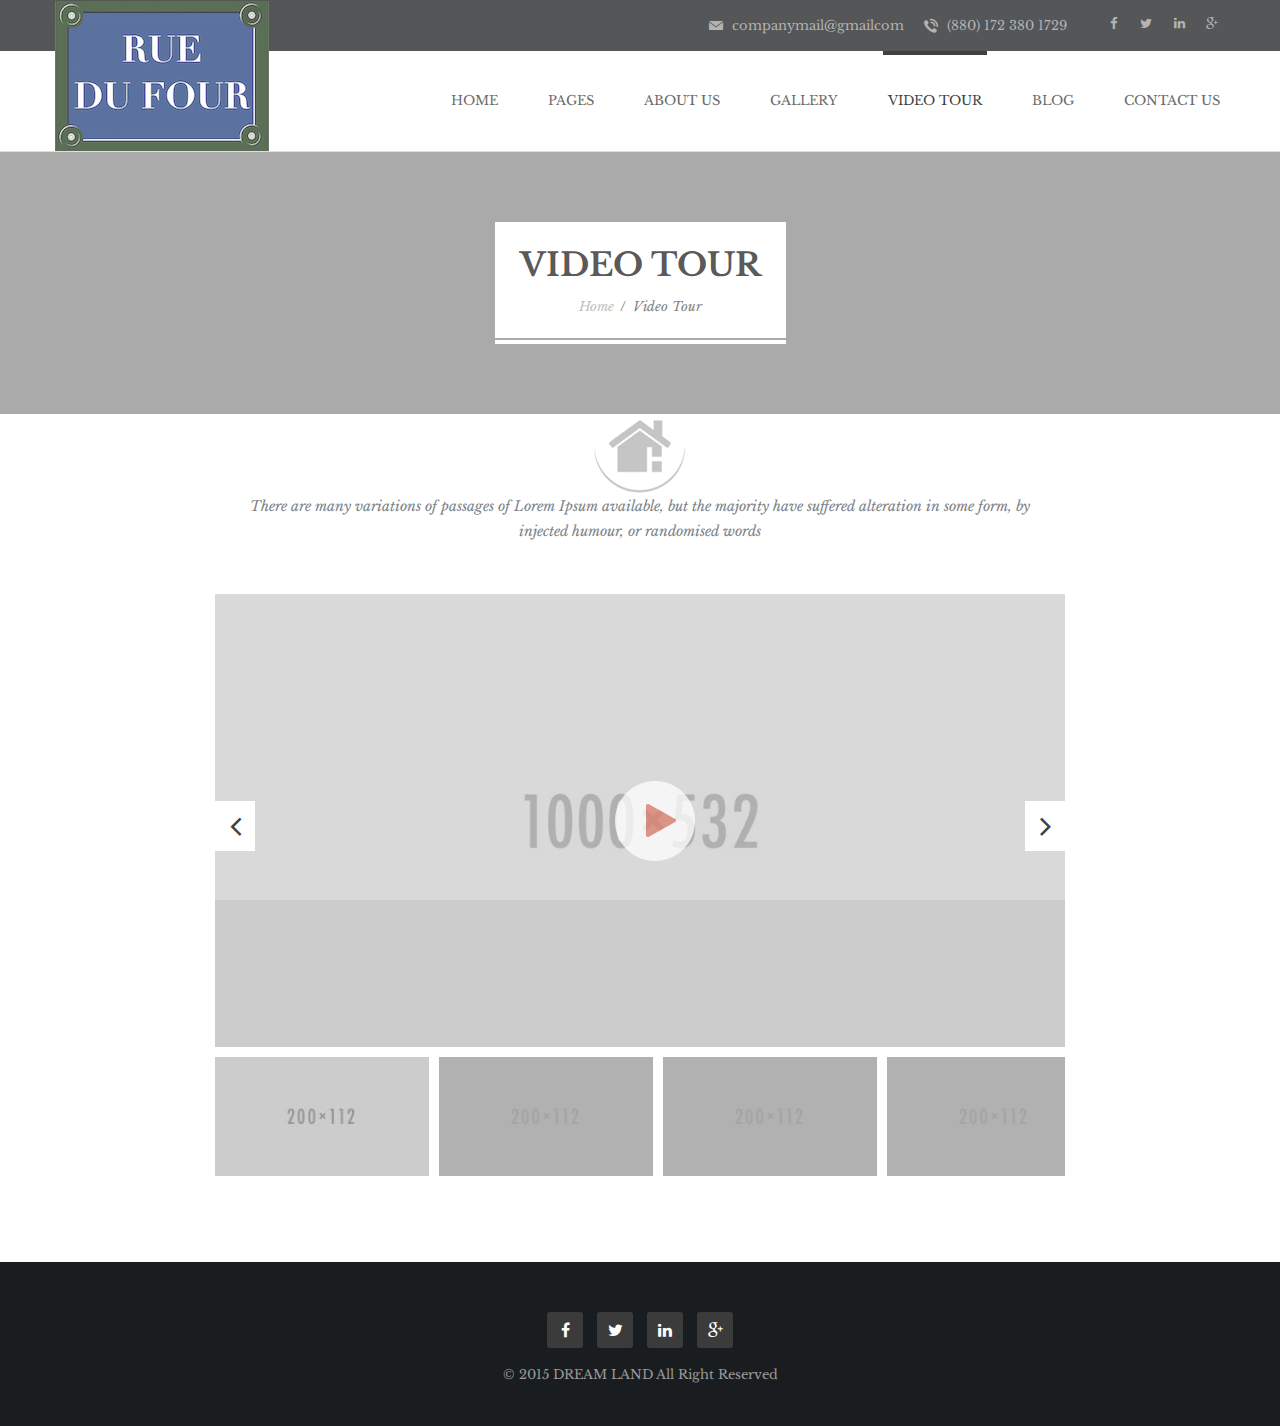
<file: video-tour.html>
<!DOCTYPE html>
<html>
<head>
<meta charset="utf-8">
<title>Dreamland Property and Real Estate HTML5 Template | Video Tour</title>
<!-- Stylesheets -->
<link href="css/bootstrap.css" rel="stylesheet">
<link href="css/style.css" rel="stylesheet">
<!-- Base MasterSlider style sheet -->
<link rel="stylesheet" href="css/masterslider/style/masterslider.css">
<!-- Master Slider Skin -->
<link href="css/masterslider/skins/default/style.css" rel="stylesheet" type="text/css">
<!-- MasterSlider Template Style -->
<link href="css/masterslider/ms-videogallery.css" rel="stylesheet" type="text/css">
<!-- Responsive -->
<meta http-equiv="X-UA-Compatible" content="IE=edge">
<meta name="viewport" content="width=device-width, initial-scale=1.0, maximum-scale=1.0, user-scalable=0">
<link href="css/responsive.css" rel="stylesheet">
<!--[if lt IE 9]><script src="http://html5shim.googlecode.com/svn/trunk/html5.js"></script><![endif]-->
<!--[if lt IE 9]><script src="js/respond.js"></script><![endif]-->
</head>

<body>
<div class="page-wrapper">
 	
    <!-- Preloader -->
    <div class="preloader"></div>
 	
    <!-- Main Header / Header Style Two-->
    <header class="main-header header-style-two">
    	<!-- Header Top -->
    	<div class="header-top">
        	<div class="auto-container clearfix">
            	
                <!-- Top Right -->
                <div class="top-right">
                	
                    <!--Info-->
                    <ul class="info pull-left clearfix">
                        <li class="email"><a href="mailto:companymail@mail.com"><span class="icon flaticon-email2"></span> companymail@gmailcom</a></li>
                        <li class="phone"><a href="#"><span class="icon flaticon-phone325"></span> (880) 172 380 1729 </a></li>
                    </ul>
                    
                    <!--Social Links-->
                    <div class="social-links pull-left clearfix">
                    	<a href="#"><span class="fa fa-facebook-f"></span></a>
                        <a href="#"><span class="fa fa-twitter"></span></a>
                        <a href="#"><span class="fa fa-linkedin"></span></a>
                        <a href="#"><span class="fa fa-google-plus"></span></a>
                    </div>
                    
                </div>
                
            </div>
        </div>
        
        <!-- Header Lower -->
        <div class="header-lower">
        	<div class="auto-container">
            	<div class="lower-outer clearfix">
                    <!--Logo-->
                    <div class="logo"><a href="#"><img src="images/logo-3.png" alt="Bulldozer" title="Dream Land"></a></div>
                    
                    <!--Right Container-->
                        
                    <!-- Main Menu -->
                    <nav class="main-menu">
                        <div class="navbar-header">
                            <!-- Toggle Button -->    	
                            <button type="button" class="navbar-toggle" data-toggle="collapse" data-target=".navbar-collapse">
                            <span class="icon-bar"></span>
                            <span class="icon-bar"></span>
                            <span class="icon-bar"></span>
                            </button>
                        </div>
                        
                        <div class="navbar-collapse collapse clearfix">
                            <ul class="navigation">
                                <li class="dropdown"><a href="index.html">Home</a>
                                    <ul>
                                        <li><a href="index.html">Homepage One</a></li>
                                        <li><a href="index-2.html">Homepage Two</a></li>
                                        <li><a href="index-3.html">One page Style</a></li>
                                    </ul>
                                </li>
                                <li class="dropdown"><a href="video-tour.html">Pages</a>
                                    <ul>
                                        <li><a href="video-tour.html">Video Tour</a></li>
                                        <li><a href="gallery.html">Gallery</a></li>
                                        <li class="dropdown"><a href="blog-two-column.html">Sidebar Page</a>
                                            <ul>
                                                <li><a href="blog-leftbar.html">Left Sidebar</a></li>
                                                <li><a href="blog.html">Right Sidebar</a></li>
                                                <li><a href="blog-detail.html">Blog Details</a></li>
                                            </ul>
                                        </li>
                                    </ul>
                                </li>
                                <li><a href="about.html">About US</a></li>
                                <li class="dropdown"><a href="gallery.html">Gallery</a>
                                    <ul>
                                        <li><a href="gallery.html">Gallery Full Width</a></li>
                                        <li><a href="gallery-2.html">Gallery Boxed</a></li>
                                    </ul>
                                </li>
                                <li class="current"><a href="video-tour.html">Video Tour</a></li>
                                <li class="dropdown"><a href="blog.html">Blog</a>
                                    <ul>
                                        <li><a href="blog.html">Blog</a></li>
                                        <li><a href="blog-two-column.html">Blog Two Column</a></li>
                                        <li><a href="blog-detail.html">Blog Details</a></li>
                                    </ul>
                                </li>
                                <li><a href="contact.html">Contact Us</a></li>
                            </ul>
                        </div>
                    </nav><!-- Main Menu End-->
            	</div>    
            </div>
            
        </div>
        
        
    </header>
    <!--End Main Header -->
    
    
    <!--Page Title-->
    <section class="page-title" style="background-image:url(images/background/page-title-bg-1.jpg);">
    	<div class="auto-container">
        	<div class="content-box">
            	<h1>Video Tour</h1>
                <div class="bread-crumb"><a href="index.html">Home</a> / <a href="#" class="current">Video Tour</a></div>
            </div>
        </div>
    </section>
    
    
    <!--Video Tour Section-->
    <section class="video-tour-section">
    	<div class="auto-container small-container">
        	
            <!--Section Title-->
            <div class="sec-title">
                <div class="text"><p>There are many variations of passages of Lorem Ipsum available, but the majority have suffered alteration in some form, by injected humour, or randomised words</p></div>
            </div>
            
        	<!--Video Gallery Outer-->
            <div class="video-tour-gallery">
            	
                <div class="ms-videogallery-template">
                    <!-- masterslider -->
                    <div class="master-slider ms-skin-default video-gallery" id="video-gallery">
                        <div class="ms-slide">
                            <img src="css/masterslider/style/blank.gif" data-src="images/gallery/video-image-1.jpg" alt="">
                            <div class="ms-thumb">
                                <img src="images/gallery/video-thumb-1.jpg" alt="video thumb"  >
                            </div>
                            <a data-type="video" href="http://player.vimeo.com/video/58226214"> </a>
                        </div>
                        
                        <div class="ms-slide">
                            <img src="css/masterslider/style/blank.gif" data-src="images/gallery/video-image-1.jpg" alt="">
                            <div class="ms-thumb">
                                <img src="images/gallery/video-thumb-1.jpg" alt="video thumb"  >
                            </div>
                            <a data-type="video" href="http://player.vimeo.com/video/58226214"> </a>
                        </div>
                        
                        <div class="ms-slide">
                            <img src="css/masterslider/style/blank.gif" data-src="images/gallery/video-image-1.jpg" alt="">
                            <div class="ms-thumb">
                                <img src="images/gallery/video-thumb-1.jpg" alt="video thumb"  >
                            </div>
                            <a data-type="video" href="http://player.vimeo.com/video/58226214"> </a>
                        </div>
                        
                        <div class="ms-slide">
                            <img src="css/masterslider/style/blank.gif" data-src="images/gallery/video-image-1.jpg" alt="">
                            <div class="ms-thumb">
                                <img src="images/gallery/video-thumb-1.jpg" alt="video thumb"  >
                            </div>
                            <a data-type="video" href="http://player.vimeo.com/video/58226214"> </a>
                        </div>
                        
                        <div class="ms-slide">
                            <img src="css/masterslider/style/blank.gif" data-src="images/gallery/video-image-1.jpg" alt="">
                            <div class="ms-thumb">
                                <img src="images/gallery/video-thumb-1.jpg" alt="video thumb"  >
                            </div>
                            <a data-type="video" href="http://player.vimeo.com/video/58226214"> </a>
                        </div>
                        
                        <div class="ms-slide">
                            <img src="css/masterslider/style/blank.gif" data-src="images/gallery/video-image-1.jpg" alt="">
                            <div class="ms-thumb">
                                <img src="images/gallery/video-thumb-1.jpg" alt="video thumb"  >
                            </div>
                            <a data-type="video" href="http://player.vimeo.com/video/58226214"> </a>
                        </div>
                        
                        <div class="ms-slide">
                            <img src="css/masterslider/style/blank.gif" data-src="images/gallery/video-image-1.jpg" alt="">
                            <div class="ms-thumb">
                                <img src="images/gallery/video-thumb-1.jpg" alt="video thumb"  >
                            </div>
                            <a data-type="video" href="http://player.vimeo.com/video/58226214"> </a>
                        </div>
                    </div>
                    <!-- end of masterslider -->
                </div>
        
            </div>
        </div>
    </section>
    
    
    
    <!--Main Footer-->
    <footer class="main-footer">
    	<div class="auto-container">
        	
            <!--Footer Content-->
            <div class="footer-content">
            	<div class="social-links">
                	<a href="#"><span class="fa fa-facebook-f"></span></a>
                    <a href="#"><span class="fa fa-twitter"></span></a>
                    <a href="#"><span class="fa fa-linkedin"></span></a>
                    <a href="#"><span class="fa fa-google-plus"></span></a>
                </div>
                
                <div class="copyright">&copy; 2015 DREAM LAND All Right Reserved </div>
            </div>
            
        </div>
    </footer>
    
</div>
<!--End pagewrapper-->

<!--Scroll to top-->
<div class="scroll-to-top"><span class="fa fa-arrow-up"></span></div>

<script src="js/jquery.js"></script> 
<script src="js/bootstrap.min.js"></script>
<script src="js/masterslider/jquery.easing.min.js"></script>
<script src="js/masterslider/masterslider.min.js"></script>
<script src="js/owl.js"></script>
<script src="js/wow.js"></script>
<script src="js/script.js"></script>
</body>
</html>
</file>
<file: css/responsive.css>
/* Dreamland Property and Real Estate HTML5 Template */

@media only screen and (max-width: 1300px){
	.main-footer .contact-widget .social-links{
		position:relative;
		left:0px;
		top:0px;
		width:100%;
	}
}


@media only screen and (max-width: 1140px){

	.main-menu .navigation > li{
		margin-left:15px;
	}

	.main-menu .navigation > li > a{
		padding-left:0px !important;
		padding-right:0px !important;
	}

	.about-section .bg-image{
		display:none;
	}
}


@media only screen and (max-width: 1023px){

	.main-menu .navigation > li{
		margin-left:10px !important;
	}

	.main-menu .navigation > li > a{
		padding-left:0px !important;
		padding-right:0px !important;
		text-transform:capitalize !important;
	}

	.featured-section .column .image{
		position:relative;
	}

	.sidebar-page .comments-area .reply-btn{
		position:relative;
		display:inline-block;
		padding:5px 15px;
		top:0px;
		margin-top:10px;
	}

	.page-wrapper{
		overflow:hidden;
	}

	.header-style-two .header-top .social-links{
		display:none;
	}

	.gallery-section.full-width .image-box{
		width:33.333%;
	}

	.intro-section .outer-box{
		padding-left:0px;
	}

	.intro-section .outer-box .anim-image{
		position:relative;
		margin-bottom:10px;
	}

	.header-style-one .info-box{
		display:none;
	}

	.header-style-one.fixed-header .main-menu,
	.header-style-one .main-menu{
		padding-top:30px;
	}

	.blog-container .blog-post .lower-part{
		padding:20px 15px;
	}
}


@media only screen and (min-width: 768px){
	.main-menu .navigation > li > ul,
	.main-menu .navigation > li > ul > li > ul{
		display:block !important;
		visibility:hidden;
		opacity:0;
	}
}


@media only screen and (max-width: 767px){

	.header-style-two .lower-outer{
		padding-left:0px;
	}

	.main-header .logo,
	.header-style-two .header-lower .logo{
		position:absolute;
		left:-15px;
		padding-left:15px;
		top:0px;
		width:230px;
		height:100px;
	}

	.header-style-one{
		padding:0 0px 18px !important;
	}

	.main-header .logo > img,
	.header-style-two .header-lower .logo img{
		height:100px !important;
		min-height:0px !important;
		max-height:none !important;
		max-width:100% !important;
	}

	.main-menu{
		float:none !important;
		padding:50px 0px 18px;
		z-index:5;
		width:100%;
	}

	.main-menu .collapse {
		position:relative;
		top:20px;
	   max-height:300px;
		overflow:auto;
		float:none;
		width:100%;
		padding:0px;
		border:1px solid #ffffff;
		margin:0px !important;
		border-radius:3px;
		-ms-border-radius:3px;
		-moz-border-radius:3px;
		-webkit-border-radius:3px;
		-o-border-radius:3px;
   }

	.main-menu .collapse.in,
	.main-menu .collapsing{
		padding:0px;
		border:1px solid #ffffff;
		margin:0px !important;
		border-radius:3px;
		-ms-border-radius:3px;
		-moz-border-radius:3px;
		-webkit-border-radius:3px;
		-o-border-radius:3px;
	}


	.main-menu .navbar-header{
		position:relative;
		float:none;
		display:block;
		right:0px;
		width:auto;
		z-index:12;
	}

	.main-menu .navbar-header .navbar-toggle{
		display:block;
		z-index:7;
		border:1px solid #000;
		margin:0px 0px 0px 0px;
	}

	.main-menu .navbar-header .navbar-toggle .icon-bar{
		background:#000;
	}

	.main-menu .navbar-collapse > .navigation{
		float:none !important;
		margin:0px;
		width:100%;
		background:#000;
	}

	.main-menu  .navigation > li{
		margin:0px !important;
		float:none;
		width:100%;
		border:none;
	}

	.main-menu .navigation > li > a,
	.main-menu .navigation > li > ul:before{
		border:none;
	}

	.main-menu .navbar-collapse > .navigation > li > a{
		padding:10px 10px !important;
	}

	.main-menu .navigation > li > ul > li > a:after,
	.main-menu .navigation > li > ul:before,
	.main-menu .navigation > li > ul:before{
		display:none !important;
	}

	.main-menu .navbar-collapse > .navigation > li > ul,
	.main-menu .navbar-collapse > .navigation > li > ul > li > ul{
		position:relative;
		border:none;
		float:none;
		visibility:visible;
		opacity:1;
		display:none;
		margin:0px;
		left:auto !important;
		right:auto !important;
		top:auto !important;
		width:100%;
		background:#000;
		border-radius:0px;
		-webkit-border-radius:0px;
		-ms-border-radius:0px;
		-o-border-radius:0px;
		-moz-border-radius:0px;
		transition:none !important;
		-webkit-transition:none !important;
		-ms-transition:none !important;
		-o-transition:none !important;
		-moz-transition:none !important;
	}

	.main-menu .navbar-collapse > .navigation > li > ul,
	.main-menu .navbar-collapse > .navigation > li > ul > li > ul{
		border-top:1px solid rgba(255,255,255,1) !important;
	}

	.main-menu .navbar-collapse > .navigation > li,
	.main-menu .navbar-collapse > .navigation > li > ul > li,
	.main-menu .navbar-collapse > .navigation > li > ul > li > ul > li{
		border-top:1px solid rgba(255,255,255,1) !important;
	}

	.main-menu .navbar-collapse > .navigation > li:first-child{
		border:none;
	}

	.main-menu .navbar-collapse > .navigation > li > a,
	.main-menu .navbar-collapse > .navigation > li > ul > li > a,
	.main-menu .navbar-collapse > .navigation > li > ul > li > ul > li > a{
		padding:10px 10px !important;
		line-height:22px;
		color:#000;
		background:#fff;
		text-align:left;
	}

	.main-menu .navbar-collapse > .navigation > li > a:hover,
	.main-menu .navbar-collapse > .navigation > li > a:active,
	.main-menu .navbar-collapse > .navigation > li > a:focus{
		background:#000;
		color:#fff;
	}

	.main-menu .navbar-collapse > .navigation li.dropdown .dropdown-btn{
		display:block;
	}

	.main-menu .navbar-collapse > .navigation li.dropdown:after,
	.main-menu .navbar-collapse > .navigation > li.dropdown > a::after{
		display:none !important;
	}

	.main-menu .navigation > li > a:after,
	.main-menu .navigation > li > ul > li > a:before,
	.main-menu .navigation > li > ul > li > ul > li > a:before{
		display:none;
	}

	.main-menu li.dropdown .dropdown-btn{
		position:absolute;
		right:10px;
		top:6px;
		width:34px;
		height:30px;
		border:1px solid #ffffff;
		background:url(../images/icons/submenu-icon.png) center center no-repeat;
		background-size:20px;
		cursor:pointer;
		z-index:5;
		display:block;
		border-radius:3px;
		-webkit-border-radius:3px;
		-ms-border-radius:3px;
		-o-border-radius:3px;
		-moz-border-radius:3px;
	}

	.gallery-section.full-width .image-box{
		width:50%;
	}

	.five-col-theme .column{
		width:33.333%;
	}

	.tabs-box{
		padding-right:0px;
	}

	.tabs-box .tab-buttons{
		display:block;
		background:none;
		border:none;
	}

	.tabs-box .tab-buttons .tab-btn{
		display:block;
		background:#ffffff;
		border:1px solid #d0d0d0;
		padding:12px 30px;
		margin-bottom:5px;
		width:100%;
	}

	.header-style-two .header-top .auto-container{
		padding-left:15px;
	}

	.parallax-section h2{
		font-size:32px;
	}

	.sec-title h2,
	.bordered-title h2{
		font-size:22px;
	}
}


@media only screen and (max-width: 599px){

	.header-style-one.fixed-header,
	.header-style-one{
		position:relative !important;
	}

	.gallery-section.full-width .image-box{
		width:100%;
	}

	.five-col-theme .column{
		width:100%;
	}

	.agent-section .info-box li.address,
	.agent-section .info-box li.contact-info{
		width:100%;
	}

	.testimonial-slider .bx-controls{
		bottom:-40px;
	}

	.sidebar-page .comments-area .reply-comment{
		margin-left:0px;
	}

	.map-section .map-container{
		height:300px;
	}
}
</file>
<file: css/revolution-slider.css>
.tp-static-layers{position:absolute;z-index:505;top:0;left:0}.tp-hide-revslider,.tp-caption.tp-hidden-caption{visibility:hidden!important;display:none!important}.tp-caption{z-index:1;white-space:nowrap}.tp-caption-demo .tp-caption{position:relative!important;display:inline-block;margin-bottom:10px;margin-right:20px!important}.tp-caption.whitedivider3px{color:#000;text-shadow:none;background-color:#fff;background-color:rgba(255,255,255,1);text-decoration:none;min-width:408px;min-height:3px;background-position:initial initial;background-repeat:initial initial;border-width:0;border-color:#000;border-style:none}.tp-caption.finewide_large_white{color:#fff;text-shadow:none;font-size:60px;line-height:60px;font-weight:300;font-family:"Open Sans",sans-serif;background-color:transparent;text-decoration:none;text-transform:uppercase;letter-spacing:8px;border-width:0;border-color:#000;border-style:none}.tp-caption.whitedivider3px{color:#000;text-shadow:none;background-color:#fff;background-color:rgba(255,255,255,1);text-decoration:none;font-size:0;line-height:0;min-width:468px;min-height:3px;border-width:0;border-color:#000;border-style:none}.tp-caption.finewide_medium_white{color:#fff;text-shadow:none;font-size:37px;line-height:37px;font-weight:300;font-family:"Open Sans",sans-serif;background-color:transparent;text-decoration:none;text-transform:uppercase;letter-spacing:5px;border-width:0;border-color:#000;border-style:none}.tp-caption.boldwide_small_white{font-size:25px;line-height:25px;font-weight:800;font-family:"Open Sans",sans-serif;color:#fff;text-decoration:none;background-color:transparent;text-shadow:none;text-transform:uppercase;letter-spacing:5px;border-width:0;border-color:#000;border-style:none}.tp-caption.whitedivider3px_vertical{color:#000;text-shadow:none;background-color:#fff;background-color:rgba(255,255,255,1);text-decoration:none;font-size:0;line-height:0;min-width:3px;min-height:130px;border-width:0;border-color:#000;border-style:none}.tp-caption.finewide_small_white{color:#fff;text-shadow:none;font-size:25px;line-height:25px;font-weight:300;font-family:"Open Sans",sans-serif;background-color:transparent;text-decoration:none;text-transform:uppercase;letter-spacing:5px;border-width:0;border-color:#000;border-style:none}.tp-caption.finewide_verysmall_white_mw{font-size:13px;line-height:25px;font-weight:400;font-family:"Open Sans",sans-serif;color:#fff;text-decoration:none;background-color:transparent;text-shadow:none;text-transform:uppercase;letter-spacing:5px;max-width:470px;white-space:normal!important;border-width:0;border-color:#000;border-style:none}.tp-caption.lightgrey_divider{text-decoration:none;background-color:#ebebeb;background-color:rgba(235,235,235,1);width:370px;height:3px;background-position:initial initial;background-repeat:initial initial;border-width:0;border-color:#222;border-style:none}.tp-caption.finewide_large_white{color:#FFF;text-shadow:none;font-size:60px;line-height:60px;font-weight:300;font-family:"Open Sans",sans-serif;background-color:rgba(0,0,0,0);text-decoration:none;text-transform:uppercase;letter-spacing:8px;border-width:0;border-color:#000;border-style:none}.tp-caption.finewide_medium_white{color:#FFF;text-shadow:none;font-size:34px;line-height:34px;font-weight:300;font-family:"Open Sans",sans-serif;background-color:rgba(0,0,0,0);text-decoration:none;text-transform:uppercase;letter-spacing:5px;border-width:0;border-color:#000;border-style:none}.tp-caption.huge_red{position:absolute;color:#df4b6b;font-weight:400;font-size:150px;line-height:130px;font-family:'Oswald',sans-serif;margin:0;border-width:0;border-style:none;white-space:nowrap;background-color:#2d3136;padding:0}.tp-caption.middle_yellow{position:absolute;color:#fbd572;font-weight:600;font-size:50px;line-height:50px;font-family:'Open Sans',sans-serif;margin:0;border-width:0;border-style:none;white-space:nowrap}.tp-caption.huge_thin_yellow{position:absolute;color:#fbd572;font-weight:300;font-size:90px;line-height:90px;font-family:'Open Sans',sans-serif;margin:0;letter-spacing:20px;border-width:0;border-style:none;white-space:nowrap}.tp-caption.big_dark{position:absolute;color:#333;font-weight:700;font-size:70px;line-height:70px;font-family:"Open Sans";margin:0;border-width:0;border-style:none;white-space:nowrap}.tp-caption.medium_dark{position:absolute;color:#333;font-weight:300;font-size:40px;line-height:40px;font-family:"Open Sans";margin:0;letter-spacing:5px;border-width:0;border-style:none;white-space:nowrap}.tp-caption.medium_grey{position:absolute;color:#fff;text-shadow:0 2px 5px rgba(0,0,0,0.5);font-weight:700;font-size:20px;line-height:20px;font-family:Arial;padding:2px 4px;margin:0;border-width:0;border-style:none;background-color:#888;white-space:nowrap}.tp-caption.small_text{position:absolute;color:#fff;text-shadow:0 2px 5px rgba(0,0,0,0.5);font-weight:700;font-size:14px;line-height:20px;font-family:Arial;margin:0;border-width:0;border-style:none;white-space:nowrap}.tp-caption.medium_text{position:absolute;color:#fff;text-shadow:0 2px 5px rgba(0,0,0,0.5);font-weight:700;font-size:20px;line-height:20px;font-family:Arial;margin:0;border-width:0;border-style:none;white-space:nowrap}.tp-caption.large_bold_white_25{font-size:55px;line-height:65px;font-weight:700;font-family:"Open Sans";color:#fff;text-decoration:none;background-color:transparent;text-align:center;text-shadow:#000 0 5px 10px;border-width:0;border-color:#fff;border-style:none}.tp-caption.medium_text_shadow{font-size:25px;line-height:25px;font-weight:600;font-family:"Open Sans";color:#fff;text-decoration:none;background-color:transparent;text-align:center;text-shadow:#000 0 5px 10px;border-width:0;border-color:#fff;border-style:none}.tp-caption.large_text{position:absolute;color:#fff;text-shadow:0 2px 5px rgba(0,0,0,0.5);font-weight:700;font-size:40px;line-height:40px;font-family:Arial;margin:0;border-width:0;border-style:none;white-space:nowrap}.tp-caption.medium_bold_grey{font-size:30px;line-height:30px;font-weight:800;font-family:"Open Sans";color:#666;text-decoration:none;background-color:transparent;text-shadow:none;margin:0;padding:1px 4px 0;border-width:0;border-color:#ffd658;border-style:none}.tp-caption.very_large_text{position:absolute;color:#fff;text-shadow:0 2px 5px rgba(0,0,0,0.5);font-weight:700;font-size:60px;line-height:60px;font-family:Arial;margin:0;border-width:0;border-style:none;white-space:nowrap;letter-spacing:-2px}.tp-caption.very_big_white{position:absolute;color:#fff;text-shadow:none;font-weight:800;font-size:60px;line-height:60px;font-family:Arial;margin:0;border-width:0;border-style:none;white-space:nowrap;padding:0 4px;padding-top:1px;background-color:#000}.tp-caption.very_big_black{position:absolute;color:#000;text-shadow:none;font-weight:700;font-size:60px;line-height:60px;font-family:Arial;margin:0;border-width:0;border-style:none;white-space:nowrap;padding:0 4px;padding-top:1px;background-color:#fff}.tp-caption.modern_medium_fat{position:absolute;color:#000;text-shadow:none;font-weight:800;font-size:24px;line-height:20px;font-family:"Open Sans",sans-serif;margin:0;border-width:0;border-style:none;white-space:nowrap}.tp-caption.modern_medium_fat_white{position:absolute;color:#fff;text-shadow:none;font-weight:800;font-size:24px;line-height:20px;font-family:"Open Sans",sans-serif;margin:0;border-width:0;border-style:none;white-space:nowrap}.tp-caption.modern_medium_light{position:absolute;color:#000;text-shadow:none;font-weight:300;font-size:24px;line-height:20px;font-family:"Open Sans",sans-serif;margin:0;border-width:0;border-style:none;white-space:nowrap}.tp-caption.modern_big_bluebg{position:absolute;color:#fff;text-shadow:none;font-weight:800;font-size:30px;line-height:36px;font-family:"Open Sans",sans-serif;padding:3px 10px;margin:0;border-width:0;border-style:none;background-color:#4e5b6c;letter-spacing:0}.tp-caption.modern_big_redbg{position:absolute;color:#fff;text-shadow:none;font-weight:300;font-size:30px;line-height:36px;font-family:"Open Sans",sans-serif;padding:3px 10px;padding-top:1px;margin:0;border-width:0;border-style:none;background-color:#de543e;letter-spacing:0}.tp-caption.modern_small_text_dark{position:absolute;color:#555;text-shadow:none;font-size:14px;line-height:22px;font-family:Arial;margin:0;border-width:0;border-style:none;white-space:nowrap}.tp-caption.boxshadow{-moz-box-shadow:0 0 20px rgba(0,0,0,0.5);-webkit-box-shadow:0 0 20px rgba(0,0,0,0.5);box-shadow:0 0 20px rgba(0,0,0,0.5)}.tp-caption.black{color:#000;text-shadow:none}.tp-caption.noshadow{text-shadow:none}.tp-caption a{color:#ff7302;text-shadow:none;-webkit-transition:all .2s ease-out;-moz-transition:all .2s ease-out;-o-transition:all .2s ease-out;-ms-transition:all .2s ease-out}.tp-caption a:hover{color:#ffa902}.tp-caption.thinheadline_dark{position:absolute;color:rgba(0,0,0,0.85);text-shadow:none;font-weight:300;font-size:30px;line-height:30px;font-family:"Open Sans";background-color:transparent}.tp-caption.thintext_dark{position:absolute;color:rgba(0,0,0,0.85);text-shadow:none;font-weight:300;font-size:16px;line-height:26px;font-family:"Open Sans";background-color:transparent}.tp-caption.medium_bg_red a{color:#fff;text-decoration:none}.tp-caption.medium_bg_red a:hover{color:#fff;text-decoration:underline}.tp-caption.smoothcircle{font-size:30px;line-height:75px;font-weight:800;font-family:"Open Sans";color:#fff;text-decoration:none;background-color:#000;background-color:rgba(0,0,0,0.498039);padding:50px 25px;text-align:center;border-radius:500px 500px 500px 500px;border-width:0;border-color:#000;border-style:none}.tp-caption.largeblackbg{font-size:50px;line-height:70px;font-weight:300;font-family:"Open Sans";color:#fff;text-decoration:none;background-color:#000;padding:0 20px 5px;text-shadow:none;border-width:0;border-color:#fff;border-style:none}.tp-caption.largepinkbg{position:absolute;color:#fff;text-shadow:none;font-weight:300;font-size:50px;line-height:70px;font-family:"Open Sans";background-color:#db4360;padding:0 20px;-webkit-border-radius:0;-moz-border-radius:0;border-radius:0}.tp-caption.largewhitebg{position:absolute;color:#000;text-shadow:none;font-weight:300;font-size:50px;line-height:70px;font-family:"Open Sans";background-color:#fff;padding:0 20px;-webkit-border-radius:0;-moz-border-radius:0;border-radius:0}.tp-caption.largegreenbg{position:absolute;color:#fff;text-shadow:none;font-weight:300;font-size:50px;line-height:70px;font-family:"Open Sans";background-color:#67ae73;padding:0 20px;-webkit-border-radius:0;-moz-border-radius:0;border-radius:0}.tp-caption.excerpt{font-size:36px;line-height:36px;font-weight:700;font-family:Arial;color:#fff;text-decoration:none;background-color:rgba(0,0,0,1);text-shadow:none;margin:0;letter-spacing:-1.5px;padding:1px 4px 0 4px;width:150px;white-space:normal!important;height:auto;border-width:0;border-color:#fff;border-style:none}.tp-caption.large_bold_grey{font-size:60px;line-height:60px;font-weight:800;font-family:"Open Sans";color:#666;text-decoration:none;background-color:transparent;text-shadow:none;margin:0;padding:1px 4px 0;border-width:0;border-color:#ffd658;border-style:none}.tp-caption.medium_thin_grey{font-size:34px;line-height:30px;font-weight:300;font-family:"Open Sans";color:#666;text-decoration:none;background-color:transparent;padding:1px 4px 0;text-shadow:none;margin:0;border-width:0;border-color:#ffd658;border-style:none}.tp-caption.small_thin_grey{font-size:18px;line-height:26px;font-weight:300;font-family:"Open Sans";color:#757575;text-decoration:none;background-color:transparent;padding:1px 4px 0;text-shadow:none;margin:0;border-width:0;border-color:#ffd658;border-style:none}.tp-caption.lightgrey_divider{text-decoration:none;background-color:rgba(235,235,235,1);width:370px;height:3px;background-position:initial initial;background-repeat:initial initial;border-width:0;border-color:#222;border-style:none}.tp-caption.large_bold_darkblue{font-size:58px;line-height:60px;font-weight:800;font-family:"Open Sans";color:#34495e;text-decoration:none;background-color:transparent;border-width:0;border-color:#ffd658;border-style:none}.tp-caption.medium_bg_darkblue{font-size:20px;line-height:20px;font-weight:800;font-family:"Open Sans";color:#fff;text-decoration:none;background-color:#34495e;padding:10px;border-width:0;border-color:#ffd658;border-style:none}.tp-caption.medium_bold_red{font-size:24px;line-height:30px;font-weight:800;font-family:"Open Sans";color:#e33a0c;text-decoration:none;background-color:transparent;padding:0;border-width:0;border-color:#ffd658;border-style:none}.tp-caption.medium_light_red{font-size:21px;line-height:26px;font-weight:300;font-family:"Open Sans";color:#e33a0c;text-decoration:none;background-color:transparent;padding:0;border-width:0;border-color:#ffd658;border-style:none}.tp-caption.medium_bg_red{font-size:20px;line-height:20px;font-weight:800;font-family:"Open Sans";color:#fff;text-decoration:none;background-color:#e33a0c;padding:10px;border-width:0;border-color:#ffd658;border-style:none}.tp-caption.medium_bold_orange{font-size:24px;line-height:30px;font-weight:800;font-family:"Open Sans";color:#f39c12;text-decoration:none;background-color:transparent;border-width:0;border-color:#ffd658;border-style:none}.tp-caption.medium_bg_orange{font-size:20px;line-height:20px;font-weight:800;font-family:"Open Sans";color:#fff;text-decoration:none;background-color:#f39c12;padding:10px;border-width:0;border-color:#ffd658;border-style:none}.tp-caption.grassfloor{text-decoration:none;background-color:rgba(160,179,151,1);width:4000px;height:150px;border-width:0;border-color:#222;border-style:none}.tp-caption.large_bold_white{font-size:58px;line-height:60px;font-weight:800;font-family:"Open Sans";color:#fff;text-decoration:none;background-color:transparent;border-width:0;border-color:#ffd658;border-style:none}.tp-caption.medium_light_white{font-size:30px;line-height:36px;font-weight:300;font-family:"Open Sans";color:#fff;text-decoration:none;background-color:transparent;padding:0;border-width:0;border-color:#ffd658;border-style:none}.tp-caption.mediumlarge_light_white{font-size:34px;line-height:40px;font-weight:300;font-family:"Open Sans";color:#fff;text-decoration:none;background-color:transparent;padding:0;border-width:0;border-color:#ffd658;border-style:none}.tp-caption.mediumlarge_light_white_center{font-size:34px;line-height:40px;font-weight:300;font-family:"Open Sans";color:#fff;text-decoration:none;background-color:transparent;padding:0;text-align:center;border-width:0;border-color:#ffd658;border-style:none}.tp-caption.medium_bg_asbestos{font-size:20px;line-height:20px;font-weight:800;font-family:"Open Sans";color:#fff;text-decoration:none;background-color:#7f8c8d;padding:10px;border-width:0;border-color:#ffd658;border-style:none}.tp-caption.medium_light_black{font-size:30px;line-height:36px;font-weight:300;font-family:"Open Sans";color:#000;text-decoration:none;background-color:transparent;padding:0;border-width:0;border-color:#ffd658;border-style:none}.tp-caption.large_bold_black{font-size:58px;line-height:60px;font-weight:800;font-family:"Open Sans";color:#000;text-decoration:none;background-color:transparent;border-width:0;border-color:#ffd658;border-style:none}.tp-caption.mediumlarge_light_darkblue{font-size:34px;line-height:40px;font-weight:300;font-family:"Open Sans";color:#34495e;text-decoration:none;background-color:transparent;padding:0;border-width:0;border-color:#ffd658;border-style:none}.tp-caption.small_light_white{font-size:17px;line-height:28px;font-weight:300;font-family:"Open Sans";color:#fff;text-decoration:none;background-color:transparent;padding:0;border-width:0;border-color:#ffd658;border-style:none}.tp-caption.roundedimage{border-width:0;border-color:#222;border-style:none}.tp-caption.large_bg_black{font-size:40px;line-height:40px;font-weight:800;font-family:"Open Sans";color:#fff;text-decoration:none;background-color:#000;padding:10px 20px 15px;border-width:0;border-color:#ffd658;border-style:none}.tp-caption.mediumwhitebg{font-size:30px;line-height:30px;font-weight:300;font-family:"Open Sans";color:#000;text-decoration:none;background-color:#fff;padding:5px 15px 10px;text-shadow:none;border-width:0;border-color:#000;border-style:none}.tp-caption.medium_bg_orange_new1{font-size:20px;line-height:20px;font-weight:800;font-family:"Open Sans";color:#fff;text-decoration:none;background-color:#f39c12;padding:10px;border-width:0;border-color:#ffd658;border-style:none}.tp-caption.boxshadow{-moz-box-shadow:0 0 20px rgba(0,0,0,0.5);-webkit-box-shadow:0 0 20px rgba(0,0,0,0.5);box-shadow:0 0 20px rgba(0,0,0,0.5)}.tp-caption.black{color:#000;text-shadow:none;font-weight:300;font-size:19px;line-height:19px;font-family:'Open Sans',sans}.tp-caption.noshadow{text-shadow:none}.tp_inner_padding{box-sizing:border-box;-webkit-box-sizing:border-box;-moz-box-sizing:border-box;max-height:none!important}.tp-caption .frontcorner{width:0;height:0;border-left:40px solid transparent;border-right:0 solid transparent;border-top:40px solid #00a8ff;position:absolute;left:-40px;top:0}.tp-caption .backcorner{width:0;height:0;border-left:0 solid transparent;border-right:40px solid transparent;border-bottom:40px solid #00a8ff;position:absolute;right:0;top:0}.tp-caption .frontcornertop{width:0;height:0;border-left:40px solid transparent;border-right:0 solid transparent;border-bottom:40px solid #00a8ff;position:absolute;left:-40px;top:0}.tp-caption .backcornertop{width:0;height:0;border-left:0 solid transparent;border-right:40px solid transparent;border-top:40px solid #00a8ff;position:absolute;right:0;top:0}img.tp-slider-alternative-image{width:100%;height:auto}.tp-simpleresponsive .button{padding:6px 13px 5px;border-radius:3px;-moz-border-radius:3px;-webkit-border-radius:3px;height:30px;cursor:pointer;color:#fff!important;text-shadow:0 1px 1px rgba(0,0,0,0.6)!important;font-size:15px;line-height:45px!important;background:url(../images/gradient/g30.png) repeat-x top;font-family:arial,sans-serif;font-weight:bold;letter-spacing:-1px}.tp-simpleresponsive .button.big{color:#fff;text-shadow:0 1px 1px rgba(0,0,0,0.6);font-weight:bold;padding:9px 20px;font-size:19px;line-height:57px!important;background:url(../images/gradient/g40.png) repeat-x top}.tp-simpleresponsive .purchase:hover,.tp-simpleresponsive .button:hover,.tp-simpleresponsive .button.big:hover{background-position:bottom,15px 11px}@media only screen and (min-width:480px) and (max-width:767px){.tp-simpleresponsive .button{padding:4px 8px 3px;line-height:25px!important;font-size:11px!important;font-weight:normal}.tp-simpleresponsive a.button{-webkit-transition:none;-moz-transition:none;-o-transition:none;-ms-transition:none}}@media only screen and (min-width:0) and (max-width:479px){.tp-simpleresponsive .button{padding:2px 5px 2px;line-height:20px!important;font-size:10px!important}.tp-simpleresponsive a.button{-webkit-transition:none;-moz-transition:none;-o-transition:none;-ms-transition:none}}.tp-simpleresponsive .button.green,.tp-simpleresponsive .button:hover.green,.tp-simpleresponsive .purchase.green,.tp-simpleresponsive .purchase:hover.green{background-color:#21a117;-webkit-box-shadow:0 3px 0 0 #104d0b;-moz-box-shadow:0 3px 0 0 #104d0b;box-shadow:0 3px 0 0 #104d0b}.tp-simpleresponsive .button.blue,.tp-simpleresponsive .button:hover.blue,.tp-simpleresponsive .purchase.blue,.tp-simpleresponsive .purchase:hover.blue{background-color:#1d78cb;-webkit-box-shadow:0 3px 0 0 #0f3e68;-moz-box-shadow:0 3px 0 0 #0f3e68;box-shadow:0 3px 0 0 #0f3e68}.tp-simpleresponsive .button.red,.tp-simpleresponsive .button:hover.red,.tp-simpleresponsive .purchase.red,.tp-simpleresponsive .purchase:hover.red{background-color:#cb1d1d;-webkit-box-shadow:0 3px 0 0 #7c1212;-moz-box-shadow:0 3px 0 0 #7c1212;box-shadow:0 3px 0 0 #7c1212}.tp-simpleresponsive .button.orange,.tp-simpleresponsive .button:hover.orange,.tp-simpleresponsive .purchase.orange,.tp-simpleresponsive .purchase:hover.orange{background-color:#f70;-webkit-box-shadow:0 3px 0 0 #a34c00;-moz-box-shadow:0 3px 0 0 #a34c00;box-shadow:0 3px 0 0 #a34c00}.tp-simpleresponsive .button.darkgrey,.tp-simpleresponsive .button.grey,.tp-simpleresponsive .button:hover.darkgrey,.tp-simpleresponsive .button:hover.grey,.tp-simpleresponsive .purchase.darkgrey,.tp-simpleresponsive .purchase:hover.darkgrey{background-color:#555;-webkit-box-shadow:0 3px 0 0 #222;-moz-box-shadow:0 3px 0 0 #222;box-shadow:0 3px 0 0 #222}.tp-simpleresponsive .button.lightgrey,.tp-simpleresponsive .button:hover.lightgrey,.tp-simpleresponsive .purchase.lightgrey,.tp-simpleresponsive .purchase:hover.lightgrey{background-color:#888;-webkit-box-shadow:0 3px 0 0 #555;-moz-box-shadow:0 3px 0 0 #555;box-shadow:0 3px 0 0 #555}.fullscreen-container{width:100%;position:relative;padding:0}.fullwidthbanner-container{width:100%;position:relative;padding:0;overflow:hidden}.fullwidthbanner-container .fullwidthbanner{width:100%;position:relative}.tp-simpleresponsive .caption,.tp-simpleresponsive .tp-caption{position:absolute;visibility:hidden;-webkit-font-smoothing:antialiased!important}.tp-simpleresponsive img{max-width:none}.noFilterClass{filter:none!important}.tp-bannershadow{position:absolute;margin-left:auto;margin-right:auto;-moz-user-select:none;-khtml-user-select:none;-webkit-user-select:none;-o-user-select:none}.tp-bannershadow.tp-shadow1{background:url(assets/shadow1.png) no-repeat;background-size:100% 100%;width:890px;height:60px;bottom:-60px}.tp-bannershadow.tp-shadow2{background:url(assets/shadow2.png) no-repeat;background-size:100% 100%;width:890px;height:60px;bottom:-60px}.tp-bannershadow.tp-shadow3{background:url(assets/shadow3.png) no-repeat;background-size:100% 100%;width:890px;height:60px;bottom:-60px}.caption.fullscreenvideo{left:0;top:0;position:absolute;width:100%;height:100%}.caption.fullscreenvideo iframe,.caption.fullscreenvideo video{width:100%!important;height:100%!important;display:none}.tp-caption.fullscreenvideo{left:0;top:0;position:absolute;width:100%;height:100%}.tp-caption.fullscreenvideo iframe,.tp-caption.fullscreenvideo iframe video{width:100%!important;height:100%!important;display:none}.fullcoveredvideo video,.fullscreenvideo video{background:#000}.fullcoveredvideo .tp-poster{background-position:center center;background-size:cover;width:100%;height:100%;top:0;left:0}.html5vid.videoisplaying .tp-poster{display:none}.tp-video-play-button{background:#000;background:rgba(0,0,0,0.3);padding:5px;border-radius:5px;-moz-border-radius:5px;-webkit-border-radius:5px;position:absolute;top:50%;left:50%;font-size:40px;color:#FFF;z-index:3;margin-top:-27px;margin-left:-28px;text-align:center;cursor:pointer}.html5vid .tp-revstop{width:15px;height:20px;border-left:5px solid #fff;border-right:5px solid #fff;position:relative;margin:10px 20px;box-sizing:border-box;-moz-box-sizing:border-box;-webkit-box-sizing:border-box}.html5vid .tp-revstop{display:none}.html5vid.videoisplaying .revicon-right-dir{display:none}.html5vid.videoisplaying .tp-revstop{display:block}.html5vid.videoisplaying .tp-video-play-button{display:none}.html5vid:hover .tp-video-play-button{display:block}.fullcoveredvideo .tp-video-play-button{display:none!important}.tp-video-controls{position:absolute;bottom:0;left:0;right:0;padding:5px;opacity:0;-webkit-transition:opacity .3s;-moz-transition:opacity .3s;-o-transition:opacity .3s;-ms-transition:opacity .3s;transition:opacity .3s;background-image:linear-gradient(bottom,#000 13%,#323232 100%);background-image:-o-linear-gradient(bottom,#000 13%,#323232 100%);background-image:-moz-linear-gradient(bottom,#000 13%,#323232 100%);background-image:-webkit-linear-gradient(bottom,#000 13%,#323232 100%);background-image:-ms-linear-gradient(bottom,#000 13%,#323232 100%);background-image:-webkit-gradient(linear,left bottom,left top,color-stop(0.13,#000),color-stop(1,#323232));display:table;max-width:100%;overflow:hidden;box-sizing:border-box;-moz-box-sizing:border-box;-webkit-box-sizing:border-box}.tp-caption:hover .tp-video-controls{opacity:.9}.tp-video-button{background:rgba(0,0,0,.5);border:0;color:#EEE;-webkit-border-radius:3px;-moz-border-radius:3px;-o-border-radius:3px;border-radius:3px;cursor:pointer;line-height:12px;font-size:12px;color:#fff;padding:0;margin:0;outline:0}.tp-video-button:hover{cursor:pointer}.tp-video-button-wrap,.tp-video-seek-bar-wrap,.tp-video-vol-bar-wrap{padding:0 5px;display:table-cell}.tp-video-seek-bar-wrap{width:80%}.tp-video-vol-bar-wrap{width:20%}.tp-volume-bar,.tp-seek-bar{width:100%;cursor:pointer;outline:0;line-height:12px;margin:0;padding:0}.tp-dottedoverlay{background-repeat:repeat;width:100%;height:100%;position:absolute;top:0;left:0;z-index:4}.tp-dottedoverlay.twoxtwo{background:url(assets/gridtile.png)}.tp-dottedoverlay.twoxtwowhite{background:url(assets/gridtile_white.png)}.tp-dottedoverlay.threexthree{background:url(assets/gridtile_3x3.png)}.tp-dottedoverlay.threexthreewhite{background:url(assets/gridtile_3x3_white.png)}.tpclear{clear:both}.tp-bullets{z-index:1000;position:absolute;-ms-filter:"alpha(opacity=100)";-moz-opacity:1;-khtml-opacity:1;opacity:1;-webkit-transition:opacity .2s ease-out;-moz-transition:opacity .2s ease-out;-o-transition:opacity .2s ease-out;-ms-transition:opacity .2s ease-out;-webkit-transform:translateZ(5px)}.tp-bullets.hidebullets{-ms-filter:"alpha(opacity=0)";-moz-opacity:0;-khtml-opacity:0;opacity:0}.tp-bullets.simplebullets.navbar{border:1px solid #666;border-bottom:1px solid #444;background:url(assets/boxed_bgtile.png);height:40px;padding:0 10px;-webkit-border-radius:5px;-moz-border-radius:5px;border-radius:5px}.tp-bullets.simplebullets.navbar-old{background:url(assets/navigdots_bgtile.png);height:35px;padding:0 10px;-webkit-border-radius:5px;-moz-border-radius:5px;border-radius:5px}.tp-bullets.simplebullets.round .bullet{cursor:pointer;position:relative;background:url(assets/bullet.png) no-Repeat top left;width:20px;height:20px;margin-right:0;float:left;margin-top:0;margin-left:3px}.tp-bullets.simplebullets.round .bullet.last{margin-right:3px}.tp-bullets.simplebullets.round-old .bullet{cursor:pointer;position:relative;background:url(assets/bullets.png) no-Repeat bottom left;width:23px;height:23px;margin-right:0;float:left;margin-top:0}.tp-bullets.simplebullets.round-old .bullet.last{margin-right:0}.tp-bullets.simplebullets.square .bullet{cursor:pointer;position:relative;background:url(assets/bullets2.png) no-Repeat bottom left;width:19px;height:19px;margin-right:0;float:left;margin-top:0}.tp-bullets.simplebullets.square .bullet.last{margin-right:0}.tp-bullets.simplebullets.square-old .bullet{cursor:pointer;position:relative;background:url(assets/bullets2.png) no-Repeat bottom left;width:19px;height:19px;margin-right:0;float:left;margin-top:0}.tp-bullets.simplebullets.square-old .bullet.last{margin-right:0}.tp-bullets.simplebullets.navbar .bullet{cursor:pointer;position:relative;background:url(assets/bullet_boxed.png) no-Repeat top left;width:18px;height:19px;margin-right:5px;float:left;margin-top:0}.tp-bullets.simplebullets.navbar .bullet.first{margin-left:0!important}.tp-bullets.simplebullets.navbar .bullet.last{margin-right:0!important}.tp-bullets.simplebullets.navbar-old .bullet{cursor:pointer;position:relative;background:url(assets/navigdots.png) no-Repeat bottom left;width:15px;height:15px;margin-left:5px!important;margin-right:5px!important;float:left;margin-top:10px}.tp-bullets.simplebullets.navbar-old .bullet.first{margin-left:0!important}.tp-bullets.simplebullets.navbar-old .bullet.last{margin-right:0!important}.tp-bullets.simplebullets .bullet:hover,.tp-bullets.simplebullets .bullet.selected{background-position:top left}.tp-bullets.simplebullets.round .bullet:hover,.tp-bullets.simplebullets.round .bullet.selected,.tp-bullets.simplebullets.navbar .bullet:hover,.tp-bullets.simplebullets.navbar .bullet.selected{background-position:bottom left}.tparrows{-ms-filter:"alpha(opacity=100)";-moz-opacity:1;-khtml-opacity:1;opacity:1;-webkit-transition:opacity .2s ease-out;-moz-transition:opacity .2s ease-out;-o-transition:opacity .2s ease-out;-ms-transition:opacity .2s ease-out;-webkit-transform:translateZ(5000px);-webkit-transform-style:flat;-webkit-backface-visibility:hidden;z-index:600;position:relative}.tparrows.hidearrows{-ms-filter:"alpha(opacity=0)";-moz-opacity:0;-khtml-opacity:0;opacity:0}.tp-leftarrow{z-index:100;cursor:pointer;position:relative;background:url(assets/large_left.png) no-Repeat top left;width:40px;height:40px}.tp-rightarrow{z-index:100;cursor:pointer;position:relative;background:url(assets/large_right.png) no-Repeat top left;width:40px;height:40px}.tp-leftarrow.round{z-index:100;cursor:pointer;position:relative;background:url(assets/small_left.png) no-Repeat top left;width:19px;height:14px;margin-right:0;float:left;margin-top:0}.tp-rightarrow.round{z-index:100;cursor:pointer;position:relative;background:url(assets/small_right.png) no-Repeat top left;width:19px;height:14px;margin-right:0;float:left;margin-top:0}.tp-leftarrow.round-old{z-index:100;cursor:pointer;position:relative;background:url(assets/arrow_left.png) no-Repeat top left;width:26px;height:26px;margin-right:0;float:left;margin-top:0}.tp-rightarrow.round-old{z-index:100;cursor:pointer;position:relative;background:url(assets/arrow_right.png) no-Repeat top left;width:26px;height:26px;margin-right:0;float:left;margin-top:0}.tp-leftarrow.navbar{z-index:100;cursor:pointer;position:relative;background:url(assets/small_left_boxed.png) no-Repeat top left;width:20px;height:15px;float:left;margin-right:6px;margin-top:12px}.tp-rightarrow.navbar{z-index:100;cursor:pointer;position:relative;background:url(assets/small_right_boxed.png) no-Repeat top left;width:20px;height:15px;float:left;margin-left:6px;margin-top:12px}.tp-leftarrow.navbar-old{z-index:100;cursor:pointer;position:relative;background:url(assets/arrowleft.png) no-Repeat top left;width:9px;height:16px;float:left;margin-right:6px;margin-top:10px}.tp-rightarrow.navbar-old{z-index:100;cursor:pointer;position:relative;background:url(assets/arrowright.png) no-Repeat top left;width:9px;height:16px;float:left;margin-left:6px;margin-top:10px}.tp-leftarrow.navbar-old.thumbswitharrow{margin-right:10px}.tp-rightarrow.navbar-old.thumbswitharrow{margin-left:0}.tp-leftarrow.square{z-index:100;cursor:pointer;position:relative;background:url(assets/arrow_left2.png) no-Repeat top left;width:12px;height:17px;float:left;margin-right:0;margin-top:0}.tp-rightarrow.square{z-index:100;cursor:pointer;position:relative;background:url(assets/arrow_right2.png) no-Repeat top left;width:12px;height:17px;float:left;margin-left:0;margin-top:0}.tp-leftarrow.square-old{z-index:100;cursor:pointer;position:relative;background:url(assets/arrow_left2.png) no-Repeat top left;width:12px;height:17px;float:left;margin-right:0;margin-top:0}.tp-rightarrow.square-old{z-index:100;cursor:pointer;position:relative;background:url(assets/arrow_right2.png) no-Repeat top left;width:12px;height:17px;float:left;margin-left:0;margin-top:0}.tp-leftarrow.default{z-index:100;cursor:pointer;position:relative;background:url(assets/large_left.png) no-Repeat 0 0;width:40px;height:40px}.tp-rightarrow.default{z-index:100;cursor:pointer;position:relative;background:url(assets/large_right.png) no-Repeat 0 0;width:40px;height:40px}.tp-leftarrow:hover,.tp-rightarrow:hover{background-position:bottom left}.tp-bullets.tp-thumbs{z-index:1000;position:absolute;padding:3px;background-color:#fff;width:500px;height:50px;margin-top:-50px}.fullwidthbanner-container .tp-thumbs{padding:3px}.tp-bullets.tp-thumbs .tp-mask{width:500px;height:50px;overflow:hidden;position:relative}.tp-bullets.tp-thumbs .tp-mask .tp-thumbcontainer{width:5000px;position:absolute}.tp-bullets.tp-thumbs .bullet{width:100px;height:50px;cursor:pointer;overflow:hidden;background:0;margin:0;float:left;-ms-filter:"alpha(opacity=50)";-moz-opacity:.5;-khtml-opacity:.5;opacity:.5;-webkit-transition:all .2s ease-out;-moz-transition:all .2s ease-out;-o-transition:all .2s ease-out;-ms-transition:all .2s ease-out}.tp-bullets.tp-thumbs .bullet:hover,.tp-bullets.tp-thumbs .bullet.selected{-ms-filter:"alpha(opacity=100)";-moz-opacity:1;-khtml-opacity:1;opacity:1}.tp-thumbs img{width:100%}.tp-bannertimer{width:100%;height:10px;background:url(assets/timer.png);position:absolute;z-index:200;top:0}.tp-bannertimer.tp-bottom{bottom:0;height:5px;top:auto}@media only screen and (min-width:0) and (max-width:479px){.responsive .tp-bullets{display:none}.responsive .tparrows{display:none}}.tp-simpleresponsive img{-moz-user-select:none;-khtml-user-select:none;-webkit-user-select:none;-o-user-select:none}.tp-simpleresponsive a{text-decoration:none}.tp-simpleresponsive ul,.tp-simpleresponsive ul li,.tp-simpleresponsive ul li:before{list-style:none;padding:0!important;margin:0!important;list-style:none!important;overflow-x:visible;overflow-y:visible;background-image:none}.tp-simpleresponsive>ul>li{list-style:none;position:absolute;visibility:hidden}.caption.slidelink a div,.tp-caption.slidelink a div{width:3000px;height:1500px;background:url(assets/coloredbg.png) repeat}.tp-caption.slidelink a span{background:url(assets/coloredbg.png) repeat}.tparrows .tp-arr-imgholder{display:none}.tparrows .tp-arr-titleholder{display:none}.tparrows.preview1{width:100px;height:100px;-webkit-transform-style:preserve-3d;-webkit-perspective:1000;-moz-perspective:1000;-webkit-backface-visibility:hidden;-moz-backface-visibility:hidden;background:transparent}.tparrows.preview1:after{position:absolute;left:0;top:0;font-family:"revicons";color:#fff;font-size:30px;width:100px;height:100px;text-align:center;background:#fff;background:rgba(0,0,0,0.15);z-index:2;line-height:100px;-webkit-transition:background .3s,color .3s;-moz-transition:background .3s,color .3s;transition:background .3s,color .3s}.tp-rightarrow.preview1:after{content:'\e825'}.tp-leftarrow.preview1:after{content:'\e824'}.tparrows.preview1:hover:after{background:rgba(255,255,255,1);color:#aaa}.tparrows.preview1 .tp-arr-imgholder{background-size:cover;background-position:center center;display:block;width:100%;height:100%;position:absolute;top:0;-webkit-transition:-webkit-transform .3s;transition:transform .3s;-webkit-backface-visibility:hidden;backface-visibility:hidden}.tparrows.preview1 .tp-arr-iwrapper{-webkit-transition:all .3s;transition:all .3s;-ms-filter:"alpha(opacity=0)";filter:alpha(opacity=0);-moz-opacity:.0;-khtml-opacity:.0;opacity:.0}.tparrows.preview1:hover .tp-arr-iwrapper{-ms-filter:"alpha(opacity=100)";filter:alpha(opacity=100);-moz-opacity:1;-khtml-opacity:1;opacity:1}.tp-rightarrow.preview1 .tp-arr-imgholder{right:100%;-webkit-transform:rotateY(-90deg);transform:rotateY(-90deg);-webkit-transform-origin:100% 50%;transform-origin:100% 50%;-ms-filter:"alpha(opacity=0)";filter:alpha(opacity=0);-moz-opacity:.0;-khtml-opacity:.0;opacity:.0}.tp-leftarrow.preview1 .tp-arr-imgholder{left:100%;-webkit-transform:rotateY(90deg);transform:rotateY(90deg);-webkit-transform-origin:0 50%;transform-origin:0 50%;-ms-filter:"alpha(opacity=0)";filter:alpha(opacity=0);-moz-opacity:.0;-khtml-opacity:.0;opacity:.0}.tparrows.preview1:hover .tp-arr-imgholder{-webkit-transform:rotateY(0deg);transform:rotateY(0deg);-ms-filter:"alpha(opacity=100)";filter:alpha(opacity=100);-moz-opacity:1;-khtml-opacity:1;opacity:1}@media only screen and (min-width:768px) and (max-width:979px){.tparrows.preview1,.tparrows.preview1:after{width:80px;height:80px;line-height:80px;font-size:24px}}@media only screen and (min-width:480px) and (max-width:767px){.tparrows.preview1,.tparrows.preview1:after{width:60px;height:60px;line-height:60px;font-size:20px}}@media only screen and (min-width:0) and (max-width:479px){.tparrows.preview1,.tparrows.preview1:after{width:40px;height:40px;line-height:40px;font-size:12px}}.tp-bullets.preview1{height:21px}.tp-bullets.preview1 .bullet{cursor:pointer;position:relative!important;background:rgba(0,0,0,0.15)!important;-webkit-box-shadow:none;-moz-box-shadow:none;box-shadow:none;width:5px!important;height:5px!important;border:8px solid rgba(0,0,0,0)!important;display:inline-block;margin-right:5px!important;margin-bottom:0!important;-webkit-transition:background-color .2s,border-color .2s;-moz-transition:background-color .2s,border-color .2s;-o-transition:background-color .2s,border-color .2s;-ms-transition:background-color .2s,border-color .2s;transition:background-color .2s,border-color .2s;float:none!important;box-sizing:content-box;-moz-box-sizing:content-box;-webkit-box-sizing:content-box}.tp-bullets.preview1 .bullet.last{margin-right:0}.tp-bullets.preview1 .bullet:hover,.tp-bullets.preview1 .bullet.selected{-webkit-box-shadow:none;-moz-box-shadow:none;box-shadow:none;background:#aaa!important;width:5px!important;height:5px!important;border:8px solid rgba(255,255,255,1)!important}.tparrows.preview2{min-width:60px;min-height:60px;background:#fff;border-radius:30px;-moz-border-radius:30px;-webkit-border-radius:30px;overflow:hidden;-webkit-transition:-webkit-transform 1.3s;-webkit-transition:width .3s,background-color .3s,opacity .3s;transition:width .3s,background-color .3s,opacity .3s;backface-visibility:hidden}.tparrows.preview2:after{position:absolute;top:50%;font-family:"revicons";color:#aaa;font-size:25px;margin-top:-12px;-webkit-transition:color .3s;-moz-transition:color .3s;transition:color .3s}.tp-rightarrow.preview2:after{content:'\e81e';right:18px}.tp-leftarrow.preview2:after{content:'\e81f';left:18px}.tparrows.preview2 .tp-arr-titleholder{background-size:cover;background-position:center center;display:block;visibility:hidden;position:relative;top:0;-webkit-transition:-webkit-transform .3s;transition:transform .3s;-webkit-backface-visibility:hidden;backface-visibility:hidden;white-space:nowrap;color:#000;text-transform:uppercase;font-weight:400;font-size:14px;line-height:60px;padding:0 10px}.tp-rightarrow.preview2 .tp-arr-titleholder{right:50px;-webkit-transform:translateX(-100%);transform:translateX(-100%)}.tp-leftarrow.preview2 .tp-arr-titleholder{left:50px;-webkit-transform:translateX(100%);transform:translateX(100%)}.tparrows.preview2.hovered{width:300px}.tparrows.preview2:hover{background:#fff}.tparrows.preview2:hover:after{color:#000}.tparrows.preview2:hover .tp-arr-titleholder{-webkit-transform:translateX(0px);transform:translateX(0px);visibility:visible;position:absolute}.tp-bullets.preview2{height:17px}.tp-bullets.preview2 .bullet{cursor:pointer;position:relative!important;background:rgba(0,0,0,0.5)!important;-webkit-border-radius:10px;border-radius:10px;-webkit-box-shadow:none;-moz-box-shadow:none;box-shadow:none;width:6px!important;height:6px!important;border:5px solid rgba(0,0,0,0)!important;display:inline-block;margin-right:2px!important;margin-bottom:0!important;-webkit-transition:background-color .2s,border-color .2s;-moz-transition:background-color .2s,border-color .2s;-o-transition:background-color .2s,border-color .2s;-ms-transition:background-color .2s,border-color .2s;transition:background-color .2s,border-color .2s;float:none!important;box-sizing:content-box;-moz-box-sizing:content-box;-webkit-box-sizing:content-box}.tp-bullets.preview2 .bullet.last{margin-right:0}.tp-bullets.preview2 .bullet:hover,.tp-bullets.preview2 .bullet.selected{-webkit-box-shadow:none;-moz-box-shadow:none;box-shadow:none;background:rgba(255,255,255,1)!important;width:6px!important;height:6px!important;border:5px solid rgba(0,0,0,1)!important}.tp-arr-titleholder.alwayshidden{display:none!important}@media only screen and (min-width:768px) and (max-width:979px){.tparrows.preview2{min-width:40px;min-height:40px;width:40px;height:40px;border-radius:20px;-moz-border-radius:20px;-webkit-border-radius:20px}.tparrows.preview2:after{position:absolute;top:50%;font-family:"revicons";font-size:20px;margin-top:-12px}.tp-rightarrow.preview2:after{content:'\e81e';right:11px}.tp-leftarrow.preview2:after{content:'\e81f';left:11px}.tparrows.preview2 .tp-arr-titleholder{font-size:12px;line-height:40px;letter-spacing:0}.tp-rightarrow.preview2 .tp-arr-titleholder{right:35px}.tp-leftarrow.preview2 .tp-arr-titleholder{left:35px}}@media only screen and (min-width:480px) and (max-width:767px){.tparrows.preview2{min-width:30px;min-height:30px;width:30px;height:30px;border-radius:15px;-moz-border-radius:15px;-webkit-border-radius:15px}.tparrows.preview2:after{position:absolute;top:50%;font-family:"revicons";font-size:14px;margin-top:-12px}.tp-rightarrow.preview2:after{content:'\e81e';right:8px}.tp-leftarrow.preview2:after{content:'\e81f';left:8px}.tparrows.preview2 .tp-arr-titleholder{font-size:10px;line-height:30px;letter-spacing:0}.tp-rightarrow.preview2 .tp-arr-titleholder{right:25px}.tp-leftarrow.preview2 .tp-arr-titleholder{left:25px}.tparrows.preview2 .tp-arr-titleholder{display:none;visibility:none}}@media only screen and (min-width:0) and (max-width:479px){.tparrows.preview2{min-width:30px;min-height:30px;width:30px;height:30px;border-radius:15px;-moz-border-radius:15px;-webkit-border-radius:15px}.tparrows.preview2:after{position:absolute;top:50%;font-family:"revicons";font-size:14px;margin-top:-12px}.tp-rightarrow.preview2:after{content:'\e81e';right:8px}.tp-leftarrow.preview2:after{content:'\e81f';left:8px}.tparrows.preview2 .tp-arr-titleholder{display:none;visibility:none}.tparrows.preview2:hover{width:30px!important;height:30px!important}}.tparrows.preview3{width:70px;height:70px;background:#fff;background:rgba(255,255,255,1);-webkit-transform-style:flat}.tparrows.preview3:after{position:absolute;line-height:70px;text-align:center;font-family:"revicons";color:#aaa;font-size:30px;top:0;left:0;background:#fff;z-index:100;width:70px;height:70px;-webkit-transition:color .3s;-moz-transition:color .3s;transition:color .3s}.tparrows.preview3:hover:after{color:#000}.tp-rightarrow.preview3:after{content:'\e825'}.tp-leftarrow.preview3:after{content:'\e824'}.tparrows.preview3 .tp-arr-iwrapper{-webkit-transform:scale(0,1);transform:scale(0,1);-webkit-transform-origin:100% 50%;transform-origin:100% 50%;-webkit-transition:-webkit-transform .2s;transition:transform .2s;z-index:0;position:absolute;background:#000;background:rgba(0,0,0,0.75);display:table;min-height:90px;top:-10px}.tp-leftarrow.preview3 .tp-arr-iwrapper{-webkit-transform:scale(0,1);transform:scale(0,1);-webkit-transform-origin:0 50%;transform-origin:0 50%}.tparrows.preview3 .tp-arr-imgholder{display:block;background-size:cover;background-position:center center;display:table-cell;min-width:90px;height:90px;position:relative;top:0}.tp-rightarrow.preview3 .tp-arr-iwrapper{right:0;padding-right:70px}.tp-leftarrow.preview3 .tp-arr-iwrapper{left:0;direction:rtl;padding-left:70px}.tparrows.preview3 .tp-arr-titleholder{display:table-cell;padding:30px;font-size:16px;color:#fff;white-space:nowrap;position:relative;clear:right;vertical-align:middle}.tparrows.preview3:hover .tp-arr-iwrapper{-webkit-transform:scale(1,1);transform:scale(1,1)}.tp-bullets.preview3{height:17px}.tp-bullets.preview3 .bullet{cursor:pointer;position:relative!important;background:rgba(0,0,0,0.5)!important;-webkit-border-radius:10px;border-radius:10px;-webkit-box-shadow:none;-moz-box-shadow:none;box-shadow:none;width:6px!important;height:6px!important;border:5px solid rgba(0,0,0,0)!important;display:inline-block;margin-right:2px!important;margin-bottom:0!important;-webkit-transition:background-color .2s,border-color .2s;-moz-transition:background-color .2s,border-color .2s;-o-transition:background-color .2s,border-color .2s;-ms-transition:background-color .2s,border-color .2s;transition:background-color .2s,border-color .2s;float:none!important;box-sizing:content-box;-moz-box-sizing:content-box;-webkit-box-sizing:content-box}.tp-bullets.preview3 .bullet.last{margin-right:0}.tp-bullets.preview3 .bullet:hover,.tp-bullets.preview3 .bullet.selected{-webkit-box-shadow:none;-moz-box-shadow:none;box-shadow:none;background:rgba(255,255,255,1)!important;width:6px!important;height:6px!important;border:5px solid rgba(0,0,0,1)!important}@media only screen and (min-width:768px) and (max-width:979px){.tparrows.preview3:after,.tparrows.preview3{width:50px;height:50px;line-height:50px;font-size:20px}.tparrows.preview3 .tp-arr-iwrapper{min-height:70px}.tparrows.preview3 .tp-arr-imgholder{min-width:70px;height:70px}.tp-rightarrow.preview3 .tp-arr-iwrapper{padding-right:50px}.tp-leftarrow.preview3 .tp-arr-iwrapper{padding-left:50px}.tparrows.preview3 .tp-arr-titleholder{padding:10px;font-size:16px}}@media only screen and (max-width:767px){.tparrows.preview3:after,.tparrows.preview3{width:50px;height:50px;line-height:50px;font-size:20px}.tparrows.preview3 .tp-arr-iwrapper{min-height:70px}}.tparrows.preview4{width:30px;height:110px;background:transparent;-webkit-transform-style:preserve-3d;-webkit-perspective:1000;-moz-perspective:1000}.tparrows.preview4:after{position:absolute;line-height:110px;text-align:center;font-family:"revicons";color:#fff;font-size:20px;top:0;left:0;z-index:0;width:30px;height:110px;background:#000;background:rgba(0,0,0,0.25);-webkit-transition:all .2s ease-in-out;-moz-transition:all .2s ease-in-out;-o-transition:all .2s ease-in-out;transition:all .2s ease-in-out;-ms-filter:"alpha(opacity=100)";filter:alpha(opacity=100);-moz-opacity:1;-khtml-opacity:1;opacity:1}.tp-rightarrow.preview4:after{content:'\e825'}.tp-leftarrow.preview4:after{content:'\e824'}.tparrows.preview4 .tp-arr-allwrapper{visibility:hidden;width:180px;position:absolute;z-index:1;min-height:120px;top:0;left:-150px;overflow:hidden;-webkit-perspective:1000px;-webkit-transform-style:flat}.tp-leftarrow.preview4 .tp-arr-allwrapper{left:0}.tparrows.preview4 .tp-arr-iwrapper{position:relative}.tparrows.preview4 .tp-arr-imgholder{display:block;background-size:cover;background-position:center center;width:180px;height:110px;position:relative;top:0;-webkit-backface-visibility:hidden;backface-visibility:hidden}.tparrows.preview4 .tp-arr-imgholder2{display:block;background-size:cover;background-position:center center;width:180px;height:110px;position:absolute;top:0;left:180px;-webkit-backface-visibility:hidden;backface-visibility:hidden}.tp-leftarrow.preview4 .tp-arr-imgholder2{left:-180px}.tparrows.preview4 .tp-arr-titleholder{display:block;font-size:12px;line-height:25px;padding:0 10px;text-align:left;color:#fff;position:relative;background:#000;color:#FFF;text-transform:uppercase;white-space:nowrap;letter-spacing:1px;font-weight:700;font-size:11px;line-height:2.75;-webkit-transition:all .3s;transition:all .3s;-webkit-transform:rotateX(-90deg);transform:rotateX(-90deg);-webkit-transform-origin:50% 0;transform-origin:50% 0;-webkit-backface-visibility:hidden;backface-visibility:hidden;-ms-filter:"alpha(opacity=0)";filter:alpha(opacity=0);-moz-opacity:.0;-khtml-opacity:.0;opacity:.0}.tparrows.preview4:after{transform-origin:100% 100%;-webkit-transform-origin:100% 100%}.tp-leftarrow.preview4:after{transform-origin:0 0;-webkit-transform-origin:0 0}@media only screen and (min-width:768px){.tparrows.preview4:hover:after{-webkit-transform:rotateY(-90deg);transform:rotateY(-90deg)}.tp-leftarrow.preview4:hover:after{-webkit-transform:rotateY(90deg);transform:rotateY(90deg)}.tparrows.preview4:hover .tp-arr-titleholder{-webkit-transition-delay:.4s;transition-delay:.4s;-webkit-transform:rotateX(0deg);transform:rotateX(0deg);-ms-filter:"alpha(opacity=100)";filter:alpha(opacity=100);-moz-opacity:1;-khtml-opacity:1;opacity:1}}.tp-bullets.preview4{height:17px}.tp-bullets.preview4 .bullet{cursor:pointer;position:relative!important;background:rgba(0,0,0,0.5)!important;-webkit-border-radius:10px;border-radius:10px;-webkit-box-shadow:none;-moz-box-shadow:none;box-shadow:none;width:6px!important;height:6px!important;border:5px solid rgba(0,0,0,0)!important;display:inline-block;margin-right:2px!important;margin-bottom:0!important;-webkit-transition:background-color .2s,border-color .2s;-moz-transition:background-color .2s,border-color .2s;-o-transition:background-color .2s,border-color .2s;-ms-transition:background-color .2s,border-color .2s;transition:background-color .2s,border-color .2s;float:none!important;box-sizing:content-box;-moz-box-sizing:content-box;-webkit-box-sizing:content-box}.tp-bullets.preview4 .bullet.last{margin-right:0}.tp-bullets.preview4 .bullet:hover,.tp-bullets.preview4 .bullet.selected{-webkit-box-shadow:none;-moz-box-shadow:none;box-shadow:none;background:rgba(255,255,255,1)!important;width:6px!important;height:6px!important;border:5px solid rgba(0,0,0,1)!important}@media only screen and (max-width:767px){.tparrows.preview4{width:20px;height:80px}.tparrows.preview4:after{width:20px;height:80px;line-height:80px;font-size:14px}.tparrows.preview1 .tp-arr-allwrapper,.tparrows.preview2 .tp-arr-allwrapper,.tparrows.preview3 .tp-arr-allwrapper,.tparrows.preview4 .tp-arr-allwrapper{display:none!important}}.tp-loader{top:50%;left:50%;z-index:10000;position:absolute}.tp-loader.spinner0{width:40px;height:40px;background:url(assets/loader.gif) no-repeat center center;background-color:#fff;box-shadow:0 0 20px 0 rgba(0,0,0,0.15);-webkit-box-shadow:0 0 20px 0 rgba(0,0,0,0.15);margin-top:-20px;margin-left:-20px;-webkit-animation:tp-rotateplane 1.2s infinite ease-in-out;animation:tp-rotateplane 1.2s infinite ease-in-out;border-radius:3px;-moz-border-radius:3px;-webkit-border-radius:3px}.tp-loader.spinner1{width:40px;height:40px;background-color:#fff;box-shadow:0 0 20px 0 rgba(0,0,0,0.15);-webkit-box-shadow:0 0 20px 0 rgba(0,0,0,0.15);margin-top:-20px;margin-left:-20px;-webkit-animation:tp-rotateplane 1.2s infinite ease-in-out;animation:tp-rotateplane 1.2s infinite ease-in-out;border-radius:3px;-moz-border-radius:3px;-webkit-border-radius:3px}.tp-loader.spinner5{background:url(assets/loader.gif) no-repeat 10px 10px;background-color:#fff;margin:-22px -22px;width:44px;height:44px;border-radius:3px;-moz-border-radius:3px;-webkit-border-radius:3px}@-webkit-keyframes tp-rotateplane{0%{-webkit-transform:perspective(120px)}50%{-webkit-transform:perspective(120px) rotateY(180deg)}100%{-webkit-transform:perspective(120px) rotateY(180deg) rotateX(180deg)}}@keyframes tp-rotateplane{0%{transform:perspective(120px) rotateX(0deg) rotateY(0deg);-webkit-transform:perspective(120px) rotateX(0deg) rotateY(0deg)}50%{transform:perspective(120px) rotateX(-180.1deg) rotateY(0deg);-webkit-transform:perspective(120px) rotateX(-180.1deg) rotateY(0deg)}100%{transform:perspective(120px) rotateX(-180deg) rotateY(-179.9deg);-webkit-transform:perspective(120px) rotateX(-180deg) rotateY(-179.9deg)}}.tp-loader.spinner2{width:40px;height:40px;margin-top:-20px;margin-left:-20px;background-color:#f00;box-shadow:0 0 20px 0 rgba(0,0,0,0.15);-webkit-box-shadow:0 0 20px 0 rgba(0,0,0,0.15);border-radius:100%;-webkit-animation:tp-scaleout 1.0s infinite ease-in-out;animation:tp-scaleout 1.0s infinite ease-in-out}@-webkit-keyframes tp-scaleout{0%{-webkit-transform:scale(0.0)}100%{-webkit-transform:scale(1.0);opacity:0}}@keyframes tp-scaleout{0%{transform:scale(0.0);-webkit-transform:scale(0.0)}100%{transform:scale(1.0);-webkit-transform:scale(1.0);opacity:0}}.tp-loader.spinner3{margin:-9px 0 0 -35px;width:70px;text-align:center}.tp-loader.spinner3 .bounce1,.tp-loader.spinner3 .bounce2,.tp-loader.spinner3 .bounce3{width:18px;height:18px;background-color:#fff;box-shadow:0 0 20px 0 rgba(0,0,0,0.15);-webkit-box-shadow:0 0 20px 0 rgba(0,0,0,0.15);border-radius:100%;display:inline-block;-webkit-animation:tp-bouncedelay 1.4s infinite ease-in-out;animation:tp-bouncedelay 1.4s infinite ease-in-out;-webkit-animation-fill-mode:both;animation-fill-mode:both}.tp-loader.spinner3 .bounce1{-webkit-animation-delay:-0.32s;animation-delay:-0.32s}.tp-loader.spinner3 .bounce2{-webkit-animation-delay:-0.16s;animation-delay:-0.16s}@-webkit-keyframes tp-bouncedelay{0%,80%,100%{-webkit-transform:scale(0.0)}40%{-webkit-transform:scale(1.0)}}@keyframes tp-bouncedelay{0%,80%,100%{transform:scale(0.0);-webkit-transform:scale(0.0)}40%{transform:scale(1.0);-webkit-transform:scale(1.0)}}.tp-loader.spinner4{margin:-20px 0 0 -20px;width:40px;height:40px;text-align:center;-webkit-animation:tp-rotate 2.0s infinite linear;animation:tp-rotate 2.0s infinite linear}.tp-loader.spinner4 .dot1,.tp-loader.spinner4 .dot2{width:60%;height:60%;display:inline-block;position:absolute;top:0;background-color:#fff;border-radius:100%;-webkit-animation:tp-bounce 2.0s infinite ease-in-out;animation:tp-bounce 2.0s infinite ease-in-out;box-shadow:0 0 20px 0 rgba(0,0,0,0.15);-webkit-box-shadow:0 0 20px 0 rgba(0,0,0,0.15)}.tp-loader.spinner4 .dot2{top:auto;bottom:0;-webkit-animation-delay:-1.0s;animation-delay:-1.0s}@-webkit-keyframes tp-rotate{100%{-webkit-transform:rotate(360deg)}}@keyframes tp-rotate{100%{transform:rotate(360deg);-webkit-transform:rotate(360deg)}}@-webkit-keyframes tp-bounce{0%,100%{-webkit-transform:scale(0.0)}50%{-webkit-transform:scale(1.0)}}@keyframes tp-bounce{0%,100%{transform:scale(0.0);-webkit-transform:scale(0.0)}50%{transform:scale(1.0);-webkit-transform:scale(1.0)}}.tp-transparentimg{content:"url(assets/transparent.png)"}.tp-3d{-webkit-transform-style:preserve-3d;-webkit-transform-origin:50% 50%}.tp-caption img{background:transparent;-ms-filter:"progid:DXImageTransform.Microsoft.gradient(startColorstr=#00FFFFFF,endColorstr=#00FFFFFF)";filter:progid:DXImageTransform.Microsoft.gradient(startColorstr=#00FFFFFF,endColorstr=#00FFFFFF);zoom:1}@font-face{font-family:'revicons';src:url('../fonts/revicons90c6.eot?5510888');src:url('../fonts/revicons90c6.eot?5510888#iefix') format('embedded-opentype'),url('../fonts/revicons90c6.woff?5510888') format('woff'),url('../fonts/revicons90c6.ttf?5510888') format('truetype'),url('../fonts/revicons90c6.svg?5510888#revicons') format('svg');font-weight:normal;font-style:normal}[class^="revicon-"]:before,[class*=" revicon-"]:before{font-family:"revicons";font-style:normal;font-weight:normal;speak:none;display:inline-block;text-decoration:inherit;width:1em;margin-right:.2em;text-align:center;font-variant:normal;text-transform:none;line-height:1em;margin-left:.2em}.revicon-search-1:before{content:'\e802'}.revicon-pencil-1:before{content:'\e831'}.revicon-picture-1:before{content:'\e803'}.revicon-cancel:before{content:'\e80a'}.revicon-info-circled:before{content:'\e80f'}.revicon-trash:before{content:'\e801'}.revicon-left-dir:before{content:'\e817'}.revicon-right-dir:before{content:'\e818'}.revicon-down-open:before{content:'\e83b'}.revicon-left-open:before{content:'\e819'}.revicon-right-open:before{content:'\e81a'}.revicon-angle-left:before{content:'\e820'}.revicon-angle-right:before{content:'\e81d'}.revicon-left-big:before{content:'\e81f'}.revicon-right-big:before{content:'\e81e'}.revicon-magic:before{content:'\e807'}.revicon-picture:before{content:'\e800'}.revicon-export:before{content:'\e80b'}.revicon-cog:before{content:'\e832'}.revicon-login:before{content:'\e833'}.revicon-logout:before{content:'\e834'}.revicon-video:before{content:'\e805'}.revicon-arrow-combo:before{content:'\e827'}.revicon-left-open-1:before{content:'\e82a'}.revicon-right-open-1:before{content:'\e82b'}.revicon-left-open-mini:before{content:'\e822'}.revicon-right-open-mini:before{content:'\e823'}.revicon-left-open-big:before{content:'\e824'}.revicon-right-open-big:before{content:'\e825'}.revicon-left:before{content:'\e836'}.revicon-right:before{content:'\e826'}.revicon-ccw:before{content:'\e808'}.revicon-arrows-ccw:before{content:'\e806'}.revicon-palette:before{content:'\e829'}.revicon-list-add:before{content:'\e80c'}.revicon-doc:before{content:'\e809'}.revicon-left-open-outline:before{content:'\e82e'}.revicon-left-open-2:before{content:'\e82c'}.revicon-right-open-outline:before{content:'\e82f'}.revicon-right-open-2:before{content:'\e82d'}.revicon-equalizer:before{content:'\e83a'}.revicon-layers-alt:before{content:'\e804'}.revicon-popup:before{content:'\e828'}.boxedcontainer{max-width:1170px;margin:auto;padding:0 30px}.tp-dottedoverlay{background-color:rgba(0,0,0,0.5)!important;z-index:2}.tp-banner-container{height:100%!important;width:100%;position:relative;padding:0}.tp-banner{width:100%;position:relative}.tp-banner-fullscreen-container{width:100%;position:relative;padding:0}.tp-caption.medium_grey{position:absolute;color:#fff;text-shadow:0 2px 5px rgba(0,0,0,0.5);font-weight:700;font-size:20px;line-height:20px;font-family:Arial;padding:2px 4px;margin:0;border-width:0;border-style:none;background-color:#888;white-space:nowrap}.tp-caption.small_text{position:absolute;color:#fff;text-shadow:0 2px 5px rgba(0,0,0,0.5);font-weight:700;font-size:14px;line-height:20px;font-family:Arial;margin:0;border-width:0;border-style:none;white-space:nowrap}.tp-caption.medium_text{position:absolute;color:#fff;text-shadow:0 2px 5px rgba(0,0,0,0.5);font-weight:700;font-size:20px;line-height:20px;font-family:Arial;margin:0;border-width:0;border-style:none;white-space:nowrap}.tp-caption.large_text{position:absolute;color:#fff;text-shadow:0 2px 5px rgba(0,0,0,0.5);font-weight:700;font-size:40px;line-height:40px;font-family:Arial;margin:0;border-width:0;border-style:none;white-space:nowrap}.tp-caption.very_large_text{position:absolute;color:#fff;text-shadow:0 2px 5px rgba(0,0,0,0.5);font-weight:700;font-size:60px;line-height:60px;font-family:Arial;margin:0;border-width:0;border-style:none;white-space:nowrap;letter-spacing:-2px}.tp-caption.very_big_white{position:absolute;color:#fff;text-shadow:none;font-weight:800;font-size:60px;line-height:60px;font-family:Arial;margin:0;border-width:0;border-style:none;white-space:nowrap;padding:0 4px;padding-top:1px;background-color:#000}.tp-caption.very_big_black{position:absolute;color:#000;text-shadow:none;font-weight:700;font-size:60px;line-height:60px;font-family:Arial;margin:0;border-width:0;border-style:none;white-space:nowrap;padding:0 4px;padding-top:1px;background-color:#fff}.tp-caption.modern_medium_fat{position:absolute;color:#000;text-shadow:none;font-weight:800;font-size:24px;line-height:20px;font-family:"Open Sans",sans-serif;margin:0;border-width:0;border-style:none;white-space:nowrap}.tp-caption.modern_medium_fat_white{position:absolute;color:#fff;text-shadow:none;font-weight:800;font-size:24px;line-height:20px;font-family:"Open Sans",sans-serif;margin:0;border-width:0;border-style:none;white-space:nowrap}.tp-caption.modern_medium_light{position:absolute;color:#000;text-shadow:none;font-weight:300;font-size:24px;line-height:20px;font-family:"Open Sans",sans-serif;margin:0;border-width:0;border-style:none;white-space:nowrap}.tp-caption.modern_big_bluebg{position:absolute;color:#fff;text-shadow:none;font-weight:800;font-size:30px;line-height:36px;font-family:"Open Sans",sans-serif;padding:3px 10px;margin:0;border-width:0;border-style:none;background-color:#4e5b6c;letter-spacing:0}.tp-caption.modern_big_redbg{position:absolute;color:#fff;text-shadow:none;font-weight:300;font-size:30px;line-height:36px;font-family:"Open Sans",sans-serif;padding:3px 10px;padding-top:1px;margin:0;border-width:0;border-style:none;background-color:#de543e;letter-spacing:0}.tp-caption.modern_small_text_dark{position:absolute;color:#555;text-shadow:none;font-size:14px;line-height:22px;font-family:Arial;margin:0;border-width:0;border-style:none;white-space:nowrap}.tp-caption.boxshadow{-moz-box-shadow:0 0 20px rgba(0,0,0,0.5);-webkit-box-shadow:0 0 20px rgba(0,0,0,0.5);box-shadow:0 0 20px rgba(0,0,0,0.5)}.tp-caption.black{color:#000;text-shadow:none}.tp-caption.noshadow{text-shadow:none}.tp-caption.thinheadline_dark{position:absolute;color:rgba(0,0,0,0.85);text-shadow:none;font-weight:300;font-size:30px;line-height:30px;font-family:"Open Sans";background-color:transparent}.tp-caption.thintext_dark{position:absolute;color:rgba(0,0,0,0.85);text-shadow:none;font-weight:300;font-size:16px;line-height:26px;font-family:"Open Sans";background-color:transparent}.tp-caption.largeblackbg{position:absolute;color:#fff;text-shadow:none;font-weight:300;font-size:50px;line-height:70px;font-family:"Open Sans";background-color:#000;padding:0 20px;-webkit-border-radius:0;-moz-border-radius:0;border-radius:0}.tp-caption.largepinkbg{position:absolute;color:#fff;text-shadow:none;font-weight:300;font-size:50px;line-height:70px;font-family:"Open Sans";background-color:#db4360;padding:0 20px;-webkit-border-radius:0;-moz-border-radius:0;border-radius:0}.tp-caption.largewhitebg{position:absolute;color:#000;text-shadow:none;font-weight:300;font-size:50px;line-height:70px;font-family:"Open Sans";background-color:#fff;padding:0 20px;-webkit-border-radius:0;-moz-border-radius:0;border-radius:0}.tp-caption.largegreenbg{position:absolute;color:#fff;text-shadow:none;font-weight:300;font-size:50px;line-height:70px;font-family:"Open Sans";background-color:#67ae73;padding:0 20px;-webkit-border-radius:0;-moz-border-radius:0;border-radius:0}.tp-caption.excerpt{font-size:36px;line-height:36px;font-weight:700;font-family:Arial;color:#fff;text-decoration:none;background-color:rgba(0,0,0,1);text-shadow:none;margin:0;letter-spacing:-1.5px;padding:1px 4px 0 4px;width:150px;white-space:normal!important;height:auto;border-width:0;border-color:#fff;border-style:none}.tp-caption.large_bold_grey{font-size:60px;line-height:60px;font-weight:800;font-family:"Open Sans";color:#666;text-decoration:none;background-color:transparent;text-shadow:none;margin:0;padding:1px 4px 0;border-width:0;border-color:#ffd658;border-style:none}.tp-caption.medium_thin_grey{font-size:34px;line-height:30px;font-weight:300;font-family:"Open Sans";color:#666;text-decoration:none;background-color:transparent;padding:1px 4px 0;text-shadow:none;margin:0;border-width:0;border-color:#ffd658;border-style:none}.tp-caption.small_thin_grey{font-size:18px;line-height:26px;font-weight:300;font-family:"Open Sans";color:#757575;text-decoration:none;background-color:transparent;padding:1px 4px 0;text-shadow:none;margin:0;border-width:0;border-color:#ffd658;border-style:none}.tp-caption.lightgrey_divider{text-decoration:none;background-color:rgba(235,235,235,1);width:370px;height:3px;background-position:initial initial;background-repeat:initial initial;border-width:0;border-color:#222;border-style:none}.tp-caption.large_bold_darkblue{font-size:58px;line-height:60px;font-weight:800;font-family:"Open Sans";color:#34495e;text-decoration:none;background-color:transparent;border-width:0;border-color:#ffd658;border-style:none}.tp-caption.medium_bg_darkblue{font-size:20px;line-height:20px;font-weight:800;font-family:"Open Sans";color:#fff;text-decoration:none;background-color:#34495e;padding:10px;border-width:0;border-color:#ffd658;border-style:none}.tp-caption.medium_bold_red{font-size:24px;line-height:30px;font-weight:800;font-family:"Open Sans";color:#e33a0c;text-decoration:none;background-color:transparent;padding:0;border-width:0;border-color:#ffd658;border-style:none}.tp-caption.medium_light_red{font-size:21px;line-height:26px;font-weight:300;font-family:"Open Sans";color:#e33a0c;text-decoration:none;background-color:transparent;padding:0;border-width:0;border-color:#ffd658;border-style:none}.tp-caption.medium_bg_red{font-size:20px;line-height:20px;font-weight:800;font-family:"Open Sans";color:#fff;text-decoration:none;background-color:#e33a0c;padding:10px;border-width:0;border-color:#ffd658;border-style:none}.tp-caption.medium_bold_orange{font-size:24px;line-height:30px;font-weight:800;font-family:"Open Sans";color:#f39c12;text-decoration:none;background-color:transparent;border-width:0;border-color:#ffd658;border-style:none}.tp-caption.medium_bg_orange{font-size:20px;line-height:20px;font-weight:800;font-family:"Open Sans";color:#fff;text-decoration:none;background-color:#f39c12;padding:10px;border-width:0;border-color:#ffd658;border-style:none}.tp-caption.grassfloor{text-decoration:none;background-color:rgba(160,179,151,1);width:4000px;height:150px;border-width:0;border-color:#222;border-style:none}.tp-caption.large_bold_white{font-size:58px;line-height:60px;font-weight:800;font-family:"Open Sans";color:#fff;text-decoration:none;background-color:transparent;border-width:0;border-color:#ffd658;border-style:none}.tp-caption.medium_light_white{font-size:30px;line-height:36px;font-weight:300;font-family:"Open Sans";color:#fff;text-decoration:none;background-color:transparent;padding:0;border-width:0;border-color:#ffd658;border-style:none}.tp-caption.mediumlarge_light_white{font-size:34px;line-height:40px;font-weight:300;font-family:"Open Sans";color:#fff;text-decoration:none;background-color:transparent;padding:0;border-width:0;border-color:#ffd658;border-style:none}.tp-caption.mediumlarge_light_white_center{font-size:34px;line-height:40px;font-weight:300;font-family:"Open Sans";color:#fff;text-decoration:none;background-color:transparent;padding:0;text-align:center;border-width:0;border-color:#ffd658;border-style:none}.tp-caption.medium_bg_asbestos{font-size:20px;line-height:20px;font-weight:800;font-family:"Open Sans";color:#fff;text-decoration:none;background-color:#7f8c8d;padding:10px;border-width:0;border-color:#ffd658;border-style:none}.tp-caption.medium_light_black{font-size:30px;line-height:36px;font-weight:300;font-family:"Open Sans";color:#000;text-decoration:none;background-color:transparent;padding:0;border-width:0;border-color:#ffd658;border-style:none}.tp-caption.large_bold_black{font-size:58px;line-height:60px;font-weight:800;font-family:"Open Sans";color:#000;text-decoration:none;background-color:transparent;border-width:0;border-color:#ffd658;border-style:none}.tp-caption.mediumlarge_light_darkblue{font-size:34px;line-height:40px;font-weight:300;font-family:"Open Sans";color:#34495e;text-decoration:none;background-color:transparent;padding:0;border-width:0;border-color:#ffd658;border-style:none}.tp-caption.small_light_white{font-size:17px;line-height:28px;font-weight:300;font-family:"Open Sans";color:#fff;text-decoration:none;background-color:transparent;padding:0;border-width:0;border-color:#ffd658;border-style:none}.tp-caption.roundedimage{border-width:0;border-color:#222;border-style:none}.tp-caption.large_bg_black{font-size:40px;line-height:40px;font-weight:800;font-family:"Open Sans";color:#fff;text-decoration:none;background-color:#000;padding:10px 20px 15px;border-width:0;border-color:#ffd658;border-style:none}.tp-caption.mediumwhitebg{font-size:30px;line-height:30px;font-weight:300;font-family:"Open Sans";color:#000;text-decoration:none;background-color:#fff;padding:5px 15px 10px;text-shadow:none;border-width:0;border-color:#000;border-style:none}.tp-caption.large_bold_white_25{font-size:55px;line-height:65px;font-weight:700;font-family:"Open Sans";color:#fff;text-decoration:none;background-color:transparent;text-align:center;text-shadow:#000 0 5px 10px;border-width:0;border-color:#fff;border-style:none}.tp-caption.medium_text_shadow{font-size:25px;line-height:25px;font-weight:600;font-family:"Open Sans";color:#fff;text-decoration:none;background-color:transparent;text-align:center;text-shadow:#000 0 5px 10px;border-width:0;border-color:#fff;border-style:none}.tp-caption.black_heavy_60{font-size:60px;line-height:60px;font-weight:900;font-family:Raleway;color:#000;text-decoration:none;background-color:transparent;text-shadow:none;border-width:0;border-color:#000;border-style:none}.tp-caption.white_heavy_40{font-size:40px;line-height:40px;font-weight:900;font-family:Raleway;color:#fff;text-decoration:none;background-color:transparent;text-shadow:none;border-width:0;border-color:#000;border-style:none}.tp-caption.grey_heavy_72{font-size:72px;line-height:72px;font-weight:900;font-family:Raleway;color:#d5d2d2;text-decoration:none;background-color:transparent;text-shadow:none;border-width:0;border-color:#000;border-style:none}.tp-caption.grey_regular_18{font-size:18px;line-height:26px;font-family:"Open Sans";color:#777;text-decoration:none;background-color:transparent;text-shadow:none;border-width:0;border-color:#000;border-style:none}.tp-caption.black_thin_34{font-size:35px;line-height:35px;font-weight:100;font-family:Raleway;color:#000;text-decoration:none;background-color:transparent;text-shadow:none;border-width:0;border-color:#000;border-style:none}.tp-caption.arrowicon{line-height:1px;border-width:0;border-color:#222;border-style:none}.tp-caption.light_heavy_60{font-size:60px;line-height:60px;font-weight:900;font-family:Raleway;color:#fff;text-decoration:none;background-color:transparent;text-shadow:none;border-width:0;border-color:#000;border-style:none}.tp-caption.black_bold_40{font-size:40px;line-height:40px;font-weight:800;font-family:Raleway;color:#000;text-decoration:none;background-color:transparent;text-shadow:none;border-width:0;border-color:#000;border-style:none}.tp-caption.light_heavy_70{font-size:70px;line-height:70px;font-weight:900;font-family:Raleway;color:#fff;text-decoration:none;background-color:transparent;text-shadow:none;border-width:0;border-color:#000;border-style:none}.tp-caption.black_heavy_70{font-size:70px;line-height:70px;font-weight:900;font-family:Raleway;color:#000;text-decoration:none;background-color:transparent;text-shadow:none;border-width:0;border-color:#000;border-style:none}.tp-caption.black_bold_bg_20{font-size:20px;line-height:20px;font-weight:900;font-family:Raleway;color:#fff;text-decoration:none;background-color:#000;padding:5px 8px;text-shadow:none;border-width:0;border-color:#000;border-style:none}.tp-caption.greenbox30{line-height:30px;text-decoration:none;background-color:#86b567;padding:0 14px;border-width:0;border-color:#222;border-style:none}.tp-caption.blue_heavy_60{font-size:60px;line-height:60px;font-weight:900;font-family:Raleway;color:#fff;text-decoration:none;background-color:#31a5cb;padding:3px 10px;text-shadow:none;border-width:0;border-color:#000;border-style:none}.tp-caption.green_bold_bg_20{font-size:20px;line-height:20px;font-weight:900;font-family:Raleway;color:#fff;text-decoration:none;background-color:#86b567;padding:5px 8px;text-shadow:none;border-width:0;border-color:#000;border-style:none}.tp-caption.whitecircle_600px{line-height:1px;width:800px;height:800px;text-decoration:none;background:linear-gradient(to bottom,rgba(238,238,238,1) 0,rgba(255,255,255,1) 100%);filter:progid;background-color:transparent;border-radius:400px 400px 400px 400px;border-width:0;border-color:#222;border-style:none}.tp-caption.fullrounded{border-radius:400px 400px 400px 400px;border-width:0;border-color:#222;border-style:none}.tp-caption.light_heavy_40{font-size:40px;line-height:40px;font-weight:900;font-family:Raleway;color:#fff;text-decoration:none;background-color:transparent;text-shadow:none;border-width:0;border-color:#000;border-style:none}.tp-caption.white_thin_34{font-size:35px;line-height:35px;font-weight:200;font-family:Raleway;color:#fff;text-decoration:none;background-color:transparent;text-shadow:none;border-width:0;border-color:#000;border-style:none}.tp-caption.fullbg_gradient{width:100%;height:100%;text-decoration:none;background-color:#490202;border-width:0;border-color:#000;border-style:none}.tp-caption.light_medium_30{font-size:30px;line-height:40px;font-weight:700;font-family:Raleway;color:#fff;text-decoration:none;background-color:transparent;text-shadow:none;border-width:0;border-color:#000;border-style:none}.tp-caption.red_bold_bg_20{font-size:20px;line-height:20px;font-weight:900;font-family:Raleway;color:#fff;text-decoration:none;background-color:#e03300;padding:5px 8px;text-shadow:none;border-width:0;border-color:#000;border-style:none}.tp-caption.blue_bold_bg_20{font-size:20px;line-height:20px;font-weight:900;font-family:Raleway;color:#fff;text-decoration:none;background-color:#3598dc;padding:5px 8px;text-shadow:none;border-width:0;border-color:#000;border-style:none}.tp-caption.white_bold_bg_20{font-size:20px;line-height:20px;font-weight:900;font-family:Raleway;color:#000;text-decoration:none;background-color:#fff;padding:5px 8px;text-shadow:none;border-width:0;border-color:#000;border-style:none}.tp-caption.white_heavy_70{font-size:70px;line-height:70px;font-weight:900;font-family:Raleway;color:#fff;text-decoration:none;background-color:transparent;text-shadow:none;border-width:0;border-color:#000;border-style:none}.tp-caption.light_heavy_70_shadowed{font-size:70px;line-height:70px;font-weight:900;font-family:Raleway;color:#fff;text-decoration:none;background-color:transparent;text-shadow:0 0 7px rgba(0,0,0,0.25);border-width:0;border-color:#000;border-style:none}.tp-caption.light_medium_30_shadowed{font-size:30px;line-height:40px;font-weight:700;font-family:Raleway;color:#fff;text-decoration:none;background-color:transparent;text-shadow:0 0 7px rgba(0,0,0,0.25);border-width:0;border-color:#000;border-style:none}.tp-caption.blackboxed_heavy{font-size:70px;line-height:70px;font-weight:800;font-family:"Open Sans";color:#fff;text-decoration:none;background-color:#000;padding:5px 20px;text-shadow:rgba(0,0,0,0.14902) 0 0 7px;border-width:0;border-color:#000;border-style:none}.tp-caption.bignumbers_white{color:#fff;background-color:rgba(0,0,0,0);font-size:84px;line-height:84px;font-weight:800;font-family:Raleway;text-decoration:none;padding:0;text-shadow:rgba(0,0,0,0.247059) 0 0 7px;border-width:0;border-color:#fff;border-style:none solid none none}.tp-caption.whiteline_long{line-height:1px;min-width:660px;background-color:transparent;text-decoration:none;border-width:2px 0 0 0;border-color:#fff #222 #222 #222;border-style:solid none none none}.tp-caption.light_medium_20_shadowed{font-size:20px;line-height:30px;font-weight:700;font-family:Raleway;color:#fff;text-decoration:none;background-color:transparent;text-shadow:0 0 7px rgba(0,0,0,0.25);border-width:0;border-color:#000;border-style:none}.tp-caption.fullgradient_overlay{background:linear-gradient(to bottom,rgba(0,0,0,0) 0,rgba(0,0,0,0.5) 100%);filter:progid;width:100%;height:100%;border-width:0;border-color:#222;border-style:none}.tp-caption.light_medium_20{font-size:20px;line-height:30px;font-weight:700;font-family:Raleway;color:#fff;text-decoration:none;background-color:transparent;border-width:0;border-color:#000;border-style:none}.tp-caption.reddishbg_heavy_70{font-size:70px;line-height:70px;font-weight:900;font-family:Raleway;color:#fff;text-decoration:none;background-color:rgba(100,1,24,0.8);padding:50px;text-shadow:none;border-width:0;border-color:#000;border-style:none}.tp-caption.borderbox_725x130{min-width:725px;min-height:130px;background-color:transparent;text-decoration:none;border-width:2px;border-color:#fff;border-style:solid}.tp-caption.light_heavy_34{font-size:34px;line-height:34px;font-weight:900;font-family:Raleway;color:#fff;text-decoration:none;background-color:transparent;text-shadow:none;border-width:0;border-color:#000;border-style:none}.tp-caption.black_thin_30{font-size:30px;line-height:30px;font-weight:100;font-family:Raleway;color:#000;text-decoration:none;background-color:transparent;text-shadow:none;border-width:0;border-color:#000;border-style:none}.tp-caption.black_thin_whitebg_30{font-size:30px;line-height:30px;font-weight:300;font-family:Raleway;color:#000;text-decoration:none;background-color:#fff;padding:5px 10px;text-shadow:none;border-width:0;border-color:#000;border-style:none}.tp-caption.white_heavy_60{font-size:60px;line-height:60px;font-weight:900;font-family:Raleway;color:#fff;text-decoration:none;background-color:transparent;text-shadow:none;border-width:0;border-color:#000;border-style:none}.tp-caption.black_thin_blackbg_30{font-size:30px;line-height:30px;font-weight:300;font-family:Raleway;color:#fff;text-decoration:none;background-color:#000;padding:5px 10px;text-shadow:none;border-width:0;border-color:#000;border-style:none}.tp-caption.light_thin_60{font-size:60px;line-height:60px;font-weight:100;font-family:Raleway;color:#fff;text-decoration:none;background-color:transparent;text-shadow:none;border-width:0;border-color:#000;border-style:none}.tp-caption.greenbgfull{background-color:#85b85f;width:100%;height:100%;border-width:0;border-color:#222;border-style:none}.tp-caption.bluebgfull{text-decoration:none;width:100%;height:100%;background-color:#3da4cf;border-width:0;border-color:#222;border-style:none}.tp-caption.blackbgfull{text-decoration:none;width:100%;height:100%;background-color:rgba(0,0,0,0.247059);border-width:0;border-color:#222;border-style:none}.tp-caption.wave_repeat1{width:100%;height:600px;background-repeat:repeat-x;background-color:transparent;text-decoration:none;border-width:0;border-color:#222;border-style:none}.tp-caption.wavebg2{width:200%;height:300px;text-decoration:none;background-image:url(../../../../../../revolution.themepunch.com/wp-content/uploads/2014/05/wave21.png);border-width:0;border-color:#222;border-style:none}.tp-caption.wavebg1{width:200%;height:300px;text-decoration:none;background-image:url(http://themepunch.com/revolution/wp-content/uploads/2014/05/wave11.png);border-width:0;border-color:#222;border-style:none}.tp-caption.wavebg3{width:200%;height:300px;text-decoration:none;background-image:url(http://themepunch.com/revolution/wp-content/uploads/2014/05/wave3.png);border-width:0;border-color:#222;border-style:none}.tp-caption.wavebg4{width:200%;height:300px;text-decoration:none;background-image:url(http://themepunch.com/revolution/wp-content/uploads/2014/05/wave4.png);border-width:0;border-color:#222;border-style:none}.tp-caption.greenishbg_heavy_70{font-size:70px;line-height:70px;font-weight:900;font-family:Raleway;color:#fff;text-decoration:none;padding:50px;text-shadow:none;background-color:rgba(40,67,62,0.8);border-width:0;border-color:#000;border-style:none}.tp-caption.wavebg5{width:200%;height:300px;text-decoration:none;background-image:url(http://themepunch.com/revolution/wp-content/uploads/2014/05/wave51.png);border-width:0;border-color:#222;border-style:none}.tp-caption.deepblue_sea{width:100%;height:1000px;background-color:rgba(30,46,59,1);text-decoration:none;border-width:0;border-color:#222;border-style:none}.tp-caption a{color:#ff7302;text-shadow:none;-webkit-transition:all .2s ease-out;-moz-transition:all .2s ease-out;-o-transition:all .2s ease-out;-ms-transition:all .2s ease-out}.tp-caption a:hover{color:#ffa902}.largeredbtn{font-family:"Raleway",sans-serif;font-weight:900;font-size:16px;line-height:60px;color:#fff!important;text-decoration:none;padding-left:40px;padding-right:80px;padding-top:22px;padding-bottom:22px;background:#ea5b1f;background:-moz-linear-gradient(top,rgba(234,91,31,1) 0,rgba(227,58,12,1) 100%);background:-webkit-gradient(linear,left top,left bottom,color-stop(0%,rgba(234,91,31,1)),color-stop(100%,rgba(227,58,12,1)));background:-webkit-linear-gradient(top,rgba(234,91,31,1) 0,rgba(227,58,12,1) 100%);background:-o-linear-gradient(top,rgba(234,91,31,1) 0,rgba(227,58,12,1) 100%);background:-ms-linear-gradient(top,rgba(234,91,31,1) 0,rgba(227,58,12,1) 100%);background:linear-gradient(to bottom,rgba(234,91,31,1) 0,rgba(227,58,12,1) 100%);filter:progid:DXImageTransform.Microsoft.gradient(startColorstr='#ea5b1f',endColorstr='#e33a0c',GradientType=0)}.largeredbtn:hover{background:#e33a0c;background:-moz-linear-gradient(top,rgba(227,58,12,1) 0,rgba(234,91,31,1) 100%);background:-webkit-gradient(linear,left top,left bottom,color-stop(0%,rgba(227,58,12,1)),color-stop(100%,rgba(234,91,31,1)));background:-webkit-linear-gradient(top,rgba(227,58,12,1) 0,rgba(234,91,31,1) 100%);background:-o-linear-gradient(top,rgba(227,58,12,1) 0,rgba(234,91,31,1) 100%);background:-ms-linear-gradient(top,rgba(227,58,12,1) 0,rgba(234,91,31,1) 100%);background:linear-gradient(to bottom,rgba(227,58,12,1) 0,rgba(234,91,31,1) 100%);filter:progid:DXImageTransform.Microsoft.gradient(startColorstr='#e33a0c',endColorstr='#ea5b1f',GradientType=0)}.fullrounded img{-webkit-border-radius:400px;-moz-border-radius:400px;border-radius:400px}
</file>
<file: css/masterslider/style/masterslider.css>
/** 
 *  Master Slider
 * 	Core css file
 */

.master-slider{
	position: relative;
	visibility: hidden;
	-moz-transform: translate3d(0 , 0 , 0);
}

.master-slider a { 
	-webkit-transition: none;
	-o-transition: none;
	transition: none;
}

.master-slider, .master-slider * {
	-webkit-box-sizing: content-box;
	-moz-box-sizing: content-box;
	box-sizing: content-box;
}

.master-slider.before-init{}

.master-slider.ms-fullheight{height: 100%;}

.ms-layout-partialview .ms-view {
	overflow: visible;
	background-color:transparent;
}

.ms-layout-partialview .ms-container { overflow: hidden; }

.master-slider img, .ms-slide-bgvideocont video {max-width:none;}

.ms-ie img{border:none;}
.ms-ie8 * {opacity:inherit;filter:inherit;}
.ms-ie7   {zoom:1;}

.ms-moz .ms-slide-bgcont>img { transform: translateX(0px); }

.ms-loading-container{
	position:absolute;
	width:100%;
	top:0;
}

.ms-slide-auto-height { display: table; }

.ms-loading-container .ms-loading,
.ms-slide .ms-slide-loading {
	width: 36px;
	height: 36px;
	background: url(loading-2.gif) no-repeat center white;
	border-radius: 60px;
	box-shadow: 0px 0px 3px rgba(0,0,0,0.2);
	position: absolute;
	left: 50%;
	top: 50%;
	margin: -18px;
	opacity: 0.9;
}


/* grab cursor */
.ms-no-swipe, .ms-def-cursor{cursor:auto !important;}
.ms-grab-cursor{cursor: url(grab.png), move;}
.ms-grabbing-cursor{cursor: url(grabbing.png), move;}
.ms-ie .ms-grab-cursor{cursor: move;}
.ms-ie .ms-grabbing-cursor {cursor: move;}

.ms-view { 
	margin:0px auto;
	overflow:hidden;
	background:black;
	position:relative;
	-webkit-perspective: 2000px;
	-moz-perspective: 2000px;
	-ms-perspective: 2000px;
	perspective: 2000px;
}

.ms-view .ms-slide-container{position:relative;}

.ms-slide {
	position:absolute;
	height:100%;
	-webkit-transform: translateZ(0px);
	-ms-transform: translateZ(0px);
	-o-transform: translateZ(0px);
	transform: translateZ(0px);
}

.ms-wk .ms-slide {
	-webkit-transform-style: preserve-3d;
	transform-style: preserve-3d;
}

.ms-slide.selected {}

.ms-slide .ms-slide-bgcont,
.ms-slide .ms-slide-bgvideocont{
	position: absolute;
	overflow:hidden;
	width: 100%;
}

.ms-slide .ms-slide-link { 
	display: block;
	width: 100%;
	height: 100%;
	position: absolute;
	top:0;
	z-index: 110;
}

.ms-ie .ms-slide-link {
	background: url("[data-uri]‌​AA7") 0 0 repeat;
}


.ms-slide .ms-slide-bgvideocont{
	z-index: 105;
	height: 100%;
}

.ms-wk .ms-slide .ms-slide-bgvideocont,
.ms-wk .ms-slide-bgvideocont>video{
	-webkit-transform: translateZ(0.3px);
	transform: translateZ(0.3px);
}

.ms-slide .ms-slide-bgvideo{
	position: absolute;
	top: 0px;
}

.ms-inner-controls-cont, .ms-container {position: relative; margin:0 auto;}
.ms-slide .ms-slide-bgcont img , .ms-container , .ms-inner-controls-cont{
	-webkit-user-select:none;
	-moz-user-select:none;
	-ms-user-select:none;
	user-select:none;
}

.ms-slide .ms-layer, .ms-fixed-layers .ms-layer {position:absolute;pointer-events: auto}

.ms-slide .ms-slide-layers,
.ms-fixed-layers {
	position: absolute;
	overflow:hidden;
	width:100%;
	height: 100%;
	z-index: 109;
	top:0px;
	pointer-events: none;
}

.ms-slide .ms-slide-video{
	position:absolute;
	top:0;
	z-index: 111;
	background:black;
	padding:0;
	margin: 0;
	border: none;
}

.ms-parallax-layer {
	width: 100%;
	position: absolute;
	top: 0;
}

.ms-scroll-parallax-cont{
	position: absolute;
	top:0;
	width: 100%;
	height: 100%;
}

.ms-wk .ms-scroll-parallax-cont{
	-webkit-transform: translateZ(0.4px);
	transform: translateZ(0.4px);
}

/*.ms-scroll-parallax .ms-sl-selected .ms-scroll-parallax-cont,
.ms-scroll-parallax .ms-sl-selected .ms-slide-bgcont{}
.ms-scroll-parallax .ms-slide-bgcont{}*/
 
/*-----------------------------------------------------------*/
.ms-action-layer{cursor: pointer;}
.ms-btn-container{position: absolute;}
.ms-btn {
	text-decoration: none;
	display: inline-block;
	color:black;
	position: relative;
	padding: 8px 15px;
	cursor: pointer;
	white-space: nowrap;
}

.ms-default-btn{
	background: #0074A2;
	border-radius: 5px;
	color: #FFF;
}
.ms-default-btn:hover{background-color: #0098D5;}
.ms-default-btn:active{top:1px;}


.ms-btn-s{
    padding: 14px 17px;  
    font-size: 80%;
    line-height: 0;
}

.ms-btn-m{
    padding: 12px 40px;
}

.ms-btn-n{
    padding: 8px 25px;
    font-size: 95%;
}

.ms-btn-l{
    padding: 17px 50px;  
    font-size: 120%;
}

.ms-btn-box{}
.ms-btn-round{border-radius: 5px;}
.ms-btn-circle{border-radius: 100px;}
.ms-btn-outline-box{}
.ms-btn-outline-round{border-radius: 5px;}
.ms-btn-outline-circle{border-radius: 100px;}
/*-----------------------------------------------------------*/

.ms-layer.video-box{background:black;}
.ms-layer.video-box iframe{
	padding:0;
	margin: 0;
	border: none;
	position: absolute;
	z-index: 111;
}

.ms-slide .ms-slide-vpbtn , .ms-slide .ms-video-btn{
	position:absolute;
	cursor: pointer;
	z-index: 112;
}

.ms-slide .ms-slide-vcbtn{
	position:absolute;
	cursor: pointer;
	z-index: 113;
}

.ms-slide-vcbtn-mobile{
	position: relative;
	bottom: 0;
	left:0;
	width:100%;
	height: 28px;
	background-color: black;
	color: white;
	text-align: center;
	cursor: pointer;
	z-index: 113;
}

.ms-slide-vcbtn-mobile .ms-vcbtn-txt {
    text-transform: uppercase;
    font-family: sans-serif;
    font-size: 0.75em;
    display: inline-block;
    background: url(video-close-btn.png) no-repeat 0px 3px;
    padding-left: 15px;
    height: 15px;
    color: #DBDBDB;
    margin-top: 7px;
}

.ms-wk .ms-slide .ms-slide-vcbtn,
.ms-wk .ms-slide .ms-slide-layers,
.ms-wk .ms-slide .ms-slide-vpbtn,
.ms-wk .ms-slide .ms-slide-video,
.ms-wk .ms-slide-link {
	-webkit-transform: translateZ(0.44px);
	transform: translateZ(0.44px);
}

.ms-video-img{
	position:absolute;
	width:100%;
	height:100%;
	top:0;
	left:0;
}

.ms-mask-frame{
	overflow:hidden;
	position:absolute;
	float:left;
}

/* controls */

.ms-thumb-list{
	overflow:hidden;
	position:absolute;
}

.ms-thumb-list.ms-dir-h {width: 100%;}
.ms-thumb-list.ms-dir-v {height: 100%; top: 0;}
.ms-thumbs-cont{position: relative;}
.ms-thumb-frame img{width:100%;	height:auto;}
.ms-thumb-frame{
	cursor: pointer;
	float: left;
	overflow: hidden;
	opacity: 0.5;
	-webkit-transition: opacity 300ms;
	-moz-transition: opacity 300ms;
	-ms-transition: opacity 300ms;
	-o-transition: opacity 300ms;
	transition: opacity 300ms;
}
.ms-thumb-frame-selected{ opacity: 1; }

.ms-tabs .ms-thumb-frame {
	background-color: #F6f6f6;
	text-shadow: 0 1px 1px white;
	color: #222;
	border: solid 1px white;
	border-width: 0 1px 1px 0;
	overflow: visible;
	position: relative;
	opacity: 1;
	-webkit-transition: all 300ms ease-out;
    -moz-transition: all 300ms ease-out;
    -ms-transition: all 300ms ease-out;
    -o-transition: all 300ms ease-out;
    transition: all 300ms ease-out;
}

.ms-tabs.ms-dir-h .ms-thumb-frame {margin-top: 12px;}
.ms-tabs.ms-dir-v .ms-thumb-frame {margin-left: 12px;}
.ms-tabs.ms-dir-v.ms-align-left .ms-thumb-frame {margin-left: 0px;}
.ms-tabs.ms-dir-h.ms-align-top {z-index: 140;} 
.ms-tabs.ms-dir-h.ms-align-top  .ms-thumb-frame{margin-top: -12px;} 
.ms-tabs .ms-thumb{padding: 20px 20px;}
.ms-tabs .ms-thumb-frame-selected {	opacity: 1; background: #EDEDED;}
.ms-tabs .ms-thumb-frame .ms-thumb-ol {
    position: absolute;
    opacity: 0;
    -webkit-transition: all 300ms ease-out;
    -moz-transition: all 300ms ease-out;
    -ms-transition: all 300ms ease-out;
    -o-transition: all 300ms ease-out;
    transition: all 300ms ease-out;
}

.ms-tabs.ms-dir-h .ms-thumb-frame .ms-thumb-ol {
	top: 0px;
    left: 50%;
    margin-left: -12px;
	border-bottom: solid 12px #F6f6f6;
    border-left: solid 12px transparent;
    border-right: solid 12px transparent;
}

.ms-tabs.ms-dir-h.ms-align-bottom .ms-thumb-frame-selected .ms-thumb-ol{
	opacity: 1;
	top:-12px;
	border-bottom-color: #EDEDED;
}

.ms-tabs.ms-dir-h.ms-align-top .ms-thumb-frame .ms-thumb-ol {
	bottom: 0px;
	top:auto;
	border-bottom:0px;
	border-top: solid 12px #F6f6f6;
}

.ms-tabs.ms-dir-h.ms-align-top .ms-thumb-frame-selected .ms-thumb-ol{
	opacity: 1;
	bottom:-12px;
	border-top-color: #EDEDED;
}

.ms-tabs.ms-dir-v .ms-thumb-frame .ms-thumb-ol {
	top: 50%;
    left: 0;
    margin-top: -12px;
    border-right: solid 12px #EDEDED;
    border-top: solid 12px transparent;
    border-bottom: solid 12px transparent;
}

.ms-tabs.ms-dir-v.ms-align-right .ms-thumb-frame-selected .ms-thumb-ol{
	opacity: 1;
	left:-12px;
	border-right-color:#EDEDED;
}

.ms-tabs.ms-dir-v.ms-align-left .ms-thumb-frame .ms-thumb-ol {
    left: auto;
    right: 0;
    border-right: 0;
    border-left: solid 12px #EDEDED;
}

.ms-tabs.ms-dir-v.ms-align-left .ms-thumb-frame-selected .ms-thumb-ol{
	opacity: 1;
	right:-12px;
	border-left-color:#EDEDED;
}

/* horizontal thumblist arrows*/
.ms-thumb-list.ms-dir-h .ms-thumblist-fwd, .ms-thumb-list.ms-dir-h .ms-thumblist-bwd {
    height: 100%;
    width: 20px;
    position: absolute;
    left: 0;
    cursor: pointer;
    background: rgba(128, 128, 128, 0.5);
    text-align: center;
    color: white;
}

.ms-thumb-list.ms-dir-h .ms-thumblist-bwd {
    right: 0;
    left: auto;
}

.ms-thumb-list.ms-dir-h .ms-thumblist-fwd:after, .ms-thumb-list.ms-dir-h .ms-thumblist-bwd:after {
  content: close-quote;
  top: 43%;
  position: relative;
  border: solid rgba(0, 0, 0, 0);
  border-width: 5px 5px 5px 0px;
  display: block;
  border-right-color: #FFF;
  width: 6px;
  height: 1px;
}

.ms-thumb-list.ms-dir-h .ms-thumblist-bwd:after {
  border-width: 5px 0px 5px 5px;
  border-left-color: #FFF;
  left: 7px;
}

/* vertical thumblist arrows */
.ms-thumb-list.ms-dir-v .ms-thumblist-fwd, .ms-thumb-list.ms-dir-v .ms-thumblist-bwd {
    width: 100%;
    height: 20px;
    position: absolute;
    top: 0;
    cursor: pointer;
    background: rgba(128, 128, 128, 0.5);
    text-align: center;
    color: white;
}

.ms-thumb-list.ms-dir-v .ms-thumblist-bwd {
    bottom: 0;
    top: auto;
}

.ms-thumb-list.ms-dir-v .ms-thumblist-fwd:after, .ms-thumb-list.ms-dir-v .ms-thumblist-bwd:after {
  content: close-quote;
  left: 43%;
  position: relative;
  border: solid rgba(0, 0, 0, 0);
  border-width: 0px 5px 5px 5px;
  display: block;
  border-bottom-color: #FFF;
  height: 1px;
  top: 5px;
  width: 0;
}

.ms-thumb-list.ms-dir-v .ms-thumblist-bwd:after {
  border-width: 5px 5px 0px 5px;
  border-top-color: #FFF;
  top: 7px;
}


.ms-bullet{cursor:pointer;float: left;}
.ms-bullets.ms-dir-h {
	position: absolute;
	bottom: 20px;
	right: 50%;
	width: 100px;
}

.ms-bullets.ms-dir-v {
	position: absolute;
	top:50%;
}

.ms-bullets.ms-dir-v .ms-bullet{
	float: none;
}
.ms-bullets.ms-dir-h .ms-bullets-count {
	position: relative;
	right: -50%;
}

.ms-sbar {position: absolute;}
.ms-sbar.ms-dir-h {
	left: 10px;
	right: 10px;
	top: 5px
}

.ms-sbar.ms-dir-v {
	top: 10px;
	bottom: 10px;
	right: 5px
}

.ms-sbar .ms-bar {
	height: 4px;
	background: #333;
	border-radius: 4px;
}

.ms-sbar.ms-dir-v .ms-bar {	width: 4px;}

.ms-sbar .ms-bar{
	position:relative;
	-webkit-transition: opacity 300ms;
	-moz-transition: opacity 300ms;
	-ms-transition: opacity 300ms;
	-o-transition: opacity 300ms;
	transition: opacity 300ms;
}

.ms-timerbar {
	width: 100%;
	bottom: 0px;
	position: absolute;
}

.ms-ctimer {
	position: absolute;
	top: 30px;
	left: 30px;
	cursor: pointer;
}

.ms-ctimer-bullet {}

.ms-time-bar{
	-webkit-transition: width 120ms linear;
	-moz-transition: width 120ms linear;
	-ms-transition: width 120ms linear;
	-o-transition: width 120ms linear;
	transition: width 120ms linear;

}

.ms-ie7 .ms-tooltip-arrow{
	height:0px;
}

.ms-slide-info {position: absolute;}
.ms-slide-info.ms-dir-v {top:0;}
.ms-slide-info.ms-dir-h {width:100%;}

@keyframes point-anim{
	0% 		{transform: scale(0.5); -webkit-transform: scale(0.5); -moz-transform: scale(0.5); -o-transform: scale(0.5); -ms-transform: scale(0.5);  opacity: 1; }
	100% 	{transform: scale(0.5); -webkit-transform: scale(0.5); -moz-transform: scale(1.5); -o-transform: scale(1.5); -ms-transform: scale(1.5);  opacity: 0; }
}

@-webkit-keyframes point-anim{
	0% 		{-webkit-transform: scale(0.5); opacity: 1; }
	100% 	{-webkit-transform: scale(1.5);	opacity: 0; }
}

/* In Android browser, using css animations over slider causes some crashes */
.ms-android .ms-tooltip-point .ms-point-border{
	animation:none;
	-moz-animation:none;
	-webkit-animation:none;
	-o-animation:none;
}
</file>
<file: css/masterslider/skins/default/style.css>
/**
 *  Master Slider
 *  Default Skin
 */

.ms-skin-default .ms-slide .ms-slide-vpbtn,
.ms-skin-default .ms-video-btn{
	width: 50px;
	height: 51px;
	background: url(light-skin-1.png) no-repeat -14px -150px;
	top: 50%;
	left: 50%;
	margin: -25px 0 0 -25px;
}

.ms-skin-default .ms-slide .ms-slide-vcbtn {
	width: 30px;
	height: 30px;
	background: url(light-skin-1.png) no-repeat -24px -28px;
	top: 18px;
	right: 30px;
}

/* controls */

.ms-skin-default .ms-nav-next,
.ms-skin-default .ms-nav-prev {
	width: 30px;
	background: url(light-skin-1.png);
	background-position: -89px -26px;
	height: 40px;
	cursor: pointer;
	top: 50%;
	left: 30px;
	margin-top: -20px;
	position: absolute;
	z-index: 110;
}
.ms-skin-default .ms-nav-next {
	right: 30px;
	left: auto;
	background-position: -89px -103px;
}



.ms-skin-default .ms-bullet {
	width: 10px;
	height: 10px;
	background: url(light-skin-1.png) no-repeat;
	margin: 4px;
	background-position: -34px -117px;
}

.ms-skin-default .ms-bullet-selected {
	background-position: -34px -84px;
}


.ms-skin-default .ms-time-bar {
	height: 3px;
	background: #FFFFFF;
	border-top: solid 1px rgba(0, 0, 0, 0.41);
}


.ms-skin-default .ms-tooltip{
	position: absolute;
	z-index: 210;
	cursor: auto;
}

.ms-skin-default .ms-tooltip-top .ms-tooltip-arrow,
.ms-skin-default .ms-tooltip-bottom .ms-tooltip-arrow{
	border-left: solid 10px transparent;
	border-right: solid 10px transparent;
	position: absolute;
	left: 50%;
	margin-left: -10px;
}

.ms-skin-default .ms-tooltip-top .ms-tooltip-arrow{
	border-top: solid 10px;
	border-top-color: silver;
	border-top-color: rgba(240, 240, 240, 0.88);
	bottom: -10px;
}

.ms-skin-default .ms-tooltip-bottom .ms-tooltip-arrow {
	border-bottom: solid 10px;
	border-bottom-color: silver;
	border-bottom-color: rgba(240, 240, 240, 0.88);
	top: -10px;
}

.ms-skin-default .ms-tooltip-right .ms-tooltip-arrow,
.ms-skin-default .ms-tooltip-left .ms-tooltip-arrow{
	border-top: solid 10px transparent;
	border-bottom: solid 10px transparent;
	position: absolute;
	top: 50%;
	margin-top: -10px;
}

.ms-skin-default .ms-tooltip-right .ms-tooltip-arrow{
	border-right: solid 10px;
	border-right-color: silver;
	border-right-color: rgba(240, 240, 240, 0.88);
	left: -10px;
}

.ms-skin-default .ms-tooltip-left .ms-tooltip-arrow {
	border-left: solid 10px;
	border-left-color: silver;
	border-left-color: rgba(240, 240, 240, 0.88);
	right: -10px;
}

.ms-skin-default .ms-tooltip-point {cursor: pointer;}
.ms-skin-default .ms-tooltip-point .ms-point-center {
	width: 12px;
	height: 12px; 
	border-radius: 15px;
	border: solid 2px #BBB;
	background: white;
	margin: -8px 0 0 -8px;
	position: absolute;
	z-index: 105;
}

.ms-skin-default .ms-tooltip-point .ms-point-border {
	width: 22px;
	height: 22px; 
	background: black;
	background:rgba(0, 0, 0, 0.36);
	margin: -11px 0 0 -11px;
	position: absolute;
	border-radius: 15px;
	
	animation: point-anim 1.5s infinite ;
	-moz-animation: point-anim 1.5s infinite;
	-webkit-animation: point-anim 1.5s infinite;
	-o-animation: point-anim 1.5s infinite;
}

.ms-skin-default .ms-tooltip {
	max-width:200px;
}

.ms-skin-default .ms-tooltip-cont {
	padding: 10px;
	background: silver;
	background: rgba(240, 240, 240, 0.88);
	text-shadow: 0 1px 0px white;
	margin-left: -1px;
}

/* retina */
@media 
only screen and (-webkit-min-device-pixel-ratio: 2),
only screen and (   min--moz-device-pixel-ratio: 2),
only screen and (     -o-min-device-pixel-ratio: 2/1),
only screen and (        min-device-pixel-ratio: 2),
only screen and (                min-resolution: 192dpi),
only screen and (                min-resolution: 2dppx) {
	
	.ms-skin-default .ms-slide .ms-slide-vpbtn,
	.ms-skin-default .ms-video-btn,
	.ms-skin-default .ms-slide .ms-slide-vcbtn,
	.ms-skin-default .ms-nav-next,
	.ms-skin-default .ms-nav-prev,
	.ms-skin-default .ms-bullet{
		background-image:url(light-skin-1-retina.png);
		background-size: 152px 225px;
	}
	
}
</file>
<file: css/masterslider/ms-videogallery.css>
.ms-videogallery-template {
	padding-bottom:185px;
	max-width: 850px;
	margin: 0 auto;
}

.ms-videogallery-template.ms-videogallery-vertical-template {
	max-width: 861px;
	padding-right: 290px;
	padding-bottom:0 !important;
	margin: 0 auto;
}

.ms-videogallery-template .ms-layer { 
	font-family: "Lato",sans-serif;
}

.ms-videogallery-template .ms-layer.video-title {
    font-weight: 300;
    background: #1F1F1F;
    color: white;
    padding: 11px;
    text-transform: uppercase;
}

.ms-videogallery-template .ms-layer.video-author {
    background: #FFFFFF;
    padding: 4px 10px;
    font-size: 14px;
}

.ms-videogallery-template .ms-thumb-list.ms-dir-h {
	bottom:auto;
	height:auto;
	width: 100%;
}

.ms-videogallery-template .ms-thumb-list.ms-dir-v {
	height: 100%;
	width: 280px;
	right: -290px;
	top: 0;
}

.ms-videogallery-template .ms-thumb-frame {
	cursor: pointer;
	float: left;

	font-family: "Lato", sans-serif;
	text-shadow: 0 1px 1px white;
	color: #222;
	font-weight: 300;
	
	position: relative;
	overflow: visible;
	-webkit-transition: all 300ms ease-out;
    -moz-transition: all 300ms ease-out;
    -ms-transition: all 300ms ease-out;
    -o-transition: all 300ms ease-out;
    transition: all 300ms ease-out;
}

.ms-videogallery-template .ms-thumb-list.ms-dir-h .ms-thumb-frame {
	width: 214px;
	height: auto;
	margin: 10px 10px 0 0;
}

.ms-videogallery-template .ms-thumb-list.ms-dir-v .ms-thumb-frame {
	width: 280px;
	height: 78px;
	margin-bottom: 10px;
}

.ms-thumb-list.ms-dir-v .ms-thumb-frame img {
    width: 140px;
    float: left;
}

.ms-videogallery-template .ms-thumb{text-align: center;}
.ms-videogallery-template .ms-thumb-frame h3 {
	font-weight: 400;
	font-size: 10pt;
	margin:10px 0 0 0;
	text-transform: uppercase;
}

.ms-videogallery-template .ms-thumb-frame p {
	font-size:10pt;
	margin: 4px 0;
}

.ms-videogallery-template .ms-thumb-frame-selected { opacity: 1; }
.ms-videogallery-template .ms-thumb-ol {
    width: 214px;
    background: black;
    opacity: 0.5;
    height: 119px;
    position: absolute;
    top: 0;
    -webkit-transition: all 300ms ease-out;
    -moz-transition: all 300ms ease-out;
    -ms-transition: all 300ms ease-out;
    -o-transition: all 300ms ease-out;
    transition: all 300ms ease-out;
}
.ms-videogallery-template .ms-thumb-list.ms-dir-v .ms-thumb-ol {
    width: 140px;
    height: 78px;
}

.ms-videogallery-template .ms-thumb-frame-selected .ms-thumb-ol {opacity: 0;}

.ms-videogallery-template .ms-ie7 .ms-thumb-ol,
.ms-videogallery-template .ms-ie8 .ms-thumb-ol{display:none;}

.ms-videogallery-template .ms-thumb-list.ms-dir-v .ms-thumb-frame h3 {
    float: left;
    height: 68px;
    width: 100px;
    margin: 0 10px;
    text-align: left;
}

@media (max-width: 600px) {
	.ms-videogallery-template {padding-bottom:135px;}
	.ms-videogallery-template .ms-thumb-list.ms-dir-h .ms-thumb-frame {width: 100px;}
	.ms-videogallery-template .ms-thumb-list.ms-dir-h .ms-thumb-ol {
		width: 100px;
	    height: 56px;
	}
	
	.ms-videogallery-template .ms-thumb-list.ms-dir-v .ms-thumb-frame {
		width: 240px;
		height: 58px;
	}

	.ms-videogallery-template .ms-thumb-list.ms-dir-v .ms-thumb-frame img {width: 100px;}
	.ms-videogallery-template .ms-thumb-list.ms-dir-v .ms-thumb-ol {
		width: 100px;
	    height: 56px;
	}
	
	.ms-videogallery-template.ms-videogallery-vertical-template {padding-right: 250px;}
	.ms-videogallery-template .ms-thumb-list.ms-dir-v {width: 240px; right: -250px;}

 }
 
 @media (max-width: 400px) {
	.ms-videogallery-template .ms-thumb-list.ms-dir-v {display:none;}
	.ms-videogallery-template.ms-videogallery-vertical-template {padding-right: 0px;}
 }
</file>
<file: css/style.css>
/* Dreamland Property and Real Estate HTML5 Template */


/************ TABLE OF CONTENTS ***************
1. Fonts
2. Reset
3. Global
4. Main Header
5. Main Slider
6. Services
7. Parallax Section
8. About Property
9. property Details
10. Photo Gallery
11. About Agent
12. Testimonials
13. FAQs
14. Map Section
15. Contact Form
16. Footer
18. Blog Section
19. Testimonilas Style Two
20. Video Tour
21. Blog Pages / Sidebar Page
22. Sidebar
23. Comments Form
24. Contact Section



**********************************************/

@import url('https://fonts.googleapis.com/css?family=Libre+Baskerville');

@import url('font-awesome.css');
@import url('flaticon.css');
@import url('animate.css');
@import url('owl.css');
@import url('jquery.fancybox.css');
@import url('hover.css');

/***

====================================================================
	Reset
====================================================================

 ***/
* {
	margin:0px;
	padding:0px;
	border:none;
	outline:none;
}

/***

====================================================================
	Global Settings
====================================================================

 ***/

body {
	font-family: 'Libre Baskerville', serif;
	font-size:13px;
	color:#656d70;
	line-height:1.8em;
	font-weight:400;
	background:#ffffff;
	background-size:cover;
	background-repeat:no-repeat;
	background-position:center top;
	-webkit-font-smoothing: antialiased;
}

a{
	text-decoration:none;
	cursor:pointer;
	color:#000;
}

a:hover,a:focus,a:visited{
	text-decoration:none;
	outline:none;
}

h1,h2,h3,h4,h5,h6 {
	position:relative;
	font-family: 'Libre Baskerville', serif;
	font-weight:normal;
	margin:0px;
	background:none;
	line-height:1.8em;
}

input,button,select,textarea{
	font-family: 'Libre Baskerville', serif;
}

.bitter-font{
	font-family: 'Bitter', serif;
}

.roboto-font{
	font-family: 'Roboto Condensed', sans-serif;
}

.raleway-font{
	font-family: 'Raleway', sans-serif;
}

p{
	position:relative;
	line-height:1.8em;
}

.strike-through{
	text-decoration:line-through;
}

.auto-container{
	position:static;
	max-width:1200px;
	padding:0px 15px;
	margin:0 auto;
}

.small-container{
	max-width:1030px;
}

.page-wrapper{
	position:relative;
	margin:0 auto;
	width:100%;
	min-width:300px;
}

ul,li{
	list-style:none;
	padding:0px;
	margin:0px;
}

.theme-btn{
	transition:all 500ms ease;
	-moz-transition:all 500ms ease;
	-webkit-transition:all 500ms ease;
	-ms-transition:all 500ms ease;
	-o-transition:all 500ms ease;
}

.centered{
	text-align:center;
}

.anim-3,.anim-3-all *{
	transition:all 300ms ease;
	-moz-transition:all 300ms ease;
	-webkit-transition:all 300ms ease;
	-ms-transition:all 300ms ease;
	-o-transition:all 300ms ease;
}

.anim-5,.anim-5-all *{
	transition:all 500ms ease;
	-moz-transition:all 500ms ease;
	-webkit-transition:all 500ms ease;
	-ms-transition:all 500ms ease;
	-o-transition:all 500ms ease;
}

.anim-7,.anim-7-all *{
	transition:all 700ms ease;
	-moz-transition:all 700ms ease;
	-webkit-transition:all 700ms ease;
	-ms-transition:all 700ms ease;
	-o-transition:all 700ms ease;
}

.btn-style-one{
	position:relative;
	padding:8px 20px;
	line-height:20px;
	text-transform:uppercase;
	display:inline-block;
	background:#000;
	color:#ffffff !important;
	font-size:11px;
	font-style:normal;
	border:2px solid #000 !important;
	font-family: 'Libre Baskerville', serif;
	border-radius:3px;
	-webkit-border-radius:3px;
	-ms-border-radius:3px;
	-o-border-radius:3px;
	-moz-border-radius:3px;
	transition:all 500ms ease;
	-moz-transition:all 500ms ease;
	-webkit-transition:all 500ms ease;
	-ms-transition:all 500ms ease;
	-o-transition:all 500ms ease;
}

.btn-style-one .icon{
	position:relative;
	padding-left:5px;
}

.btn-style-one:hover{
	background:#ffffff;
	color:#000 !important;
	border-color:#000 !important;
}

.btn-style-two{
	position:relative;
	padding:8px 20px;
	line-height:20px;
	text-transform:uppercase;
	display:inline-block;
	background:none;
	color:#ffffff !important;
	font-size:11px;
	border:2px solid #ffffff !important;
	font-family: 'Libre Baskerville', serif;
	font-style:normal;
	border-radius:3px;
	-webkit-border-radius:3px;
	-ms-border-radius:3px;
	-o-border-radius:3px;
	-moz-border-radius:3px;
	transition:all 500ms ease;
	-moz-transition:all 500ms ease;
	-webkit-transition:all 500ms ease;
	-ms-transition:all 500ms ease;
	-o-transition:all 500ms ease;
}

.btn-style-two .icon{
	position:relative;
	padding-left:5px;
}

.btn-style-two:hover{
	background:#ffffff;
	color:#000 !important;
	border-color:#ffffff !important;
}

.theme_color{
	color:#000;
}

.text-white{
	color:#ffffff !important;
}

.padd-top-20{
	padding-top:20px !important;
}

.padd-top-30{
	padding-top:30px !important;
}

.padd-top-40{
	padding-top:40px !important;
}

.padd-bott-20{
	padding-bottom:20px !important;
}

.padd-bott-30{
	padding-bottom:30px !important;
}

.padd-bott-40{
	padding-bottom:40px !important;
}

.margin-top-20{
	margin-top:20px !important;
}

.margin-top-30{
	margin-top:30px !important;
}

.margin-top-40{
	margin-top:40px !important;
}

.margin-bott-20{
	margin-bottom:20px !important;
}

.margin-bott-30{
	margin-bottom:30px !important;
}

.margin-bott-40{
	margin-bottom:40px !important;
}

.no-padd-bottom{
	padding-bottom:0px !important;
}

.no-padd-top{
	padding-top:0px !important;
}

.no-margin-bottom{
	margin-bottom:0px !important;
}

.no-margin-top{
	margin-bottom:0px !important;
}

.no-bg{
	background:none !important;
}

.preloader{ position:fixed; left:0px; top:0px; width:100%; height:100%; z-index:999999; background-color:#ffffff; background-position:center center; background-repeat:no-repeat; background-image:url(../images/icons/preloader.GIF);}

/***

====================================================================
	Scroll To Top style
====================================================================

***/

.scroll-to-top{
	position:fixed;
	bottom:10px;
	right:10px;
	width:154px;
	height:54px;
	color:#000;
	background:#f3f3f3;
	font-size:22px;
	line-height:42px;
	text-align:center;
	z-index:100;
	cursor:pointer;
	border:1px solid #cccccc;
	display:none;
	border-radius:3px;
	-webkit-border-radius:3px;
	-ms-border-radius:3px;
	-o-border-radius:3px;
	-moz-border-radius:3px;
}

.scroll-to-top:hover{
	background-color:#000;
	border-color:#000;
	color:#ffffff;
}

/***

====================================================================
	Main Header style
====================================================================

***/

.main-header{
	position:relative;
	left:0px;
	top:0px;
	z-index:999;
	width:100%;
	transition:all 500ms ease;
	-moz-transition:all 500ms ease;
	-webkit-transition:all 500ms ease;
	-ms-transition:all 500ms ease;
	-o-transition:all 500ms ease;
}



.header-style-one{
	position:fixed;
	padding:25px 0px;
	background:rgba(0,0,0,0.80);
	transition:all 500ms ease;
	-moz-transition:all 500ms ease;
	-webkit-transition:all 500ms ease;
	-ms-transition:all 500ms ease;
	-o-transition:all 500ms ease;
}

.header-style-one.fixed-header{
	padding:0px;
}

.header-style-one .outer-box{
	position:relative;
}

.header-style-one .logo{
	position:relative;
	float:left;
	padding:5px 20px 5px 0px;
}

.header-style-one .logo img{
	position:relative;
	display:inline-block;
	max-width:100%;
	z-index:1;
}

.header-style-one .logo:before{
	content:'';
	position:absolute;
	right:0px;
	top:0px;
	width:1500px;
	height:100%;
	background:#000;
	transform:skewX(-20deg);
	-webkit-transform:skewX(-20deg);
	-ms-transform:skewX(-20deg);
	-o-transform:skewX(-20deg);
	-moz-transform:skewX(-20deg);
}

.header-style-one .header-right{
	position:relative;
	float:right;
}

.header-style-one .info-box{
	position:relative;
	float:right;
	margin-bottom:10px;
	transition:all 500ms ease;
	-moz-transition:all 500ms ease;
	-webkit-transition:all 500ms ease;
	-ms-transition:all 500ms ease;
	-o-transition:all 500ms ease;
}

.header-style-one.fixed-header .info-box{
	opacity:0;
	visibility:hidden;
	margin-top:-200px;
	margin-bottom:0px;
}

.header-style-one .info-box li{
	position:relative;
	float:left;
	margin-bottom:10px;
	font-size:12px;
	min-height:40px;
	font-family: 'Bitter', serif;
	font-style:italic;
	color:#90a2a8;
}

.header-style-one .info-box li .btn-style-one{
	top:4px;
}

.header-style-one .info-box li a{
	color:#90a2a8;
}

.header-style-one .info-box li a:hover{
	color:#000;
}

.header-style-one .info-box li.separator{
	position:relative;
	margin:0px 25px;
	width:2px;
	height:40px;
	background:#777777;
	background:-webkit-linear-gradient(top,rgba(0,0,0,0),#777777,rgba(0,0,0,0));
	background:-moz-linear-gradient(top,rgba(0,0,0,0),#777777,rgba(0,0,0,0));
	background:-ms-linear-gradient(top,rgba(0,0,0,0),#777777,rgba(0,0,0,0));
	background:-o-linear-gradient(top,rgba(0,0,0,0),#777777,rgba(0,0,0,0));
}

.header-style-one .info-box li.address,
.header-style-one .info-box li.contact-info{
	padding-left:50px;
}

.header-style-one .info-box li .icon{
	position:absolute;
	left:0px;
	top:0px;
	width:50px;
	font-size:36px;
	line-height:42px;
	color:#000;
	font-style:normal;
}

.header-style-one .main-menu{
	position:relative;
	transition:all 500ms ease;
	-moz-transition:all 500ms ease;
	-webkit-transition:all 500ms ease;
	-ms-transition:all 500ms ease;
	-o-transition:all 500ms ease;
}

.header-style-one.fixed-header .main-menu{
	padding-top:30px;
}

.header-style-one .main-menu .navbar-collapse{
	padding:0px;
}

.header-style-one .main-menu .navigation{
	position:relative;
	float:right;
}

.header-style-one .main-menu .navigation > li{
	position:relative;
	float:left;
	margin-left:30px;
}

.header-style-one .main-menu .navigation > li > a{
	position:relative;
	display:block;
	text-transform:uppercase;
	padding:0px 0px;
	color:#ffffff;
	font-size:12px;
	transition:all 300ms ease;
	-moz-transition:all 300ms ease;
	-webkit-transition:all 300ms ease;
	-ms-transition:all 300ms ease;
	-o-transition:all 300ms ease;
}

.header-style-one .main-menu .navigation > li:hover > a,
.header-style-one .main-menu .navigation > li.current > a,
.header-style-one .main-menu .navigation > li.current-menu-item > a{
	color:#000;
}

.header-style-one .main-menu .navigation > li > ul{
	position:absolute;
	left:50%;
	margin-left:-110px;
	top:100px;
	width:220px;
	padding:0px;
	text-align:center;
	border:1px solid #000;
	border-top-width:4px;
	z-index:100;
	background:#ffffff;
	visibility:hidden;
	opacity:0;
	transition:all 500ms ease;
	-moz-transition:all 500ms ease;
	-webkit-transition:all 500ms ease;
	-ms-transition:all 500ms ease;
	-o-transition:all 500ms ease;
}

.header-style-one .main-menu .navigation > li > ul:before{
	font-family: 'FontAwesome';
	content: "\f0d8";
	position:absolute;
	left:0px;
	top:-20px;
	padding-top:4px;
	text-align:center;
	display:block;
	width:100%;
	width:100%;
	height:20px;
	display:block;
	color:#000;
	line-height:20px;
	font-size:28px;
	z-index:5;
}

.header-style-one .main-menu .navigation > li:hover > ul {
	top:40px;
	opacity:1;
	visibility:visible;
}

.header-style-one .main-menu .navigation > li > ul > li{
	position:relative;
	float:none;
	width:100%;
	border-bottom:1px solid #efefef;
}

.header-style-one .main-menu .navigation > li > ul > li:last-child{
	border:none;
}

.header-style-one .main-menu .navigation > li > ul > li > a{
	position:relative;
	display:block;
	padding:8px 15px 8px 30px;
	line-height:20px;
	font-weight:normal;
	font-size:12px;
	color:#3a3a3a;
	transition:all 500ms ease;
	-moz-transition:all 500ms ease;
	-webkit-transition:all 500ms ease;
	-ms-transition:all 500ms ease;
	-o-transition:all 500ms ease;
}

.header-style-one .main-menu .navigation > li > ul > li:hover > a{
	color:#ffffff;
	background-color:#000;
}


/*Header Style Two*/

.header-style-two .header-top{
	position:relative;
	background:#1a1d1f;
	color:#999999;
}

.header-style-two .header-top .auto-container{
	padding-left:200px;
}

.header-style-two .header-top .top-right{
	position:relative;
	float:right;
}

.header-style-two .header-top .info,
.header-style-two .header-top .social-links{
	position:relative;
	float:left;
	margin-left:30px;
	padding:12px 0px;
}

.header-style-two .header-top .info li{
	position:relative;
	float:left;
	margin-left:20px;
	line-height:26px;
}

.header-style-two .header-top .info li .icon{
	position:relative;
	top:1px;
	font-size:14px;
	padding-right:5px;
}

.header-style-two .header-top .info li a{
	color:#999999;
	display:block;
	font-size:13px;
	transition:all 0.5s ease;
	-moz-transition:all 0.5s ease;
	-webkit-transition:all 0.5s ease;
	-ms-transition:all 0.5s ease;
	-o-transition:all 0.5s ease;
}

.header-style-two .header-top .info li a:hover{
	color:#ffffff;
}

.header-style-two .header-top .social-links a{
	position:relative;
	display:inline-block;
	width:26px;
	height:26px;
	margin-left:3px;
	line-height:24px;
	color:#999999;
	text-align:center;
	transition:all 0.5s ease;
	-moz-transition:all 0.5s ease;
	-webkit-transition:all 0.5s ease;
	-ms-transition:all 0.5s ease;
	-o-transition:all 0.5s ease;
}

.header-style-two .header-top .social-links a:hover{
	color:#ffffff;
	border-color:#ffffff;
}

.header-style-two .main-menu{
	position:relative;
	float:right;
}

.header-style-two .header-lower{
	position:relative;
	left:0px;
	top:0px;
	width:100%;
	background:#ffffff;
	border-bottom:1px solid #d5d5d5;
	transition:all 500ms ease;
	-moz-transition:all 500ms ease;
	-webkit-transition:all 500ms ease;
	-ms-transition:all 500ms ease;
	-o-transition:all 500ms ease;
}

.header-style-two.fixed-header .header-lower{
	position:fixed;
}

.header-style-two .lower-outer{
	position:relative;
	padding:0px 0px 0px 240px;
}

.header-style-two .header-lower .logo{
	position:absolute;
	left:0px;
	bottom:0px;
	text-align:center;
	width:214px;
	max-height:150px;
	transition:all 500ms ease;
	-moz-transition:all 500ms ease;
	-webkit-transition:all 500ms ease;
	-ms-transition:all 500ms ease;
	-o-transition:all 500ms ease;
}

.header-style-two .header-lower .logo img{
	display:inline-block;
	max-width:100%;
	max-height:150px;
	transition:all 500ms ease;
	-moz-transition:all 500ms ease;
	-webkit-transition:all 500ms ease;
	-ms-transition:all 500ms ease;
	-o-transition:all 500ms ease;
}

.header-style-two.fixed-header .header-lower .logo img{
	max-height:100px;
}

.header-style-two .main-menu .navbar-collapse{
	padding:0px;
}

.header-style-two .main-menu .navigation{
	position:relative;
	float:right;
	margin:0px;
	font-family: 'Libre Baskerville', serif;
}

.header-style-two .main-menu .navigation > li{
	position:relative;
	float:left;
	padding:0px;
	margin-left:40px;
}

.header-style-two .main-menu .navigation > li > a{
	position:relative;
	display:block;
	padding:36px 5px;
	font-size:13px;
	color:#3a3a3a;
	line-height:28px;
	text-transform:uppercase;
	opacity:1;
	transition:all 500ms ease;
	-moz-transition:all 500ms ease;
	-webkit-transition:all 500ms ease;
	-ms-transition:all 500ms ease;
	-o-transition:all 500ms ease;
}

.header-style-two .main-menu .navigation > li > a:before{
	content:'';
	position:absolute;
	left:0px;
	top:0px;
	width:0px;
	height:4px;
	background:#000;
	transition:all 500ms ease;
	-moz-transition:all 500ms ease;
	-webkit-transition:all 500ms ease;
	-ms-transition:all 500ms ease;
	-o-transition:all 500ms ease;
}

.fixed-header .header-style-two .main-menu .navigation > li > a{
	padding:34px 15px 26px;
}

.header-style-two .main-menu .navigation > li:hover > a,
.header-style-two .main-menu .navigation > li.current > a,
.header-style-two .main-menu .navigation > li.current-menu-item > a{
	color:#000;
	opacity:1;
}

.header-style-two .main-menu .navigation > li:hover > a:before,
.header-style-two .main-menu .navigation > li.current > a:before,
.header-style-two .main-menu .navigation > li.current-menu-item > a:before{
	width:100%;
}


/*.header-style-two .main-menu .navigation > li.dropdown > a{
	padding-right:20px;
}

.header-style-two .main-menu .navigation > li.dropdown > a:after{
	font-family: 'FontAwesome';
	content: "\f107";
	position:absolute;
	right:2px;
	top:10px;
	width:10px;
	height:20px;
	display:block;
	color:#3a3a3a;
	line-height:20px;
	font-size:16px;
	text-align:center;
	z-index:5;
}

.header-style-two .main-menu .navigation > li.dropdown:hover > a:after{
	color:#000;
}*/

.header-style-two .main-menu .navigation > li > ul{
	position:absolute;
	left:0px;
	top:140%;
	width:220px;
	padding:0px;
	border:1px solid #000;
	border-top-width:4px;
	z-index:100;
	background:#ffffff;
	visibility:hidden;
	opacity:0;
	transition:all 500ms ease;
	-moz-transition:all 500ms ease;
	-webkit-transition:all 500ms ease;
	-ms-transition:all 500ms ease;
	-o-transition:all 500ms ease;
}

/*.header-style-two .main-menu .navigation > li > ul:before{
	font-family: 'FontAwesome';
	content: "\f0d8";
	position:absolute;
	left:0px;
	top:-20px;
	padding-top:4px;
	text-align:center;
	display:block;
	width:100%;
	width:100%;
	height:20px;
	display:block;
	color:#000;
	line-height:20px;
	font-size:28px;
	z-index:5;
}*/

.header-style-two .main-menu .navigation > li:hover > ul {
	top:100%;
	opacity:1;
	visibility:visible;
}

.header-style-two .main-menu .navigation > li > ul > li{
	position:relative;
	float:none;
	width:100%;
	border-bottom:1px solid #efefef;
}

.header-style-two .main-menu .navigation > li > ul > li:last-child{
	border:none;
}

.header-style-two .main-menu .navigation > li > ul > li > a{
	position:relative;
	display:block;
	padding:8px 15px 8px 30px;
	line-height:20px;
	font-weight:normal;
	font-size:12px;
	color:#3a3a3a;
	transition:all 500ms ease;
	-moz-transition:all 500ms ease;
	-webkit-transition:all 500ms ease;
	-ms-transition:all 500ms ease;
	-o-transition:all 500ms ease;
}

.header-style-two .main-menu .navigation > li > ul > li > a:before {
    content: '\f105';
    font-family: 'FontAwesome';
    font-size: 16px;
    line-height: 36px;
    position: absolute;
    top: 0;
    left: 15px;
}

.header-style-two .main-menu .navigation > li > ul > li:hover > a{
	color:#ffffff;
	background-color:#000;
}

.header-style-two .main-menu .navigation > li > ul > li.dropdown > a:after{
	font-family: 'FontAwesome';
	content: "\f0da";
	position:absolute;
	right:10px;
	top:8px;
	width:10px;
	height:20px;
	display:block;
	color:#000;
	line-height:20px;
	font-size:16px;
	text-align:center;
	z-index:5;
}

.header-style-two .main-menu .navigation > li > ul > li.dropdown:hover > a:after{
	color:#ffffff;
}

.header-style-two .main-menu .navigation > li > ul > li  > ul{
	position:absolute;
	left:110%;
	top:-1px;
	width:220px;
	padding:0px;
	border:1px solid #000;
	border-top-width:4px;
	z-index:100;
	background:#ffffff;
	visibility:hidden;
	opacity:0;
	transition:all 500ms ease;
	-moz-transition:all 500ms ease;
	-webkit-transition:all 500ms ease;
	-ms-transition:all 500ms ease;
	-o-transition:all 500ms ease;
}

.header-style-two .main-menu .navigation > li > ul > li:hover > ul {
	left:100%;
	opacity:1;
	visibility:visible;
}

.header-style-two .main-menu .navigation > li > ul > li  > ul > li{
	position:relative;
	float:none;
	width:100%;
	border-bottom:1px solid #efefef;
}

.header-style-two .main-menu .navigation > li > ul > li  > ul > li:last-child{
	border:none;
}

.header-style-two .main-menu .navigation > li > ul > li  > ul > li > a{
	position:relative;
	display:block;
	padding:8px 15px 8px 30px;
	line-height:20px;
	font-weight:normal;
	font-size:12px;
	color:#3a3a3a;
	transition:all 500ms ease;
	-moz-transition:all 500ms ease;
	-webkit-transition:all 500ms ease;
	-ms-transition:all 500ms ease;
	-o-transition:all 500ms ease;
}

.header-style-two .main-menu .navigation > li > ul > li  > ul > li > a:before {
    content: '\f105';
    font-family: 'FontAwesome';
    font-size: 16px;
    line-height: 36px;
    position: absolute;
    top: 0;
    left: 15px;
}

.header-style-two .main-menu .navigation > li > ul > li  > ul > li:hover > a{
	color:#ffffff;
	background-color:#000;
}

.main-header .search-box{
	position:relative;
	padding:15px 0px;
	background:#ffc13b;
	color:#ffffff;
	display:none;
}

.main-header .search-box .search-title{
	position:relative;
	float:left;
}

.main-header .search-box .search-title h2{
	font-size:20px;
	font-weight:600;
	line-height:36px;
}

.main-header .search-box .search-form{
	position:relative;
	float:right;
	max-width:350px;
	overflow:hidden;
}

.main-header .search-box .form-group{
	position:relative;
	display:block;
	padding:0px;
	margin:0px;
	width:100%;
	overflow:hidden;
}

.main-header .search-box .form-group input[type="search"],
.main-header .search-box .form-group input[type="text"]{
	position:relative;
	display:block;
	width:100%;
	padding:8px 40px 6px 15px;
	border:2px solid #ffffff;
	color:#ffffff;
	font-weight:500;
	font-size:16px;
	line-height:22px;
	background:none;
}

.main-header .search-box .form-group .search-submit{
	position:absolute;
	right:0px;
	top:0px;
	width:40px;
	height:40px;
	background:#303030;
	display:block;
	padding:0px 10px;
	color:#ffffff;
	font-size:16px;
	line-height:38px;
}

/***

====================================================================
	Main Slider style
====================================================================

***/

.main-slider{
	position:relative;
}

.main-slider h2{
	font-size:42px;
	font-weight:700;
	line-height:1.2em;
	margin-bottom:10px;
}

.main-slider .price{
	font-size:32px;
	font-weight:600;
}

.main-slider .bg-white .price{
	color:#000;
}

.main-slider .bg-green{
	position:relative;
	text-align:left;
	padding:20px 40px 25px 30px;
	background:rgba(113,177,0,0.85);
	color:#ffffff;
}

.main-slider .bg-green.curve-right .curve{
	position:absolute;
	left:100%;
	top:50%;
	margin-top:-25px;
	width:0px;
	height:0px;
	border:30px solid transparent;
	border-left:30px solid rgba(113,177,0,0.85);
}

.main-slider .bg-white{
	position:relative;
	text-align:right;
	padding:20px 30px 25px 40px;
	background:rgba(255,255,255,0.85);
	color:#666666;
}

.main-slider .bg-white.curve-left .curve{
	position:absolute;
	right:100%;
	top:50%;
	margin-top:-25px;
	width:0px;
	height:0px;
	border:30px solid transparent;
	border-right:30px solid rgba(255,255,255,0.85);
}

.main-slider .bg-grey{
	position:relative;
	text-align:left;
	padding:0px;
	background:#20272b;
	color:#ffffff;
}

.main-slider .bg-grey .outer-box{
	position:relative;
	overflow:hidden;
}

.main-slider .bg-grey h2{
	margin-bottom:0px;
}

.main-slider .bg-grey h2 strong{
	font-size:32px;
}

.main-slider .bg-grey.curve-top .curve{
	position:absolute;
	bottom:100%;
	left:50%;
	margin-left:-25px;
	width:0px;
	height:0px;
	border:30px solid transparent;
	border-bottom:30px solid #20272b;
}

.main-slider .bg-grey .column{
	position:relative;
	float:left;
	padding:25px 30px;
}

.main-slider .bg-grey .title-column{
	width:40%;
	padding-left:40px;
}

.main-slider .bg-grey .info-column{
	width:18%;
	padding:45px 30px 20px;
	text-transform:uppercase;
}

.main-slider .bg-grey .price-column{
	width:24%;
	padding:45px 30px 20px;
}

.main-slider .bg-grey .price{
	display:block;
	margin:15px 30px 0px 0px;
	color:#000;
}

.main-slider .bg-grey .view-more{
	position:relative;
	float:left;
	width:18%;
	right:0px;
	top:0px;
	padding:66px 20px;
	text-align:center;
	background:#000;
}

.main-slider .bg-grey .view-more .read-more{
	position:relative;
	display:block;
	line-height:30px;
	top:5px;
	color:#ffffff;
}

.main-slider .bg-grey .column:before{
	content:'';
	position:absolute;
	left:0px;
	top:0px;
	width:1px;
	height:150px;
	background:#777777;
	background:-webkit-linear-gradient(top,rgba(0,0,0,0),#777777,rgba(0,0,0,0));
	background:-moz-linear-gradient(top,rgba(0,0,0,0),#777777,rgba(0,0,0,0));
	background:-ms-linear-gradient(top,rgba(0,0,0,0),#777777,rgba(0,0,0,0));
	background:-o-linear-gradient(top,rgba(0,0,0,0),#777777,rgba(0,0,0,0));
}

.sec-title{
	position:relative;
	max-width:800px;
	margin:0 auto 50px;
	text-align:center;
}

.sec-title h2{
	position:relative;
	font-size:32px;
	font-weight:700;
	color:#253d4a;
	line-height:1.4em;
	margin-bottom:10px;
	text-transform:uppercase;
}

.sec-title h2 strong{
	font-family: 'Libre Baskerville', serif;
	color:#000;
	font-weight:900;
}

.sec-title h2 .light{
	font-family: 'Libre Baskerville', serif;
	color:#000;
	font-weight:400;
}

.sec-title .text{
	color:#50575e;
	font-family: 'Libre Baskerville', serif;
	font-size:14px;
	font-style:italic;
}

.sec-title .separator{
	position:relative;
	width:100%;
	height:20px;
}

.small-separator{
	margin-bottom:25px;
	background-repeat:no-repeat;
	background-position:center center;
	background-image:url(../images/icons/title-separator-small.png);
}

.big-separator{
	position:relative;
	width:100%;
	height:20px;
	background-repeat:no-repeat;
	background-position:center center;
	background-image:url(../images/icons/title-separator-big.png);
}

/***

====================================================================
	About Section style
====================================================================

***/

.about-section{
	position:relative;
	background:#ffffff;
	padding:70px 0px 30px;
}

.full-image-box{
	position:relative;
	margin-bottom:50px;
	outline:4px solid #ffffff;
	outline-offset:-15px;
}

.full-image-box img{
	display:block;
	width:100%;
}

.about-section .services-outer{
	position:relative;
}

.services-outer .column{
	position:relative;
	margin-bottom:30px;
}

.services-outer .column .inner-box{
	position:relative;
	padding-left:60px;
}

.services-outer .column .inner-box .icon-left{
	position:absolute;
	left:0px;
	top:0px;
	padding-top:4px;
	width:36px;
	text-align:center;
}

.services-outer .column .inner-box .icon-left .icon{
	position:relative;
	display:block;
	width:36px;
	height:36px;
	background:#000;
	line-height:36px;
	font-size:18px;
	color:#ffffff;
	margin-bottom:20px;
}

.services-outer .column .inner-box .icon-left .number{
	position:relative;
	display:block;
	color:#e1e1e1;
	font-size:48px;
	font-weight:700;
}

.services-outer .column .inner-box h3{
	color:#253d4a;
	font-size:14px;
	font-weight:700;
	text-transform:uppercase;
	margin-bottom:8px;
}

/***

====================================================================
	Parallax Section
====================================================================

***/

.parallax-section{
	position:relative;
	padding:80px 0px;
	color:#ffffff;
	background-position:center center;
	background-size:cover;
	background-attachment:fixed;
	background-repeat:no-repeat;
}

.parallax-section:before{
	content:'';
	position:absolute;
	left:0px;
	top:0px;
	width:100%;
	height:100%;
	background:rgba(0,0,0,0.65);
	z-index:0;
}

.parallax-section .auto-container{
	position:relative;
	z-index:5;
}

.parallax-section h2{
	position:relative;
	font-size:48px;
	font-weight:700;
	text-transform:uppercase;
	margin-bottom:20px;
	line-height:1.2em;
}

.parallax-section h3{
	position:relative;
	font-size:28px;
	margin-bottom:30px;
}

.parallax-section .line{
	position:relative;
	width:100px;
	height:3px;
	background:#ffffff;
	margin:0px auto 40px;
}

.parallax-section .text{
	position:relative;
	font-family: 'Libre Baskerville', serif;
	font-size:16px;
	font-style:italic;
	margin-bottom:40px;
}

.parallax-section .theme-btn{
	margin:0px 12px 5px;
	padding:10px 25px;

}


/***

====================================================================
	Properties Section style
====================================================================

***/

.properties-section{
	position:relative;
	background:#ffffff;
	padding:70px 0px 40px;
}

.three-col-theme{
	position:relative;
}

.three-col-theme .column{
	position:relative;
	margin-bottom:30px;
}

.three-col-theme .column .inner-box{
	position:relative;
	padding-left:70px;
}

.three-col-theme .column .inner-box .icon-left{
	position:absolute;
	left:0px;
	top:0px;
	width:50px;
}

.three-col-theme .column .inner-box .icon-left .icon{
	position:relative;
	display:block;
	color:#000;
	line-height:50px;
	font-size:48px;
	margin-bottom:20px;
}

.three-col-theme .column .inner-box h3{
	color:#253d4a;
	font-size:14px;
	font-weight:700;
	text-transform:uppercase;
	margin-bottom:8px;
}

.three-col-theme .column .inner-box h3 .number{
	position:relative;
	font-size:30px;
	font-weight:700;
}

.five-col-theme{
	position:relative;
}

.five-col-theme .column{
	position:relative;
	float:left;
	width:20%;
	margin-bottom:30px;
	text-align:center;
}

.five-col-theme .column:after{
	content:'';
	position:absolute;
	left:100%;
	top:0px;
	width:1px;
	height:100%;
	background:#cccccc;
	background:-webkit-linear-gradient(top,rgba(0,0,0,0),#cccccc,rgba(0,0,0,0));
	background:-moz-linear-gradient(top,rgba(0,0,0,0),#cccccc,rgba(0,0,0,0));
	background:-ms-linear-gradient(top,rgba(0,0,0,0),#cccccc,rgba(0,0,0,0));
	background:-o-linear-gradient(top,rgba(0,0,0,0),#cccccc,rgba(0,0,0,0));
}

.five-col-theme .column:last-child:after{
	display:none;
}

.five-col-theme .column .inner-box{
	position:relative;
}

.five-col-theme .column .inner-box .icon{
	position:relative;
	display:block;
	color:#000;
	line-height:50px;
	font-size:48px;
	margin-bottom:10px;
}

.five-col-theme .column .inner-box h4{
	color:#253d4a;
	font-size:14px;
	font-weight:700;
	text-transform:uppercase;
	margin-bottom:0px;
}

.five-col-theme .column .inner-box h3{
	position:relative;
	font-size:30px;
	color:#253d4a;
	font-weight:700;
}

/***

====================================================================
	Property Details Section
====================================================================

***/

.property-details{
	position:relative;
	background-position:center center;
	background-size:cover;
	background-attachment:fixed;
	background-repeat:no-repeat;
}

.property-details .auto-container:before{
	content:'';
	position:absolute;
	right:100%;
	top:0px;
	width:1500px;
	height:100%;
	background:rgba(255,255,255,0.70);
	z-index:0;
}

.property-details .auto-container{
	position:relative;
	z-index:5;
}

.property-details .left-column{
	position:relative;
	padding:60px 15px;
	background:rgba(255,255,255,0.70);
}

.property-details .left-column h2{
	position:relative;
	font-size:24px;
	color:#253d4a;
	font-weight:700;
	margin-bottom:20px;
}

.tabs-box{
	position:relative;
	padding-right:50px;
}

.tabs-box .tab-buttons{
	position:relative;
	display:table;
	width:100%;
	margin-bottom:20px;
	background:rgba(255,255,255,0.70);
	border:1px solid #dddddd;
	overflow:hidden;
	border-radius:3px;
	-webkit-border-radius:3px;
	-ms-border-radius:3px;
	-o-border-radius:3px;
	-moz-border-radius:3px;
}

.tabs-box .tab-buttons .tab-btn{
	position:relative;
	display:table-cell;
	border-right:1px solid #dddddd;
	padding:14px 20px;
	color:#253d4a;
	text-align:center;
	font-size:12px;
	text-transform:uppercase;
	font-weight:700;
	transition:all 500ms ease;
	-moz-transition:all 500ms ease;
	-webkit-transition:all 500ms ease;
	-ms-transition:all 500ms ease;
	-o-transition:all 500ms ease;
}

.tabs-box .tab-buttons .tab-btn:last-child{
	border:none;
}

.tabs-box .tab-buttons .tab-btn:hover,
.tabs-box .tab-buttons .tab-btn.active-btn{
	color:#ffffff;
	background:#000;
}

.tabs-box .tab-content{
	position:relative;
}

.tabs-box .tab-content .tab{
	position:relative;
	display:none;
	top:50px;
	transition:all 500ms ease;
	-moz-transition:all 500ms ease;
	-webkit-transition:all 500ms ease;
	-ms-transition:all 500ms ease;
	-o-transition:all 500ms ease;
}

.tabs-box .tab-content .active-tab{
	display:block;
	top:0px;
}

.tabs-box h3{
	font-size:14px;
	text-transform:uppercase;
	margin-bottom:10px;
	color:#253d4a;
	font-weight:700;
}

.tabs-box .text{
	margin-bottom:15px;
}

.styled-list{
	position:relative;
}

.styled-list li{
    line-height: 24px;
    margin-bottom: 3px;
    position: relative;
	  font-weight:700;
	  padding-left:25px;
	  color:#253d4a;
}

.styled-list li:before {
	  content:'\e0b0';
	  font-family:'Flaticon';
    color: #000;
    font-size: 12px;
    left: 0;
    line-height: 18px;
    position: absolute;
    top: 3px;
}

.styled-list li:hover{
	color:#000;
}

/***

====================================================================
	Gallery Section style
====================================================================

***/

.gallery-section{
	position:relative;
	background:#ffffff;
	padding:80px 0px 0px;
}

.gallery-section .filter-tabs{
	position:relative;
	margin-bottom:30px;
	text-align:center;
}

.gallery-section .filter-tabs li{
	position:relative;
	display:inline-block;
	line-height:20px;
	padding:5px 10px;
	min-width:80px;
	text-align:center;
	color:#353535;
	margin:0px 5px 10px;
	border-top:1px solid #dddddd;
	border-bottom:1px solid #dddddd;
	cursor:pointer;
	transition:all 0.5s ease;
	-moz-transition:all 0.5s ease;
	-webkit-transition:all 0.5s ease;
	-ms-transition:all 0.5s ease;
	-o-transition:all 0.5s ease;
}

.gallery-section .filter-tabs li:hover,
.gallery-section .filter-tabs li.active{
	border-color:#000;
	color:#ffffff;
	background:#000;
}

.gallery-section .images-container{
	position:relative;
}

.gallery-section .image-box{
	position:relative;
	float:left;
	display:none;
}

.gallery-section.full-width .image-box{
	width:25%;
}

.gallery-section.boxed-style .image-box{
	margin-bottom:30px;
}

.gallery-section .image-box .inner-box{
	position:relative;
	width:100%;
	display:block;
	background:#ffffff;
	overflow:hidden;
}

.three-column .image-box .inner-box,
.four-column .image-box .inner-box{
	border:2px solid rgba(0,0,0,0.60);
	border-radius:5px;
}

.gallery-section .image-box .image{
	position:relative;
	display:block;
	width:100%;
}

.gallery-section .image-box .image img{
	position:relative;
	display:block;
	width:100%;
	height:auto;
	transition:all 0.5s ease;
	-moz-transition:all 0.5s ease;
	-webkit-transition:all 0.5s ease;
	-ms-transition:all 0.5s ease;
	-o-transition:all 0.5s ease;
}

.gallery-section .image-box:hover .image img{
	transform:scale(1.1,1.1);
	-webkit-transform:scale(1.1,1.1);
	-ms-transform:scale(1.1,1.1);
	-o-transform:scale(1.1,1.1);
	-moz-transform:scale(1.1,1.1);
}

.gallery-section .image-box .zoom-btn{
	position:absolute;
	left:0px;
	top:0px;
	width:100%;
	height:100%;
	display:block;
	text-align:center;
	font-size:42px;
	color:#000;
	outline:3px solid #000;
	outline-offset:-20px;
	transform:scale(0,0);
	-webkit-transform:scale(0,0);
	-ms-transform:scale(0,0);
	-o-transform:scale(0,0);
	-moz-transform:scale(0,0);
	transition:all 0.5s ease;
	-moz-transition:all 0.5s ease;
	-webkit-transition:all 0.5s ease;
	-ms-transition:all 0.5s ease;
	-o-transition:all 0.5s ease;
}

.gallery-section .image-box .zoom-btn .icon{
	position:relative;
	display:inline-block;
	line-height:50px;
	top:50%;
	margin-top:-25px;
}

.gallery-section .image-box .inner-box:hover .zoom-btn{
	background-color:rgba(255,255,255,0.70);
	transform:scale(1,1);
	-webkit-transform:scale(1,1);
	-ms-transform:scale(1,1);
	-o-transform:scale(1,1);
	-moz-transform:scale(1,1);
}

/***

====================================================================
	Intro Section
====================================================================

***/

.intro-section{
	position:relative;
	padding:30px 0px;
	background:#000;
	color:#ffffff;
}

.intro-section.style-two{
	position:relative;
	background:#ffffff;
	color:#1a1d1f;
}

.intro-section .outer-box{
	position:relative;
	padding-left:300px;
}

.intro-section .outer-box .anim-image{
	position:absolute;
	left:0px;
	top:0px;
}

.intro-section h2{
	font-size:24px;
	margin-bottom:15px;
	text-transform:uppercase;
}

.intro-section p{
	margin-top:15px;
	font-size:14px;
	padding-left:20px;
	border-left:3px solid #ffffff;
}

.intro-section.style-two p{
	border-left-color:#000;
}

.intro-section .theme-btn{
	margin-top:18px;
	padding:10px 25px;
}

.intro-section.style-two .btn-style-two{
	border-color:#000 !important;
	color:#000 !important;
}

/***

====================================================================
	Agent Section
====================================================================

***/

.agent-section{
	position:relative;
	padding:90px 0px 60px;
	background:#ffffff;
}

.agent-section .column{
	position:relative;
	margin-bottom:20px;
}

.agent-section .agent-image{
	position:relative;
	max-width:400px;
	margin:0 auto;
}

.agent-section .agent-image img{
	display:inline-block;
	width:100%;
}

.bordered-title{
	position:relative;
	border-left:5px solid #000;
	padding-left:30px;
	margin-bottom:30px;
}

.bordered-title h2{
	position:relative;
	font-size:28px;
	font-weight:700;
	line-height:1.2em;
	margin-bottom:5px;
}

.bordered-title p{
	position:relative;
	font-style:italic;
	color:#50575e;
	font-size:14px;
	margin-bottom:10px;
	line-height:1.2em;
}

.agent-section .agent-headers{
	position:relative;
	margin-bottom:20px;
}

.agent-section h3{
	font-size:16px;
	text-transform:uppercase;
	margin-bottom:0px;
	color:#253d4a;
	font-weight:700;
}

.agent-section h4{
	font-size:14px;
	text-transform:uppercase;
	margin-bottom:0px;
	color:#253d4a;
	font-weight:700;
}

.agent-section .designation{
	font-size:14px;
	margin-bottom:0px;
	color:#cccccc;
	font-style:italic;
	font-family: 'Libre Baskerville', serif;
}

.agent-section .desc-text{
	position:relative;
	margin-bottom:30px;
}

.agent-section .info-box{
	position:relative;
	float:right;
	margin-bottom:10px;
}

.agent-section .info-box li{
	position:relative;
	float:left;
	width:50%;
	padding-right:30px;
	margin-bottom:20px;
	font-size:12px;
	min-height:40px;
	color:#353535;
}

.agent-section .info-box li a{
	color:#90a2a8;
}

.agent-section .info-box li a:hover{
	color:#000;
}

.agent-section .info-box li.address,
.agent-section .info-box li.contact-info{
	padding-left:45px;
}

.agent-section .info-box li .icon{
	position:absolute;
	left:0px;
	top:0px;
	width:40px;
	font-size:32px;
	line-height:42px;
	color:#000;
	font-style:normal;
}


/***

====================================================================
	Testimonials Section style
====================================================================

***/

.testimonials-section{
	position:relative;
	padding:90px 0px 60px;
	background-position:center top;
	background-size:cover;
	background-attachment:fixed;
	background-repeat:no-repeat;
	text-align:center;
}

.testimonials-section:before{
	content:'';
	position:absolute;
	left:0px;
	top:0px;
	width:100%;
	height:100%;
	background:rgba(0,0,0,0.60);
	z-index:0;
}

.testimonials-section .auto-container{
	position:relative;
	z-index:5;
}

.testimonials-section .sec-title {
	border:none;
	color:#ffffff;
}

.testimonials-section .sec-title h2{
	color:#ffffff;
}

.testimonials-section .sec-title .text{
	color:#ffffff;
}

.testimonials-section .testimonials-slider{
	position:relative;
}

.testimonials-section .testimonials-slider .slide-item{
	position:relative;
	margin:50px 0px 0px 0px;
	border:2px solid transparent;
	background:#ffffff;
	text-align:center;
}

.testimonials-section .testimonials-slider .image-box{
	position:relative;
	width:100px;
	height:100px;
	margin:-50px auto 20px;
	border:5px solid #ffffff;
	border-radius:50%;
	-webkit-border-radius:50%;
	-ms-border-radius:50%;
	-o-border-radius:50%;
	-moz-border-radius:50%;
	transition:all 0.5s ease;
	-moz-transition:all 0.5s ease;
	-webkit-transition:all 0.5s ease;
	-ms-transition:all 0.5s ease;
	-o-transition:all 0.5s ease;
}

.testimonials-section .testimonials-slider .slide-item:hover,
.testimonials-section .testimonials-slider .slide-item:hover .image-box{
	border-color:#000;
}

.testimonials-section .testimonials-slider .image-box img{
	position:relative;
	width:90px !important;
	height:90px !important;
	display:block;
	border-radius:50%;
	-webkit-border-radius:50%;
	-ms-border-radius:50%;
	-o-border-radius:50%;
	-moz-border-radius:50%;
}

.testimonials-section .slide-item h3{
	position:relative;
	font-size:16px;
	color:#253d4a;
	font-weight:700;
	margin-bottom:0px;
	text-transform:uppercase;
}

.testimonials-section .slide-item .designation{
	position:relative;
	font-size:13px;
	color:#cccccc;
	font-style:italic;
	font-family: 'Libre Baskerville', serif;
	margin-bottom:0px;
}

.testimonials-section .slide-text{
	position:relative;
	font-size:14px;
	color:#252525;
	font-style:italic;
	font-family: 'Libre Baskerville', serif;
	line-height:2em;
	padding:20px;
}

.testimonials-section .column-carousel.three-column .owl-nav{
	display:none !important;
}

.testimonials-section .column-carousel.three-column .owl-controls{
	position:relative;
	text-align:center;
	padding:20px 0px;
	top:0px;
}

.testimonials-section .column-carousel.three-column .owl-dots{
	display:block !important;
}

.testimonials-section .column-carousel.three-column .owl-dot span{
	background:none !important;
	border:2px solid #ffffff;

}

.testimonials-section .column-carousel.three-column .owl-dot span:hover,
.testimonials-section .column-carousel.three-column .owl-dot.active span{
	border-color:#000;

}

.testimonials-section.theme-two .column-carousel.three-column .owl-dot span{
	border-color:#000;

}

/***

====================================================================
	FAQs Section
====================================================================

***/

.faq-section{
	position:relative;
	padding:90px 0px 40px;
	background:#ffffff;
}

.faq-section .column{
	position:relative;
	margin-bottom:10px;
	padding:0px 20px;
}

.faq-section .column .faq-block{
	position:relative;
	margin-bottom:40px;
}

.faq-section .column .faq-block h3{
	position:relative;
	margin-bottom:10px;
	font-size:16px;
	text-transform:uppercase;
	font-weight:700;
	color:#253d4a;
}

.faq-section .column .faq-block p{
	position:relative;
	margin-bottom:15px;
}

.answer{
	position:relative;
}

.answer li{
    line-height: 24px;
    margin-bottom: 3px;
    position: relative;
	  padding-left:25px;
}

.answer li:before {
	  content:'\e0b0';
	  font-family:'Flaticon';
    font-size: 12px;
    left: 0;
    line-height: 18px;
    position: absolute;
    top: 3px;
		font-weight:700;
}

/***

====================================================================
	Map Section
====================================================================

***/

.map-section{
	position:relative;
	background:#ffffff;
}

.map-section .map-container{
	position:relative;
	width:100%;
	height:500px;
}

.map-section .static-image{
	position:relative;
	display:block;
	width:100%;
}

/***

====================================================================
	Faded Section style
====================================================================

***/

.faded-section{
	position:relative;
	padding:70px 0px 0px;
	background-position:center top;
	background-size:cover;
	background-repeat:no-repeat;
}

.faded-section .column{
	margin-bottom:60px;
}

.faded-section:before{
	content:'';
	position:absolute;
	left:0px;
	top:0px;
	width:100%;
	height:100%;
	background:rgba(255,255,255,0.85);
	z-index:0;
}

.faded-section .auto-container{
	position:relative;
	z-index:3;
}

.contact-section h2{
	font-size:24px;
	font-weight:700;
	margin-bottom:25px;
	color:#23282a;
	text-transform:uppercase;
}

.contact-section .desc-text{
	margin-bottom:30px;
}

.contact-section .contact-info li{
	position:relative;
	min-height:50px;
	margin-bottom:25px;
	padding-left:70px;
}

.contact-section .contact-info li .icon{
	position:absolute;
	left:0px;
	top:0px;
	width:50px;
	font-size:24px;
	height:50px;
	line-height:50px;
	border-radius:50%;
	-webkit-border-radius:50%;
	-o-border-radius:50%;
	-ms-border-radius:50%;
	-moz-border-radius:50%;
	color:#ffffff;
	background:#000;
	text-align:center;
}

.contact-section .contact-info li h3{
	font-size:14px;
	text-transform:uppercase;
	margin-bottom:0px;
	color:#000000;
	font-weight:700;
}

.contact-form{
	position:relative;
}

.contact-form .form-group{
	position:relative;
	margin-bottom:15px;
}

.contact-form .form-group input[type="text"],
.contact-form .form-group input[type="email"],
.contact-form .form-group input[type="url"],
.contact-form .form-group input[type="password"],
.contact-form .form-group select,
.contact-form .form-group textarea{
	position:relative;
	display:block;
	width:100%;
	line-height:24px;
	padding:9px 15px;
	border:1px solid #d5d5d5;
	font-size:14px;
	color:#252525;
	border-radius:3px;
	-webkit-border-radius:3px;
	-ms-border-radius:3px;
	-o-border-radius:3px;
	-moz-border-radius:3px;
}

.contact-form .form-group input[type="text"]:focus,
.contact-form .form-group input[type="email"]:focus,
.contact-form .form-group input[type="url"]:focus,
.contact-form .form-group input[type="password"]:focus,
.contact-form .form-group select:focus,
.contact-form .form-group textarea:focus{
	border-color:#000;
}

.contact-form .form-group input[type="text"].error,
.contact-form .form-group input[type="email"].error,
.contact-form .form-group input[type="url"].error,
.contact-form .form-group input[type="password"].error,
.contact-form .form-group select.error,
.contact-form .form-group textarea.error{
	border-color:#ff0000 !important;
}

.contact-form .form-group label.error{
	display:none !important;
}

.contact-form .form-group textarea{
	height:180px;
	resize:none;
}

.contact-form button{
	min-width:100px;
	padding:12px 50px;
}

/***

====================================================================
	Faded Section style
====================================================================

***/

.info-section{
	position:relative;
	padding:70px 0px 40px;
	background:#ffffff;
}

.info-section .column{
	margin-bottom:30px;
}

.info-section h2{
	font-size:24px;
	font-weight:700;
	margin-bottom:25px;
	color:#23282a;
	text-transform:uppercase;
}

.info-section .desc-text{
	margin-bottom:40px;
}

.info-section .contact-info .column{
	position:relative;
	min-height:50px;
	margin-bottom:25px;
	padding-left:90px;
}

.info-section .contact-info  .column .icon{
	position:absolute;
	left:15px;
	top:0px;
	width:50px;
	font-size:24px;
	height:50px;
	line-height:50px;
	border-radius:50%;
	-webkit-border-radius:50%;
	-o-border-radius:50%;
	-ms-border-radius:50%;
	-moz-border-radius:50%;
	color:#ffffff;
	background:#8abd39;
	text-align:center;
}

.info-section .contact-info .column h3{
	font-size:14px;
	text-transform:uppercase;
	margin-bottom:0px;
	color:#000000;
	font-weight:700;
}

/***

====================================================================
	Main Footer style
====================================================================

***/

.main-footer{
	position:relative;
	background:#1a1d1f;
	padding:0px;
}

.footer-content{
	position:relative;
	padding:50px 0px 40px;
	color:#3b3b3b;
	text-align:center;
}

.main-footer .footer-content{
	color:#999999;
}

.footer-content .social-links{
	position:relative;
	margin-bottom:15px;
}

.footer-content .social-links a{
	display:inline-block;
	width:36px;
	height:36px;
	line-height:36px;
	color:#ffffff;
	background:#3b3b3b;
	font-size:16px;
	margin:0px 5px;
	border-radius:3px;
	transition:all 300ms ease;
	-webkit-transition:all 300ms ease;
	-ms-transition:all 300ms ease;
	-o-transition:all 300ms ease;
	-moz-transition:all 300ms ease;
}

.footer-content .social-links a:hover{
	background:#000;
}

/***

============================================================================
	Default Two Column style / Blog Section + Testimonials Slider Full Width
============================================================================

***/

.default-two-column{
	position:relative;
	background:#f7f7f7;
	padding:80px 0px 50px;
}

.default-two-column h2{
	font-size:24px;
	margin-bottom:20px;
	font-weight:700;
	text-transform:uppercase;
	color:#222222;
}

.blog-section{
	position:relative;
}

.blog-section .blog-post{
	position:relative;
	margin-bottom:30px;
}

.blog-section .blog-post .inner-box{
	position:relative;
	max-width:450px;
	margin:0 auto;
}

.blog-section .blog-post .image{
	position:relative;
	margin-bottom:20px;
}

.blog-section .blog-post .image img{
	display:block;
	width:100%;
}

.blog-section .blog-post .post-title{
	position:relative;
	font-size:18px;
	font-weight:400;
	margin-bottom:0px;
	color:#222222;
}

.blog-section .blog-post .post-title a{
	position:relative;
	display:block;
	color:#222222;
}

.blog-section .blog-post .post-title a:hover,
.blog-section .blog-post .read-more:hover{
	color:#000;
	border-color:#000;
}

.blog-section .blog-post .post-date{
	position:relative;
	margin-bottom:10px;
	color:#717171;
	font-family:'Libre Baskerville', serif;
	font-size:13px;
	font-style:italic;
}

.blog-section .blog-post .post-desc{
	position:relative;
	margin-bottom:10px;
}

.blog-section .blog-post .read-more{
	color:#222222;
	font-size:12px;
	text-transform:uppercase;
	border-bottom:1px solid #222222;
}

.testimonial-slider{
	position:relative;
}

.testimonial-slider .slide-content{
	position:relative;
	padding:25px 30px;
	background:#ffffff;
	border:1px solid #f1f1f1;
	color:#3a4145;
	margin-bottom:30px;
	font-style:italic;
	font-family:'Libre Baskerville', serif;
	font-size:14px;
	border-radius:5px;
	-webkit-border-radius:5px;
	-ms-border-radius:5px;
	-o-border-radius:5px;
	-moz-border-radius:5px;
}

/*.testimonial-slider .slide-content:before{
	content:'';
	position:absolute;
	left:19px;
	bottom:-33px;
	border:18px solid transparent;
	border-top:16px solid #57b6d9;
}

.testimonial-slider .slide-content:after{
	content:'';
	position:absolute;
	left:22px;
	bottom:-28px;
	border:15px solid transparent;
	border-top:15px solid #cbecf8;
}*/

.testimonial-slider .slide-content:after{
	content:'';
	position:absolute;
	left:35px;
	bottom:-19px;
	width:25px;
	height:20px;
	background:url(../images/icons/testimonials-curve.png) right top no-repeat;

}

.testimonial-slider .slide-info{
	position:relative;
	padding-left:90px;
	padding-top:15px;
	min-height:80px;
}

.testimonial-slider .slide-info .author-thumb{
	position:absolute;
	left:0px;
	top:0px;
	width:74px;
	height:74px;
	border:2px solid #000;
}

.testimonial-slider .slide-info .author-thumb img{
	position:relative;
	display:block;
	width:100%;
}

.testimonial-slider .slide-info h5{
	font-size:18px;
	color:#3a4145;
	text-transform:capitalize;
	font-weight:700;
}

.testimonial-slider .slide-info p{
	font-style:italic;
	font-family:'Libre Baskerville', serif;
	color:#717171;
}

.testimonial-slider .bx-pager{
	position:absolute;
	bottom:80px;
	right:0px;
	z-index:100;
	display:none;
}

.testimonial-slider .bx-pager-item{
	display:inline-block;
	width:12px;
	height:12px;
	margin:0px 3px;
}

.testimonial-slider .bx-pager-link{
	position:relative;
	display:block;
	width:12px;
	height:12px;
	border:2px solid #1a1a1a;
	background:none;
	overflow:hidden;
	text-indent:100px;
	font-size:0px;
	border-radius:50%;
	-webkit-border-radius:50%;
	-ms-border-radius:50%;
	-o-border-radius:50%;
	-moz-border-radius:50%;
}

.testimonial-slider .bx-pager-link:hover,
.testimonial-slider .bx-pager-link.active{
	border-color:#57b6d9;
	background:#cbecf8;
}

.testimonial-slider .bx-controls{
	position:absolute;
	bottom:20px;
	right:0px;
	z-index:100;
}

.testimonial-slider .bx-controls .bx-prev{
	position:absolute;
	right:40px;
	bottom:0px;
	width:36px;
	height:36px;
	text-align:center;
	background:none !important;
	font-size:0px !important;
}

.testimonial-slider .bx-controls .bx-next{
	position:absolute;
	right:0px;
	bottom:0px;
	width:36px;
	height:36px;
	text-align:center;
	background:none !important;
	font-size:0px !important;
}

.testimonial-slider .bx-controls .bx-prev:after{
	content:'\f104';
	font-family:'FontAwesome';
	position:absolute;
	left:0px;
	top:0px;
	line-height:36px;
	display:block;
	font-size:20px;
	color:#333333;
	text-align:center;
	width:36px;
	height:36px;
	opacity:1;
	background:#ffffff !important;
	transition:all 0.5s ease;
	-moz-transition:all 0.5s ease;
	-webkit-transition:all 0.5s ease;
	-ms-transition:all 0.5s ease;
	-o-transition:all 0.5s ease;
}

.testimonial-slider .bx-controls .bx-next:after{
	content:'\f105';
	font-family:'FontAwesome';
	position:absolute;
	left:0px;
	top:0px;
	line-height:36px;
	display:block;
	font-size:20px;
	color:#333333;
	text-align:center;
	width:36px;
	height:36px;
	opacity:1;
	background:#ffffff !important;
	transition:all 0.5s ease;
	-moz-transition:all 0.5s ease;
	-webkit-transition:all 0.5s ease;
	-ms-transition:all 0.5s ease;
	-o-transition:all 0.5s ease;
}

.testimonial-slider .bx-controls .bx-prev:hover:after,
.testimonial-slider .bx-controls .bx-next:hover:after{
	background:#000 !important;
	opacity:1;
	color:#ffffff;
}

/***

====================================================================
	Page Title style
====================================================================

***/

.page-title{
	position:relative;
	padding:70px 0px 76px;
	background-position:center center;
	background-size:cover;
	background-repeat:no-repeat;
	text-align:center;
}

.page-title:before{
	content:'';
	position:absolute;
	left:0px;
	top:0px;
	width:100%;
	height:100%;
	background:rgba(0,0,0,0.30);
	z-index:0;
}

.page-title .auto-container{
	position:relative;
	z-index:3;
}

.page-title .content-box{
	position:relative;
	display:inline-block;
	max-width:500px;
	min-width:180px;
	padding:15px 25px 20px;
	background:#ffffff;
}

.page-title .content-box:after{
	content:'';
	position:absolute;
	left:0px;
	bottom:-6px;
	width:100%;
	height:4px;
	background:#ffffff;
}

.page-title h1{
	position:relative;
	font-size:32px;
	font-weight:700;
	text-transform:uppercase;
	color:#222222;
}

.page-title .bread-crumb{
	position:relative;
	color:#353535;
}

.page-title .bread-crumb a{
	display:inline-block;
	margin:0px 3px;
	color:#aaaaaa;
	font-style:italic;
	font-family:'Libre Baskerville', serif;
}

.page-title .bread-crumb a:hover,
.page-title .bread-crumb a.current{
	color:#555555;
}

/***

============================================================================
	Video Tour Section
============================================================================

***/

.video-tour-section{
	position:relative;
	background:#ffffff;
	padding:80px 0px 30px;
}

.video-tour-section .ms-skin-default .ms-slide .ms-slide-vpbtn{
	background:url(../images/icons/icon-video.png) center center no-repeat !important;
	width:80px !important;
	height:80px !important;
	top:50%;
	margin-top:-40px;
	opacity:0.75;
}

.video-tour-section .ms-skin-default .ms-nav-next,
.video-tour-section .ms-skin-default .ms-nav-prev{
	width:40px !important;
	height:50px !important;
	display:block !important;
	opacity:1 !important;
	position:absolute;
}

.video-tour-section .ms-skin-default .ms-nav-next{
	right:0px !important;
}

.video-tour-section .ms-skin-default .ms-nav-prev{
	left:0px !important;
}

.video-tour-section .ms-skin-default .ms-nav-prev:after{
	content:'\f104';
	font-family:'FontAwesome';
	position:absolute;
	left:0px;
	top:0px;
	line-height:50px;
	display:block;
	font-size:32px;
	color:#000;
	text-align:center;
	width:40px;
	height:50px;
	opacity:1;
	background:#ffffff;
	transition:all 0.5s ease;
	-moz-transition:all 0.5s ease;
	-webkit-transition:all 0.5s ease;
	-ms-transition:all 0.5s ease;
	-o-transition:all 0.5s ease;
}

.video-tour-section .ms-skin-default .ms-nav-next:after{
	content:'\f105';
	font-family:'FontAwesome';
	position:absolute;
	left:0px;
	top:0px;
	line-height:50px;
	display:block;
	font-size:32px;
	color:#000;
	text-align:center;
	width:40px;
	height:50px;
	opacity:1;
	background:#ffffff;
	transition:all 0.5s ease;
	-moz-transition:all 0.5s ease;
	-webkit-transition:all 0.5s ease;
	-ms-transition:all 0.5s ease;
	-o-transition:all 0.5s ease;
}

.video-tour-section .ms-skin-default .ms-nav-prev:hover:after,
.video-tour-section .ms-skin-default .ms-nav-next:hover:after{
	background:#000;
	color:#ffffff;
	opacity:1;
}

/***

============================================================================
	Sidebar Page
============================================================================

***/

/***

====================================================================
	Blog Page Style
====================================================================

***/

.sidebar-page{
	position:relative;
	padding:70px 0px 40px;
}

.blog-container{
	position:relative;
	padding:0px 0px;
}

.blog-container .blog-post{
	position:relative;
	margin-bottom:30px;
	background:none;
}

.blog-container .blog-post .inner-box{
	position:relative;
	background:#f6f6f6;
}

.blog-container .blog-post .image-box{
	position:relative;
	overflow:hidden;
}

.blog-container .blog-post .image-box img{
	display:block;
	width:100%;
}

.blog-container .blog-post .image-box .post-options{
	position:absolute;
	right:-100px;
	bottom:0px;
	opacity:0;
	transition:all 500ms ease;
	-webkit-transition:all 500ms ease;
	-ms-transition:all 500ms ease;
	-o-transition:all 500ms ease;
	-moz-transition:all 500ms ease;
}

.blog-container .blog-post .image-box.with-carousel .post-options{
	bottom:auto;
	top:0px;
	transition:all 500ms ease;
	-webkit-transition:all 500ms ease;
	-ms-transition:all 500ms ease;
	-o-transition:all 500ms ease;
	-moz-transition:all 500ms ease;
}

.blog-container .blog-post:hover .image-box .post-options{
	right:0px !important;
	opacity:1;
}

.blog-container .blog-post .image-box .post-options .heart-icon{
	position:relative;
	display:inline-block;
	margin:15px 15px 15px 0px;
	width:42px;
	height:42px;
	text-align:center;
	line-height:44px;
	color:#ffffff;
	background:#000;
	border:1px solid #426702;
	font-size:18px;
	z-index:1;
}

.blog-container .blog-post .image-box .post-options .plus-icon{
	position:relative;
	display:inline-block;
	margin:0px 15px 15px 0px;
	width:42px;
	height:42px;
	text-align:center;
	line-height:44px;
	color:#ffffff;
	background:#000;
	border:1px solid #426702;
	font-size:18px;
	z-index:1;
}

.blog-container .blog-post:hover .heart-icon,
 .blog-container .blog-post:hover .plus-icon{
  -ms-animation-name: hvr-pulse;
  -moz-animation-name: hvr-pulse;
  -op-animation-name: hvr-pulse;
  -webkit-animation-name: hvr-pulse;
  animation-name: hvr-pulse;
  -ms-animation-duration: 700ms;
  -moz-animation-duration: 700ms;
  -op-animation-duration: 700ms;
  -webkit-animation-duration: 700ms;
  animation-duration: 700ms;
  -ms-animation-timing-function: linear;
  -moz-animation-timing-function: linear;
  -op-animation-timing-function: linear;
  -webkit-animation-timing-function: linear;
  animation-timing-function:linear;
  -ms-animation-iteration-count: 2;
  -moz-animation-iteration-count: 2;
  -op-animation-iteration-count: 2;
  -webkit-animation-iteration-count: 2;
  animation-iteration-count: 2;
}

.blog-container .blog-post .lower-part{
	position:relative;
	padding:30px 40px;
}

.blog-container .blog-post .post-title{
	position:relative;
	padding:15px 0px 0px;
}

.blog-container .blog-post .post-title:before{
	content:'';
	position:absolute;
	left:0px;
	top:0px;
	width:50px;
	height:3px;
	background:#000;
}

.blog-container .blog-post h3{
	position:relative;
	margin-bottom:5px;
	font-size:22px;
	font-weight:400;
	color:#353535;
}

.blog-container .blog-post h3 a{
	color:#353535;
	transition:all 300ms ease;
	-webkit-transition:all 300ms ease;
	-ms-transition:all 300ms ease;
	-o-transition:all 300ms ease;
	-moz-transition:all 300ms ease;
}

.blog-container .blog-post h3 a:hover{
	color:#000;
}

.blog-container .blog-post .post-info {
	position:relative;
	margin-bottom:15px;
	color:#202020;
	font-size:13px;
	font-family:'Libre Baskerville', serif;
}

.blog-container .blog-post .post-info .comment-count{
	position:absolute;
	right:0px;
	top:0px;
}

.blog-container .blog-post .post-info .comment-count .fa{
	font-size:20px;
}

.blog-container .blog-post .post-info a{
	display:inline-block;
	color:#979797;
	font-style:italic;
}

.blog-container .blog-post .post-info a:hover{
	color:#000;
}

.blog-container .blog-post .post-text{
	position:relative;
	margin-bottom:20px;
	color:#454545;
}

.blog-container .blog-post .read-more{
	color:#000;
	font-size:13px;
	text-transform:uppercase;
	border-bottom:1px solid #000;
	transition:all 300ms ease;
	-webkit-transition:all 300ms ease;
	-ms-transition:all 300ms ease;
	-o-transition:all 300ms ease;
	-moz-transition:all 300ms ease;
}

.sidebar-page blockquote{
	font-size:15px;
	padding:20px;
	background:#ffffff;
	border:1px solid #f1f1f1;
	margin:20px 0px 30px;
	line-height:2em;
	font-style:italic;
	font-size:16px;
	font-family:'Libre Baskerville', serif;

}

.sidebar-page .post-tags strong{
	font-size:14px;
	padding-right:5px;
}

.sidebar-page .post-tags a{
	font-style:italic;
	font-size:14px;
	font-family:'Libre Baskerville', serif;
}

/***

====================================================================
	Comments Area
====================================================================

 ***/

.sidebar-page .comments-area{
	position:relative;
}

.sidebar-page .group-title{
	position:relative;
	margin-bottom:40px;
	padding-bottom:15px;
}

.sidebar-page .group-title h2{
	font-size:22px;
	color:#353535;
	text-transform:uppercase;
	font-weight:normal;
	margin-bottom:10px;
}

.sidebar-page .group-title:before{
	content:'';
	position:absolute;
	left:0px;
	bottom:0px;
	width:100%;
	height:2px;
	background:#f1f1f1;
}

.sidebar-page .group-title:after{
	content:'';
	position:absolute;
	left:0px;
	bottom:0px;
	width:50px;
	height:2px;
	background:#000;
}

.sidebar-page .comments-area .comment-box{
	position:relative;
}

.sidebar-page .comments-area .comment{
	position:relative;
	margin:0px 0px 50px 0px;
	padding:0px 0px 10px 110px;
}

.sidebar-page .comments-area .reply-comment{
	margin-left:50px;
}

.sidebar-page .comments-area .comment-box .author-thumb{
	position:absolute;
	left:0px;
	top:0px;
	width:84px;
	height:84px;
}

.sidebar-page .comments-area .comment-box .author-thumb img{
	width:100%;
	display:block;
}

.sidebar-page .comments-area .comment-info{
	margin-bottom:10px;
	color:#bcbcbc;
}

.sidebar-page .comments-area .comment-box strong{
	color:#292929;
	font-weight:600;
}

.sidebar-page .comments-area .reply-btn{
	position:absolute;
	right:0px;
	top:0px;
	font-size:12px;
	color:#000;
	padding:1px 0px;
	border-bottom:1px solid #000;
	text-transform:uppercase;
}

/***

====================================================================
	Comment Form
====================================================================

 ***/

.comment-form .form-group{
	position:relative;
	margin-bottom:20px;
}

.comment-form .form-group-inner{
	position:relative;
	display:table;
	width:100%;
	border:1px solid #d0d0d0;
	overflow:hidden;
	border-radius:3px;
	-ms-border-radius:3px;
	-webkit-border-radius:3px;
	-moz-border-radius:3px;
}

.comment-form .form-group .icon-box{
	position:relative;
	display:table-cell;
	vertical-align:middle;
}

.comment-form .form-group .icon-box label{
	position:relative;
	display:inline-block;
	width:40px;
	line-height:40px;
	text-align:center;
	font-size:16px;
	color:#000;
	margin:0px;
	background:#ffffff;
	border-right:1px solid #d0d0d0;
}

.comment-form .form-group label.error{
	display:none !important;
}

.comment-form .form-group .field-outer{
	position:relative;
	display:table-cell;
	width:100%;
	vertical-align:middle;
}

.comment-form .form-group-inner input[type="text"],
.comment-form .form-group-inner input[type="password"],
.comment-form .form-group-inner input[type="tel"],
.comment-form .form-group-inner input[type="email"],
.comment-form .form-group-inner select{
	position:relative;
	display:block;
	width:100%;
	line-height:22px;
	padding:9px 15px;
	color:#222222;
	transition:all 300ms ease;
	-webkit-transition:all 300ms ease;
	-ms-transition:all 300ms ease;
	-o-transition:all 300ms ease;
	-moz-transition:all 300ms ease;
}

.comment-form .form-group input[type="text"].error,
.comment-form .form-group input[type="password"].error,
.comment-form .form-group input[type="tel"].error,
.comment-form .form-group input[type="email"].error,
.comment-form .form-group select.error,
.comment-form .form-group textarea.error{
	background:rgba(255,0,0,0.20);
}

.comment-form .form-group textarea{
	position:relative;
	display:block;
	width:100%;
	line-height:22px;
	padding:8px 15px;
	color:#222222;
	height:200px;
	resize:none;
	transition:all 300ms ease;
	-webkit-transition:all 300ms ease;
	-ms-transition:all 300ms ease;
	-o-transition:all 300ms ease;
	-moz-transition:all 300ms ease;
}

.comment-form button{
	position:relative;
	display:inline-block;
	background:#000;
	color:#ffffff;
	padding:8px 30px;
	line-height:24px;
	font-size:14px;
	font-weight:500;
}


/***

====================================================================
	Side Bar Style
====================================================================

 ***/
.sidebar-page .sidebar{
	position:relative;
	padding:0px 0px 0px;
}

.sidebar .widget{
	position:relative;
	margin-bottom:40px;
}

.sidebar .search-form input[type="search"],
.sidebar .search-form input[type="text"]{
	position:relative;
	width:100%;
	line-height:24px;
	padding:8px 50px 8px 15px;
	border:1px solid #d0d0d0;
	background:#ffffff;
	color:#3d3d3d;
	height:42px;
	font-size:14px;
	color:#292929;
	border-radius:3px;
}

.sidebar .search-form input[type="search"]:focus,
.sidebar .search-form input[type="text"]:focus{
	border-color:#000;
}

.sidebar .search-form .form-group{
	position:relative;
}

.sidebar .search-form button{
	position:absolute;
	right:1px;
	top:1px;
	line-height:24px;
	display:block;
	width:50px;
	height:40px;
	padding:7px 10px 8px;
	text-align:center;
	font-size:16px;
	color:#ffffff;
	background:#000;
	border-radius:0px 3px 3px 0px;
	-webkit-border-radius:0px 3px 3px 0px;
	-ms-border-radius:0px 3px 3px 0px;
	-o-border-radius:0px 3px 3px 0px;
	-moz-border-radius:0px 3px 3px 0px;
}

.sidebar .sidebar-title{
	position:relative;
	margin-bottom:30px;
	padding:10px 0px;
}

.sidebar .sidebar-title h3{
	font-size:18px;
	color:#353535;
	text-transform:capitalize;
}

.sidebar .sidebar-title:before{
	content:'';
	position:absolute;
	left:0px;
	top:0px;
	width:60px;
	border-top:1px solid #000;
}

.sidebar .sidebar-title:after{
	content:'';
	position:absolute;
	left:0px;
	bottom:0px;
	width:60px;
	height:1px;
	border-bottom:1px solid #000;
}

.sidebar .recent-posts .post{
	position:relative;
	font-size:14px;
	margin-bottom:20px;
	min-height:60px;
	padding:0px 0px 0px 90px;
	color:#cccccc;
}

.sidebar .recent-posts .post .post-thumb{
	position:absolute;
	left:0px;
	top:0px;
	width:72px;
	height:72px;
}

.sidebar .recent-posts .post .post-thumb img{
	width:100%;
	display:block;
}

.sidebar .recent-posts .post h4{
	font-size:15px;
	font-weight:500;
	margin:0px 0px 5px;
	line-height:1.6em;
	color:#292929;
	font-family:'Open Sans',sans-serif;
}

.sidebar .recent-posts .post a,
.sidebar .recent-posts .post a:hover{
	color:#000;
}

.sidebar .recent-posts .post h4 a{
	color:#292929;
}

.sidebar .recent-posts .post .fa{
	font-size:18px;
}

.sidebar-page .contact-info{
	position:relative;
	font-size:14px;
	margin-bottom:30px;
}

.sidebar-page .contact-info .text{
	position:relative;
	font-size:13px;
	font-family:'Open Sans',sans-serif;
	margin-bottom:10px;
	color:#7f7f7f;
}

.sidebar-page .contact-info li{
	position:relative;
	margin-bottom:5px;
	line-height:1.8em;
	color:#7f7f7f;
}

.sidebar-page .contact-info li strong{
	position:relative;
	padding-right:10px;
	font-weight:600;
	color:#292929;
}

.sidebar-page .contact-info a{
	color:#f17338;
	transition:all 300ms ease-in;
	-webkit-transition:all 300ms ease-in;
	-ms-transition:all 300ms ease-in;
	-o-transition:all 300ms ease-in;
	-moz-transition:all 300ms ease-in;
}

.sidebar-page .contact-info a:hover{
	color:#3d3d3d;
}

.sidebar .popular-tags a{
	position:relative;
	display:inline-block;
	line-height:24px;
	padding:7px 20px;
	background:none;
	color:#999999;
	margin:0px 5px 10px 0px;
	text-transform:uppercase;
	font-size:12px;
	border-radius:3px;
	border:1px solid #d5d5d5;
	transition:all 300ms ease;
	-webkit-transition:all 300ms ease;
	-ms-transition:all 300ms ease;
	-o-transition:all 300ms ease;
	-moz-transition:all 300ms ease;
}

.sidebar .popular-tags a:hover{
	background-color:#000;
	border-color:#000;
	color:#ffffff;
}

.sidebar .list{
	position:relative;
}

.sidebar .list li{
	position:relative;
	line-height:32px;
	padding:7px 0px 7px 20px;
	border-bottom:1px solid #d5d5d5;
}

.sidebar .list li .icon{
	position:absolute;
	left:0px;
	top:5px;
	width:20px;
	height:32px;
	line-height:32px;
	display:block;
	color:#000;
	font-size:14px;
}

.sidebar .list li a{
	position:relative;
	display:block;
	color:#3d3d3d;
	font-size:14px;
	font-weight:400;
}

.sidebar .list li a:hover{
	color:#000;
}

.sidebar .recent-gallery{
	position:relative;
}

.sidebar .recent-gallery .image{
	position:relative;
	float:left;
	width:33.333%;
	padding:0px 10px 10px 0px;
}

.sidebar .recent-gallery .image img{
	position:relative;
	display:block;
	width:100%;
}

/***

====================================================================
	pagination Style
====================================================================

***/

.pager-outer .pagination a{
	color:#505050;
	font-size:14px;
	padding:7px 15px;
	min-width:40px;
	text-align:center;
	display:block;
	border:1px solid #000 !important;
}

.pager-outer .pagination li{
	position:relative;
	float:left;
	margin:3px;
	border:none !important;
}

.pager-outer .pagination a:hover,
.pager-outer .pagination .active a{
	background:#000;
	color:#ffffff;
}
</file>
